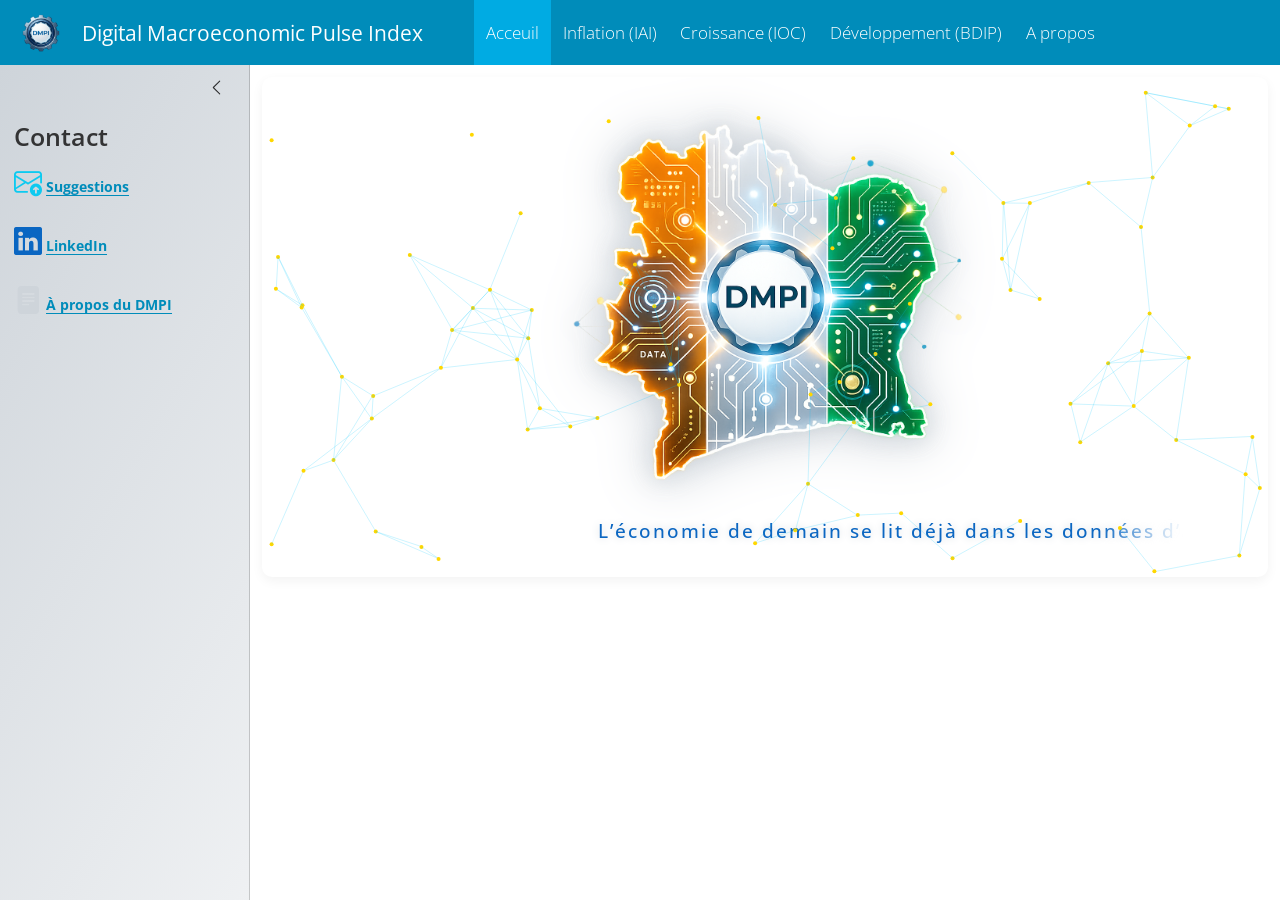
<file: index.html>
<!DOCTYPE html>
<html xmlns="http://www.w3.org/1999/xhtml" lang="en" xml:lang="en"><head>

<meta charset="utf-8">
<meta name="generator" content="quarto-1.6.42">

<meta name="viewport" content="width=device-width, initial-scale=1.0, user-scalable=yes">


<title>Digital Macroeconomic Pulse Index</title>
<style>
code{white-space: pre-wrap;}
span.smallcaps{font-variant: small-caps;}
div.columns{display: flex; gap: min(4vw, 1.5em);}
div.column{flex: auto; overflow-x: auto;}
div.hanging-indent{margin-left: 1.5em; text-indent: -1.5em;}
ul.task-list{list-style: none;}
ul.task-list li input[type="checkbox"] {
  width: 0.8em;
  margin: 0 0.8em 0.2em -1em; /* quarto-specific, see https://github.com/quarto-dev/quarto-cli/issues/4556 */ 
  vertical-align: middle;
}
</style>


<script src="index_files/libs/clipboard/clipboard.min.js"></script>
<script src="index_files/libs/quarto-html/quarto.js"></script>
<script src="index_files/libs/quarto-html/popper.min.js"></script>
<script src="index_files/libs/quarto-html/tippy.umd.min.js"></script>
<script src="index_files/libs/quarto-html/anchor.min.js"></script>
<link href="index_files/libs/quarto-html/tippy.css" rel="stylesheet">
<link href="index_files/libs/quarto-html/quarto-syntax-highlighting-2f5df379a58b258e96c21c0638c20c03.css" rel="stylesheet" id="quarto-text-highlighting-styles">
<script src="index_files/libs/bootstrap/bootstrap.min.js"></script>
<link href="index_files/libs/bootstrap/bootstrap-icons.css" rel="stylesheet">
<link href="index_files/libs/bootstrap/bootstrap-1fe56d6693da723f97b913ef6987e799.min.css" rel="stylesheet" append-hash="true" id="quarto-bootstrap" data-mode="light">
<script src="index_files/libs/quarto-dashboard/quarto-dashboard.js"></script>
<script src="index_files/libs/quarto-dashboard/stickythead.js"></script>
<script src="index_files/libs/quarto-dashboard/datatables.min.js" kdttablesentinel="true"></script>
<script src="index_files/libs/quarto-dashboard/pdfmake.min.js" kdttablesentinel="true"></script>
<script src="index_files/libs/quarto-dashboard/vfs_fonts.js" kdttablesentinel="true"></script>
<script src="index_files/libs/quarto-dashboard/web-components.js" type="module"></script>
<script src="index_files/libs/quarto-dashboard/components.js"></script>
<link href="index_files/libs/quarto-dashboard/datatables.min.css" rel="stylesheet" kdttablesentinel="true">
<link href="index_files/libs/htmltools-fill-0.5.8.1/fill.css" rel="stylesheet">

<script src="index_files/libs/htmlwidgets-1.6.4/htmlwidgets.js"></script>

<script src="index_files/libs/plotly-binding-4.11.0/plotly.js"></script>

<script src="index_files/libs/typedarray-0.1/typedarray.min.js"></script>

<script src="index_files/libs/jquery-3.5.1/jquery.min.js"></script>

<link href="index_files/libs/crosstalk-1.2.2/css/crosstalk.min.css" rel="stylesheet">

<script src="index_files/libs/crosstalk-1.2.2/js/crosstalk.min.js"></script>

<link href="index_files/libs/plotly-htmlwidgets-css-2.11.1/plotly-htmlwidgets.css" rel="stylesheet">

<script src="index_files/libs/plotly-main-2.11.1/plotly-latest.min.js"></script>

<script src="index_files/libs/bslib-component-js-0.10.0/components.min.js"></script>

<script src="index_files/libs/bslib-component-js-0.10.0/web-components.min.js" type="module"></script>

<link href="index_files/libs/bslib-component-css-0.10.0/components.css" rel="stylesheet">

<script src="index_files/libs/bslib-tag-require-0.10.0/tag-require.js"></script>



<link rel="stylesheet" href="styles10.css">
</head>

<body class="quarto-dashboard dashboard-fill dashboard-sidebar fullcontent">

<header id="quarto-dashboard-header">
<nav class="navbar navbar-expand-md slim" data-bs-theme="dark">
  <div class="navbar-container container-fluid">
    <button class="navbar-toggler" type="button" data-bs-toggle="collapse" data-bs-target="#dashboard-collapse" aria-controls="dashboard-collapse" aria-expanded="false" aria-label="Toggle navigation">
      <span class="navbar-toggler-icon"></span>
    </button>    


    <div class="navbar-brand-container">       
    <a href="#"><img src="images/dpmicercle2_small.png" alt="" class="navbar-logo d-inline-block"></a>
      <div class="navbar-title">
        <div class="navbar-title-text"><a href="#">Digital Macroeconomic Pulse Index</a></div>
        
        
      </div>
    </div>
<div id="dashboard-collapse" class="navbar-collapse collapse"><ul class="navbar-nav navbar-nav-scroll me-auto" role="tablist"><li class="nav-item" role="presentation"><a id="tab-acceuil" class="nav-link active" data-bs-toggle="tab" role="tab" data-bs-target="#acceuil" data-scrolling="false" href="#acceuil" aria-controls="acceuil" aria-selected="true"><span class="nav-link-text">Acceuil</span></a></li><li class="nav-item" role="presentation"><a id="tab-inflation-iai" class="nav-link" data-bs-toggle="tab" role="tab" data-bs-target="#inflation-iai" data-scrolling="false" href="#inflation-iai" aria-controls="inflation-iai" aria-selected="false"><span class="nav-link-text">Inflation (IAI)</span></a></li><li class="nav-item" role="presentation"><a id="tab-croissance-ioc" class="nav-link" data-bs-toggle="tab" role="tab" data-bs-target="#croissance-ioc" data-scrolling="false" href="#croissance-ioc" aria-controls="croissance-ioc" aria-selected="false"><span class="nav-link-text">Croissance (IOC)</span></a></li><li class="nav-item" role="presentation"><a id="tab-développement-bdip" class="nav-link" data-bs-toggle="tab" role="tab" data-bs-target="#développement-bdip" data-scrolling="false" href="#développement-bdip" aria-controls="développement-bdip" aria-selected="false"><span class="nav-link-text">Développement (BDIP)</span></a></li><li class="nav-item" role="presentation"><a id="tab-a-propos" class="nav-link" data-bs-toggle="tab" role="tab" data-bs-target="#a-propos" data-scrolling="true" href="#a-propos" aria-controls="a-propos" aria-selected="false"><span class="nav-link-text">A propos</span></a></li></ul></div></div>
</nav>
</header>
<div class="page-layout-custom quarto-dashboard-content bslib-gap-spacing html-fill-container bslib-page-fill quarto-dashboard-pages">  

<div class="bslib-grid-item html-fill-item tab-content bslib-grid" data-layout="fill" style="display: grid; grid-template-rows: minmax(3em, 1fr); grid-auto-columns: minmax(0, 1fr);">
<div id="acceuil" class="dashboard-page tab-pane show active html-fill-item html-fill-container dashboard-sidebar-container" data-orientation="row" aria-labelledby="tab-acceuil">
<div class="bslib-sidebar-layout html-fill-item html-fill-container" data-bslib-sidebar-open="desktop" data-bslib-sidebar-init="true" data-bslib-sidebar-border="false" data-bslib-sidebar-border-radius="false"><div class="main html-fill-container html-fill-item"><div class="sidebar-content html-fill-item html-fill-container">
<div class="html-fill-item html-fill-container bslib-grid" style="display: grid; grid-template-columns: minmax(3em, 1fr);
grid-auto-rows: minmax(0, 1fr);">
<div class="html-fill-item html-fill-container bslib-grid" data-height="350px" style="display: grid; grid-template-rows: minmax(3em, 1fr); grid-auto-columns: minmax(0, 1fr);">
<div class="dmpi-network html-fill-item html-fill-container">

  <canvas id="network-canvas"></canvas>

  <div class="logo-box html-fill-item html-fill-container">
    <img src="images/dmpilogo211.png" class="dmpi-logo">

    <div class="title-container html-fill-item html-fill-container">
      <div class="dmpi-title html-fill-item html-fill-container">
         <span>L’économie de demain se lit déjà dans les données d’aujourd’hui.</span>
      </div>
    </div>

  </div>

</div>
</div>
</div>
</div></div><aside id="bslib-sidebar-1" class="sidebar html-fill-container html-fill-item"><div class="html-fill-item html-fill-container">
<section id="section" height="40%">
<div class="h3">

</div>
</section>
<section id="section-1" height="30%">
<div class="h3">

</div>
</section>
<section id="contact" height="30%">
<div class="h3">
Contact
</div>
<p><i class="bi bi-envelope-arrow-up"></i> <a href="mailto:tanoh.ghislain.gt@gmail.com"><strong>Suggestions</strong></a></p>
<p><i class="bi bi-linkedin"></i> <a href="https://www.linkedin.com/in/ghislain-tanoh-521a2967"><strong>LinkedIn</strong></a></p>
<p><i class="bi bi-file-text-fill"></i> <a href="apropos_DMPI.pdf"><strong>À propos du DMPI</strong></a></p>
</section>
</div></aside>
<button class="collapse-toggle" type="button" title="Toggle sidebar" aria-expanded="true" aria-controls="bslib-sidebar-1">
    <svg xmlns="http://www.w3.org/2000/svg" viewbox="0 0 16 16" class="bi bi-chevron-left collapse-icon" style="fill:currentColor;" aria-hidden="true" role="img">
      <path fill-rule="evenodd" d="M11.354 1.646a.5.5 0 0 1 0 .708L5.707 8l5.647 5.646a.5.5 0 0 1-.708.708l-6-6a.5.5 0 0 1 0-.708l6-6a.5.5 0 0 1 .708 0z"></path>
    </svg>
</button>
<script data-bslib-sidebar-init="">
bslib.Sidebar.initCollapsibleAll()
</script>
</div>
</div>
<div id="inflation-iai" class="dashboard-page tab-pane grid-skip html-fill-item html-fill-container" data-orientation="rows" aria-labelledby="tab-inflation-iai">
<div class="html-fill-item html-fill-container bslib-grid" style="display: grid; grid-template-rows: minmax(3em, 1fr); grid-auto-columns: minmax(0, 1fr);">
<div class="html-fill-item html-fill-container bslib-grid" style="display: grid; grid-template-columns: minmax(3em, 80fr) minmax(3em, 20fr);
grid-auto-rows: minmax(0, 1fr);">
<div class="html-fill-item html-fill-container bslib-grid" style="display: grid; grid-template-rows: minmax(3em, 50fr) minmax(3em, 50fr); grid-auto-columns: minmax(0, 1fr);">
<div class="html-fill-item html-fill-container bslib-grid" style="display: grid; grid-template-columns: minmax(3em, 1fr);
grid-auto-rows: minmax(0, 1fr);">
<div class="card cell html-fill-item html-fill-container bslib-card" data-bslib-card-init="" data-require-bs-caller="card()" data-full-screen="false">
<div class="card-body html-fill-item html-fill-container">
<div class="cell-output-display html-fill-item html-fill-container">
<div class="plotly html-widget html-fill-item html-fill-container" id="htmlwidget-2c119bfbd5f62f7efc48" style="width:100%;height:406px;"></div>
<script type="application/json" data-for="htmlwidget-2c119bfbd5f62f7efc48">{"x":{"data":[{"x":[16801,16849.924050632912,16898.848101265823,16947.772151898735,16996.696202531646,17045.620253164558,17094.544303797469,17143.468354430381,17192.392405063292,17241.316455696204,17290.240506329115,17339.164556962027,17388.088607594938,17437.01265822785,17485.936708860758,17534.860759493669,17583.784810126581,17632.708860759492,17681.632911392404,17730.556962025315,17779.481012658227,17828.405063291139,17877.32911392405,17926.253164556962,17975.177215189873,18024.101265822785,18073.025316455696,18121.949367088608,18170.873417721519,18219.797468354431,18268.721518987342,18317.645569620254,18366.569620253165,18415.493670886077,18464.417721518988,18513.3417721519,18562.265822784811,18611.189873417723,18660.113924050635,18709.037974683546,18757.962025316454,18806.886075949369,18855.810126582277,18904.734177215189,18953.6582278481,19002.582278481012,19051.506329113923,19100.430379746835,19149.354430379746,19198.278481012658,19247.202531645569,19296.126582278481,19345.050632911392,19393.974683544304,19442.898734177215,19491.822784810127,19540.746835443038,19589.67088607595,19638.594936708861,19687.518987341773,19736.443037974685,19785.367088607596,19834.291139240508,19883.215189873419,19932.139240506331,19981.063291139242,20029.987341772154,20078.911392405062,20127.835443037977,20176.759493670885,20225.683544303796,20274.607594936708,20323.531645569619,20372.455696202531,20421.379746835442,20470.303797468354,20519.227848101265,20568.151898734177,20617.075949367088,20666],"y":[6.2307769291438886,5.866990783521878,5.5201969742221983,5.1907368688281199,4.8789518349229111,4.5851832400898473,4.3097724519121945,4.0530608379732262,3.8153897658562097,3.5971006031444173,3.397983747544842,3.2164026653308015,3.0520231586714575,2.9046240485595631,2.7739841559878844,2.6598823019491551,2.5620973074361428,2.4804079934416028,2.4145931809582883,2.3644316909789564,2.3354815314931607,2.3405987549598217,2.37583351691746,2.4363482817297824,2.5173055137604949,2.6138676773733041,2.7211972369319168,2.8344566568000404,2.9488084013413802,3.0594149349196438,3.1863588912111802,3.375342143358588,3.6120029110846308,3.8796781922282073,4.1617049846282148,4.441420286123555,4.7021610945531247,4.9272644077558247,5.1000672235705524,5.2039065398362059,5.2585934500577771,5.3228193555460654,5.3895763437944204,5.4500660532123781,5.495490122209457,5.517050189195178,5.5059478925790666,5.4533848707706403,5.3505627621794254,5.1886832052149412,4.9536341711496945,4.6432098403535145,4.275071828612143,3.8671004673295308,3.4371760879096294,3.0031790217563898,2.5829896002737631,2.1944881548657,1.8555550169361523,1.5840705178890708,1.3546108678491202,1.1149429786831726,0.86785812023255282,0.6165672766572875,0.36428143211740577,0.11421157077293474,-0.13043132321609685,-0.36643626568964499,-0.59059227248773261,-0.79968835945026517,-0.9919087388060539,-1.1685804005975726,-1.3310058382778769,-1.480485908705846,-1.6183214687403618,-1.7458133752403036,-1.8642624850645531,-1.9749696550719902,-2.0792357421214955,-2.1783616030719499],"text":["date: 16801.00<br />GA_calc:  6.2307769<br />colour: Tendance de l'IAI calculé","date: 16849.92<br />GA_calc:  5.8669908<br />colour: Tendance de l'IAI calculé","date: 16898.85<br />GA_calc:  5.5201970<br />colour: Tendance de l'IAI calculé","date: 16947.77<br />GA_calc:  5.1907369<br />colour: Tendance de l'IAI calculé","date: 16996.70<br />GA_calc:  4.8789518<br />colour: Tendance de l'IAI calculé","date: 17045.62<br />GA_calc:  4.5851832<br />colour: Tendance de l'IAI calculé","date: 17094.54<br />GA_calc:  4.3097725<br />colour: Tendance de l'IAI calculé","date: 17143.47<br />GA_calc:  4.0530608<br />colour: Tendance de l'IAI calculé","date: 17192.39<br />GA_calc:  3.8153898<br />colour: Tendance de l'IAI calculé","date: 17241.32<br />GA_calc:  3.5971006<br />colour: Tendance de l'IAI calculé","date: 17290.24<br />GA_calc:  3.3979837<br />colour: Tendance de l'IAI calculé","date: 17339.16<br />GA_calc:  3.2164027<br />colour: Tendance de l'IAI calculé","date: 17388.09<br />GA_calc:  3.0520232<br />colour: Tendance de l'IAI calculé","date: 17437.01<br />GA_calc:  2.9046240<br />colour: Tendance de l'IAI calculé","date: 17485.94<br />GA_calc:  2.7739842<br />colour: Tendance de l'IAI calculé","date: 17534.86<br />GA_calc:  2.6598823<br />colour: Tendance de l'IAI calculé","date: 17583.78<br />GA_calc:  2.5620973<br />colour: Tendance de l'IAI calculé","date: 17632.71<br />GA_calc:  2.4804080<br />colour: Tendance de l'IAI calculé","date: 17681.63<br />GA_calc:  2.4145932<br />colour: Tendance de l'IAI calculé","date: 17730.56<br />GA_calc:  2.3644317<br />colour: Tendance de l'IAI calculé","date: 17779.48<br />GA_calc:  2.3354815<br />colour: Tendance de l'IAI calculé","date: 17828.41<br />GA_calc:  2.3405988<br />colour: Tendance de l'IAI calculé","date: 17877.33<br />GA_calc:  2.3758335<br />colour: Tendance de l'IAI calculé","date: 17926.25<br />GA_calc:  2.4363483<br />colour: Tendance de l'IAI calculé","date: 17975.18<br />GA_calc:  2.5173055<br />colour: Tendance de l'IAI calculé","date: 18024.10<br />GA_calc:  2.6138677<br />colour: Tendance de l'IAI calculé","date: 18073.03<br />GA_calc:  2.7211972<br />colour: Tendance de l'IAI calculé","date: 18121.95<br />GA_calc:  2.8344567<br />colour: Tendance de l'IAI calculé","date: 18170.87<br />GA_calc:  2.9488084<br />colour: Tendance de l'IAI calculé","date: 18219.80<br />GA_calc:  3.0594149<br />colour: Tendance de l'IAI calculé","date: 18268.72<br />GA_calc:  3.1863589<br />colour: Tendance de l'IAI calculé","date: 18317.65<br />GA_calc:  3.3753421<br />colour: Tendance de l'IAI calculé","date: 18366.57<br />GA_calc:  3.6120029<br />colour: Tendance de l'IAI calculé","date: 18415.49<br />GA_calc:  3.8796782<br />colour: Tendance de l'IAI calculé","date: 18464.42<br />GA_calc:  4.1617050<br />colour: Tendance de l'IAI calculé","date: 18513.34<br />GA_calc:  4.4414203<br />colour: Tendance de l'IAI calculé","date: 18562.27<br />GA_calc:  4.7021611<br />colour: Tendance de l'IAI calculé","date: 18611.19<br />GA_calc:  4.9272644<br />colour: Tendance de l'IAI calculé","date: 18660.11<br />GA_calc:  5.1000672<br />colour: Tendance de l'IAI calculé","date: 18709.04<br />GA_calc:  5.2039065<br />colour: Tendance de l'IAI calculé","date: 18757.96<br />GA_calc:  5.2585935<br />colour: Tendance de l'IAI calculé","date: 18806.89<br />GA_calc:  5.3228194<br />colour: Tendance de l'IAI calculé","date: 18855.81<br />GA_calc:  5.3895763<br />colour: Tendance de l'IAI calculé","date: 18904.73<br />GA_calc:  5.4500661<br />colour: Tendance de l'IAI calculé","date: 18953.66<br />GA_calc:  5.4954901<br />colour: Tendance de l'IAI calculé","date: 19002.58<br />GA_calc:  5.5170502<br />colour: Tendance de l'IAI calculé","date: 19051.51<br />GA_calc:  5.5059479<br />colour: Tendance de l'IAI calculé","date: 19100.43<br />GA_calc:  5.4533849<br />colour: Tendance de l'IAI calculé","date: 19149.35<br />GA_calc:  5.3505628<br />colour: Tendance de l'IAI calculé","date: 19198.28<br />GA_calc:  5.1886832<br />colour: Tendance de l'IAI calculé","date: 19247.20<br />GA_calc:  4.9536342<br />colour: Tendance de l'IAI calculé","date: 19296.13<br />GA_calc:  4.6432098<br />colour: Tendance de l'IAI calculé","date: 19345.05<br />GA_calc:  4.2750718<br />colour: Tendance de l'IAI calculé","date: 19393.97<br />GA_calc:  3.8671005<br />colour: Tendance de l'IAI calculé","date: 19442.90<br />GA_calc:  3.4371761<br />colour: Tendance de l'IAI calculé","date: 19491.82<br />GA_calc:  3.0031790<br />colour: Tendance de l'IAI calculé","date: 19540.75<br />GA_calc:  2.5829896<br />colour: Tendance de l'IAI calculé","date: 19589.67<br />GA_calc:  2.1944882<br />colour: Tendance de l'IAI calculé","date: 19638.59<br />GA_calc:  1.8555550<br />colour: Tendance de l'IAI calculé","date: 19687.52<br />GA_calc:  1.5840705<br />colour: Tendance de l'IAI calculé","date: 19736.44<br />GA_calc:  1.3546109<br />colour: Tendance de l'IAI calculé","date: 19785.37<br />GA_calc:  1.1149430<br />colour: Tendance de l'IAI calculé","date: 19834.29<br />GA_calc:  0.8678581<br />colour: Tendance de l'IAI calculé","date: 19883.22<br />GA_calc:  0.6165673<br />colour: Tendance de l'IAI calculé","date: 19932.14<br />GA_calc:  0.3642814<br />colour: Tendance de l'IAI calculé","date: 19981.06<br />GA_calc:  0.1142116<br />colour: Tendance de l'IAI calculé","date: 20029.99<br />GA_calc: -0.1304313<br />colour: Tendance de l'IAI calculé","date: 20078.91<br />GA_calc: -0.3664363<br />colour: Tendance de l'IAI calculé","date: 20127.84<br />GA_calc: -0.5905923<br />colour: Tendance de l'IAI calculé","date: 20176.76<br />GA_calc: -0.7996884<br />colour: Tendance de l'IAI calculé","date: 20225.68<br />GA_calc: -0.9919087<br />colour: Tendance de l'IAI calculé","date: 20274.61<br />GA_calc: -1.1685804<br />colour: Tendance de l'IAI calculé","date: 20323.53<br />GA_calc: -1.3310058<br />colour: Tendance de l'IAI calculé","date: 20372.46<br />GA_calc: -1.4804859<br />colour: Tendance de l'IAI calculé","date: 20421.38<br />GA_calc: -1.6183215<br />colour: Tendance de l'IAI calculé","date: 20470.30<br />GA_calc: -1.7458134<br />colour: Tendance de l'IAI calculé","date: 20519.23<br />GA_calc: -1.8642625<br />colour: Tendance de l'IAI calculé","date: 20568.15<br />GA_calc: -1.9749697<br />colour: Tendance de l'IAI calculé","date: 20617.08<br />GA_calc: -2.0792357<br />colour: Tendance de l'IAI calculé","date: 20666.00<br />GA_calc: -2.1783616<br />colour: Tendance de l'IAI calculé"],"type":"scatter","mode":"lines","name":"Tendance de l'IAI calculé","line":{"width":3.0236220472440949,"color":"rgba(140,38,75,1)","dash":"dashdot"},"hoveron":"points","legendgroup":"Tendance de l'IAI calculé","showlegend":true,"xaxis":"x","yaxis":"y","hoverinfo":"text","frame":null,"hovertemplate":"%{y:.1f} <extra><\/extra>"},{"x":[16801,16832,16861,16892,16922,16953,16983,17014,17045,17075,17106,17136,17167,17198,17226,17257,17287,17318,17348,17379,17410,17440,17471,17501,17532,17563,17591,17622,17652,17683,17713,17744,17775,17805,17836,17866,17897,17928,17956,17987,18017,18048,18078,18109,18140,18170,18201,18231,18262,18293,18322,18353,18383,18414,18444,18475,18506,18536,18567,18597,18628,18659,18687,18718,18748,18779,18809,18840,18871,18901,18932,18962,18993,19024,19052,19083,19113,19144,19174,19205,19236,19266,19297,19327,19358,19389,19417,19448,19478,19509,19539,19570,19601,19631,19662,19692,19723,19754,19783,19814,19844,19875,19905,19936,19967,19997,20028,20058,20089,20120,20148,20179,20209,20240,20270,20301,20332,20362,20393,20423,20454,20485,20513,20544,20574,20605,20635,20666],"y":[0.29152,0.86007999999999996,0.89183000000000001,2.0318000000000001,2.30945,0.86560999999999999,0.42043000000000003,-0.43035000000000001,0.65022000000000002,0.58687999999999996,0.37119000000000002,-0.21937999999999999,0.49393999999999999,0.62334000000000001,0.29021000000000002,-0.62466999999999995,-1.43926,-0.39563999999999999,0.32473000000000002,0.80384,1.41584,1.21221,0.94840999999999998,1.24614,0.57010000000000005,0.45569999999999999,0.33195000000000002,0.42720999999999998,0.71494000000000002,0.74777000000000005,0.41136,0.84624999999999995,0.65122999999999998,0.91508,0.81427000000000005,0.60216000000000003,0.76593999999999995,0.34759000000000001,0.57799,0.74046000000000001,0.84560999999999997,1.24281,1.1791400000000001,0.40027000000000001,0.50580999999999998,0.26939000000000002,1.24997,1.5660400000000001,1.99257,2.5718999999999999,2.4255100000000001,2.3481800000000002,2.3005200000000001,2.8090700000000002,2.734,2.7312799999999999,1.9259299999999999,3.0604800000000001,1.7417400000000001,2.3115199999999998,2.2877399999999999,3.2306900000000001,3.3386800000000001,3.8999000000000001,4.1821799999999998,3.54067,3.9207000000000001,4.7190799999999999,5.2137399999999996,4.4731300000000003,5.4987199999999996,5.5789200000000001,5.6015800000000002,4.5857700000000001,4.48001,4.02339,3.5209600000000001,5.4164099999999999,5.4109699999999998,6.1703000000000001,6.2797200000000002,6.33866,5.7314800000000004,5.2119200000000001,4.7969499999999998,4.8557300000000003,5.2151800000000001,5.2259000000000002,4.7910000000000004,4.1427199999999997,4.5551300000000001,3.6242999999999999,4.2320000000000002,3.5722700000000001,3.6672899999999999,3.86429,3.07531,3.5312800000000002,3.76823,3.6414200000000001,4.9219299999999997,4.0139800000000001,3.9681099999999998,4.5208700000000004,2.7791999999999999,2.6232500000000001,2.5457700000000001,2.0682399999999999,1.728247324,0.73303596299999996,0.51343259900000005,0.75853345500000002,-0.140876062,-0.56793215399999997,-0.84572246799999995,0.060112533000000003,-0.210684186,0.32343482699999998,0.040059998999999999,0.060100000000000001,1.4149,1.8878999999999999,1.973906945,1.3835082000000001,1.569505446,1.815925598,1.8858873970000001,1.1600687430000001],"text":["date: 2016-01-01<br />GA_off:  0.29152000<br />colour: Inflation officielle (ANStat-Côte d'Ivoire)","date: 2016-02-01<br />GA_off:  0.86008000<br />colour: Inflation officielle (ANStat-Côte d'Ivoire)","date: 2016-03-01<br />GA_off:  0.89183000<br />colour: Inflation officielle (ANStat-Côte d'Ivoire)","date: 2016-04-01<br />GA_off:  2.03180000<br />colour: Inflation officielle (ANStat-Côte d'Ivoire)","date: 2016-05-01<br />GA_off:  2.30945000<br />colour: Inflation officielle (ANStat-Côte d'Ivoire)","date: 2016-06-01<br />GA_off:  0.86561000<br />colour: Inflation officielle (ANStat-Côte d'Ivoire)","date: 2016-07-01<br />GA_off:  0.42043000<br />colour: Inflation officielle (ANStat-Côte d'Ivoire)","date: 2016-08-01<br />GA_off: -0.43035000<br />colour: Inflation officielle (ANStat-Côte d'Ivoire)","date: 2016-09-01<br />GA_off:  0.65022000<br />colour: Inflation officielle (ANStat-Côte d'Ivoire)","date: 2016-10-01<br />GA_off:  0.58688000<br />colour: Inflation officielle (ANStat-Côte d'Ivoire)","date: 2016-11-01<br />GA_off:  0.37119000<br />colour: Inflation officielle (ANStat-Côte d'Ivoire)","date: 2016-12-01<br />GA_off: -0.21938000<br />colour: Inflation officielle (ANStat-Côte d'Ivoire)","date: 2017-01-01<br />GA_off:  0.49394000<br />colour: Inflation officielle (ANStat-Côte d'Ivoire)","date: 2017-02-01<br />GA_off:  0.62334000<br />colour: Inflation officielle (ANStat-Côte d'Ivoire)","date: 2017-03-01<br />GA_off:  0.29021000<br />colour: Inflation officielle (ANStat-Côte d'Ivoire)","date: 2017-04-01<br />GA_off: -0.62467000<br />colour: Inflation officielle (ANStat-Côte d'Ivoire)","date: 2017-05-01<br />GA_off: -1.43926000<br />colour: Inflation officielle (ANStat-Côte d'Ivoire)","date: 2017-06-01<br />GA_off: -0.39564000<br />colour: Inflation officielle (ANStat-Côte d'Ivoire)","date: 2017-07-01<br />GA_off:  0.32473000<br />colour: Inflation officielle (ANStat-Côte d'Ivoire)","date: 2017-08-01<br />GA_off:  0.80384000<br />colour: Inflation officielle (ANStat-Côte d'Ivoire)","date: 2017-09-01<br />GA_off:  1.41584000<br />colour: Inflation officielle (ANStat-Côte d'Ivoire)","date: 2017-10-01<br />GA_off:  1.21221000<br />colour: Inflation officielle (ANStat-Côte d'Ivoire)","date: 2017-11-01<br />GA_off:  0.94841000<br />colour: Inflation officielle (ANStat-Côte d'Ivoire)","date: 2017-12-01<br />GA_off:  1.24614000<br />colour: Inflation officielle (ANStat-Côte d'Ivoire)","date: 2018-01-01<br />GA_off:  0.57010000<br />colour: Inflation officielle (ANStat-Côte d'Ivoire)","date: 2018-02-01<br />GA_off:  0.45570000<br />colour: Inflation officielle (ANStat-Côte d'Ivoire)","date: 2018-03-01<br />GA_off:  0.33195000<br />colour: Inflation officielle (ANStat-Côte d'Ivoire)","date: 2018-04-01<br />GA_off:  0.42721000<br />colour: Inflation officielle (ANStat-Côte d'Ivoire)","date: 2018-05-01<br />GA_off:  0.71494000<br />colour: Inflation officielle (ANStat-Côte d'Ivoire)","date: 2018-06-01<br />GA_off:  0.74777000<br />colour: Inflation officielle (ANStat-Côte d'Ivoire)","date: 2018-07-01<br />GA_off:  0.41136000<br />colour: Inflation officielle (ANStat-Côte d'Ivoire)","date: 2018-08-01<br />GA_off:  0.84625000<br />colour: Inflation officielle (ANStat-Côte d'Ivoire)","date: 2018-09-01<br />GA_off:  0.65123000<br />colour: Inflation officielle (ANStat-Côte d'Ivoire)","date: 2018-10-01<br />GA_off:  0.91508000<br />colour: Inflation officielle (ANStat-Côte d'Ivoire)","date: 2018-11-01<br />GA_off:  0.81427000<br />colour: Inflation officielle (ANStat-Côte d'Ivoire)","date: 2018-12-01<br />GA_off:  0.60216000<br />colour: Inflation officielle (ANStat-Côte d'Ivoire)","date: 2019-01-01<br />GA_off:  0.76594000<br />colour: Inflation officielle (ANStat-Côte d'Ivoire)","date: 2019-02-01<br />GA_off:  0.34759000<br />colour: Inflation officielle (ANStat-Côte d'Ivoire)","date: 2019-03-01<br />GA_off:  0.57799000<br />colour: Inflation officielle (ANStat-Côte d'Ivoire)","date: 2019-04-01<br />GA_off:  0.74046000<br />colour: Inflation officielle (ANStat-Côte d'Ivoire)","date: 2019-05-01<br />GA_off:  0.84561000<br />colour: Inflation officielle (ANStat-Côte d'Ivoire)","date: 2019-06-01<br />GA_off:  1.24281000<br />colour: Inflation officielle (ANStat-Côte d'Ivoire)","date: 2019-07-01<br />GA_off:  1.17914000<br />colour: Inflation officielle (ANStat-Côte d'Ivoire)","date: 2019-08-01<br />GA_off:  0.40027000<br />colour: Inflation officielle (ANStat-Côte d'Ivoire)","date: 2019-09-01<br />GA_off:  0.50581000<br />colour: Inflation officielle (ANStat-Côte d'Ivoire)","date: 2019-10-01<br />GA_off:  0.26939000<br />colour: Inflation officielle (ANStat-Côte d'Ivoire)","date: 2019-11-01<br />GA_off:  1.24997000<br />colour: Inflation officielle (ANStat-Côte d'Ivoire)","date: 2019-12-01<br />GA_off:  1.56604000<br />colour: Inflation officielle (ANStat-Côte d'Ivoire)","date: 2020-01-01<br />GA_off:  1.99257000<br />colour: Inflation officielle (ANStat-Côte d'Ivoire)","date: 2020-02-01<br />GA_off:  2.57190000<br />colour: Inflation officielle (ANStat-Côte d'Ivoire)","date: 2020-03-01<br />GA_off:  2.42551000<br />colour: Inflation officielle (ANStat-Côte d'Ivoire)","date: 2020-04-01<br />GA_off:  2.34818000<br />colour: Inflation officielle (ANStat-Côte d'Ivoire)","date: 2020-05-01<br />GA_off:  2.30052000<br />colour: Inflation officielle (ANStat-Côte d'Ivoire)","date: 2020-06-01<br />GA_off:  2.80907000<br />colour: Inflation officielle (ANStat-Côte d'Ivoire)","date: 2020-07-01<br />GA_off:  2.73400000<br />colour: Inflation officielle (ANStat-Côte d'Ivoire)","date: 2020-08-01<br />GA_off:  2.73128000<br />colour: Inflation officielle (ANStat-Côte d'Ivoire)","date: 2020-09-01<br />GA_off:  1.92593000<br />colour: Inflation officielle (ANStat-Côte d'Ivoire)","date: 2020-10-01<br />GA_off:  3.06048000<br />colour: Inflation officielle (ANStat-Côte d'Ivoire)","date: 2020-11-01<br />GA_off:  1.74174000<br />colour: Inflation officielle (ANStat-Côte d'Ivoire)","date: 2020-12-01<br />GA_off:  2.31152000<br />colour: Inflation officielle (ANStat-Côte d'Ivoire)","date: 2021-01-01<br />GA_off:  2.28774000<br />colour: Inflation officielle (ANStat-Côte d'Ivoire)","date: 2021-02-01<br />GA_off:  3.23069000<br />colour: Inflation officielle (ANStat-Côte d'Ivoire)","date: 2021-03-01<br />GA_off:  3.33868000<br />colour: Inflation officielle (ANStat-Côte d'Ivoire)","date: 2021-04-01<br />GA_off:  3.89990000<br />colour: Inflation officielle (ANStat-Côte d'Ivoire)","date: 2021-05-01<br />GA_off:  4.18218000<br />colour: Inflation officielle (ANStat-Côte d'Ivoire)","date: 2021-06-01<br />GA_off:  3.54067000<br />colour: Inflation officielle (ANStat-Côte d'Ivoire)","date: 2021-07-01<br />GA_off:  3.92070000<br />colour: Inflation officielle (ANStat-Côte d'Ivoire)","date: 2021-08-01<br />GA_off:  4.71908000<br />colour: Inflation officielle (ANStat-Côte d'Ivoire)","date: 2021-09-01<br />GA_off:  5.21374000<br />colour: Inflation officielle (ANStat-Côte d'Ivoire)","date: 2021-10-01<br />GA_off:  4.47313000<br />colour: Inflation officielle (ANStat-Côte d'Ivoire)","date: 2021-11-01<br />GA_off:  5.49872000<br />colour: Inflation officielle (ANStat-Côte d'Ivoire)","date: 2021-12-01<br />GA_off:  5.57892000<br />colour: Inflation officielle (ANStat-Côte d'Ivoire)","date: 2022-01-01<br />GA_off:  5.60158000<br />colour: Inflation officielle (ANStat-Côte d'Ivoire)","date: 2022-02-01<br />GA_off:  4.58577000<br />colour: Inflation officielle (ANStat-Côte d'Ivoire)","date: 2022-03-01<br />GA_off:  4.48001000<br />colour: Inflation officielle (ANStat-Côte d'Ivoire)","date: 2022-04-01<br />GA_off:  4.02339000<br />colour: Inflation officielle (ANStat-Côte d'Ivoire)","date: 2022-05-01<br />GA_off:  3.52096000<br />colour: Inflation officielle (ANStat-Côte d'Ivoire)","date: 2022-06-01<br />GA_off:  5.41641000<br />colour: Inflation officielle (ANStat-Côte d'Ivoire)","date: 2022-07-01<br />GA_off:  5.41097000<br />colour: Inflation officielle (ANStat-Côte d'Ivoire)","date: 2022-08-01<br />GA_off:  6.17030000<br />colour: Inflation officielle (ANStat-Côte d'Ivoire)","date: 2022-09-01<br />GA_off:  6.27972000<br />colour: Inflation officielle (ANStat-Côte d'Ivoire)","date: 2022-10-01<br />GA_off:  6.33866000<br />colour: Inflation officielle (ANStat-Côte d'Ivoire)","date: 2022-11-01<br />GA_off:  5.73148000<br />colour: Inflation officielle (ANStat-Côte d'Ivoire)","date: 2022-12-01<br />GA_off:  5.21192000<br />colour: Inflation officielle (ANStat-Côte d'Ivoire)","date: 2023-01-01<br />GA_off:  4.79695000<br />colour: Inflation officielle (ANStat-Côte d'Ivoire)","date: 2023-02-01<br />GA_off:  4.85573000<br />colour: Inflation officielle (ANStat-Côte d'Ivoire)","date: 2023-03-01<br />GA_off:  5.21518000<br />colour: Inflation officielle (ANStat-Côte d'Ivoire)","date: 2023-04-01<br />GA_off:  5.22590000<br />colour: Inflation officielle (ANStat-Côte d'Ivoire)","date: 2023-05-01<br />GA_off:  4.79100000<br />colour: Inflation officielle (ANStat-Côte d'Ivoire)","date: 2023-06-01<br />GA_off:  4.14272000<br />colour: Inflation officielle (ANStat-Côte d'Ivoire)","date: 2023-07-01<br />GA_off:  4.55513000<br />colour: Inflation officielle (ANStat-Côte d'Ivoire)","date: 2023-08-01<br />GA_off:  3.62430000<br />colour: Inflation officielle (ANStat-Côte d'Ivoire)","date: 2023-09-01<br />GA_off:  4.23200000<br />colour: Inflation officielle (ANStat-Côte d'Ivoire)","date: 2023-10-01<br />GA_off:  3.57227000<br />colour: Inflation officielle (ANStat-Côte d'Ivoire)","date: 2023-11-01<br />GA_off:  3.66729000<br />colour: Inflation officielle (ANStat-Côte d'Ivoire)","date: 2023-12-01<br />GA_off:  3.86429000<br />colour: Inflation officielle (ANStat-Côte d'Ivoire)","date: 2024-01-01<br />GA_off:  3.07531000<br />colour: Inflation officielle (ANStat-Côte d'Ivoire)","date: 2024-02-01<br />GA_off:  3.53128000<br />colour: Inflation officielle (ANStat-Côte d'Ivoire)","date: 2024-03-01<br />GA_off:  3.76823000<br />colour: Inflation officielle (ANStat-Côte d'Ivoire)","date: 2024-04-01<br />GA_off:  3.64142000<br />colour: Inflation officielle (ANStat-Côte d'Ivoire)","date: 2024-05-01<br />GA_off:  4.92193000<br />colour: Inflation officielle (ANStat-Côte d'Ivoire)","date: 2024-06-01<br />GA_off:  4.01398000<br />colour: Inflation officielle (ANStat-Côte d'Ivoire)","date: 2024-07-01<br />GA_off:  3.96811000<br />colour: Inflation officielle (ANStat-Côte d'Ivoire)","date: 2024-08-01<br />GA_off:  4.52087000<br />colour: Inflation officielle (ANStat-Côte d'Ivoire)","date: 2024-09-01<br />GA_off:  2.77920000<br />colour: Inflation officielle (ANStat-Côte d'Ivoire)","date: 2024-10-01<br />GA_off:  2.62325000<br />colour: Inflation officielle (ANStat-Côte d'Ivoire)","date: 2024-11-01<br />GA_off:  2.54577000<br />colour: Inflation officielle (ANStat-Côte d'Ivoire)","date: 2024-12-01<br />GA_off:  2.06824000<br />colour: Inflation officielle (ANStat-Côte d'Ivoire)","date: 2025-01-01<br />GA_off:  1.72824732<br />colour: Inflation officielle (ANStat-Côte d'Ivoire)","date: 2025-02-01<br />GA_off:  0.73303596<br />colour: Inflation officielle (ANStat-Côte d'Ivoire)","date: 2025-03-01<br />GA_off:  0.51343260<br />colour: Inflation officielle (ANStat-Côte d'Ivoire)","date: 2025-04-01<br />GA_off:  0.75853346<br />colour: Inflation officielle (ANStat-Côte d'Ivoire)","date: 2025-05-01<br />GA_off: -0.14087606<br />colour: Inflation officielle (ANStat-Côte d'Ivoire)","date: 2025-06-01<br />GA_off: -0.56793215<br />colour: Inflation officielle (ANStat-Côte d'Ivoire)","date: 2025-07-01<br />GA_off: -0.84572247<br />colour: Inflation officielle (ANStat-Côte d'Ivoire)","date: 2025-08-01<br />GA_off:  0.06011253<br />colour: Inflation officielle (ANStat-Côte d'Ivoire)","date: 2025-09-01<br />GA_off: -0.21068419<br />colour: Inflation officielle (ANStat-Côte d'Ivoire)","date: 2025-10-01<br />GA_off:  0.32343483<br />colour: Inflation officielle (ANStat-Côte d'Ivoire)","date: 2025-11-01<br />GA_off:  0.04006000<br />colour: Inflation officielle (ANStat-Côte d'Ivoire)","date: 2025-12-01<br />GA_off:  0.06010000<br />colour: Inflation officielle (ANStat-Côte d'Ivoire)","date: 2026-01-01<br />GA_off:  1.41490000<br />colour: Inflation officielle (ANStat-Côte d'Ivoire)","date: 2026-02-01<br />GA_off:  1.88790000<br />colour: Inflation officielle (ANStat-Côte d'Ivoire)","date: 2026-03-01<br />GA_off:  1.97390694<br />colour: Inflation officielle (ANStat-Côte d'Ivoire)","date: 2026-04-01<br />GA_off:  1.38350820<br />colour: Inflation officielle (ANStat-Côte d'Ivoire)","date: 2026-05-01<br />GA_off:  1.56950545<br />colour: Inflation officielle (ANStat-Côte d'Ivoire)","date: 2026-06-01<br />GA_off:  1.81592560<br />colour: Inflation officielle (ANStat-Côte d'Ivoire)","date: 2026-07-01<br />GA_off:  1.88588740<br />colour: Inflation officielle (ANStat-Côte d'Ivoire)","date: 2026-08-01<br />GA_off:  1.16006874<br />colour: Inflation officielle (ANStat-Côte d'Ivoire)"],"type":"scatter","mode":"lines","line":{"width":3.7795275590551185,"color":"rgba(31,114,155,1)","dash":"solid"},"hoveron":"points","name":"Inflation officielle (ANStat-Côte d'Ivoire)","legendgroup":"Inflation officielle (ANStat-Côte d'Ivoire)","showlegend":true,"xaxis":"x","yaxis":"y","hoverinfo":"text","frame":null,"hovertemplate":"%{y:.1f} <extra><\/extra>"},{"x":[16801,16849.924050632912,16898.848101265823,16947.772151898735,16996.696202531646,17045.620253164558,17094.544303797469,17143.468354430381,17192.392405063292,17241.316455696204,17290.240506329115,17339.164556962027,17388.088607594938,17437.01265822785,17485.936708860758,17534.860759493669,17583.784810126581,17632.708860759492,17681.632911392404,17730.556962025315,17779.481012658227,17828.405063291139,17877.32911392405,17926.253164556962,17975.177215189873,18024.101265822785,18073.025316455696,18121.949367088608,18170.873417721519,18219.797468354431,18268.721518987342,18317.645569620254,18366.569620253165,18415.493670886077,18464.417721518988,18513.3417721519,18562.265822784811,18611.189873417723,18660.113924050635,18709.037974683546,18757.962025316454,18806.886075949369,18855.810126582277,18904.734177215189,18953.6582278481,19002.582278481012,19051.506329113923,19100.430379746835,19149.354430379746,19198.278481012658,19247.202531645569,19296.126582278481,19345.050632911392,19393.974683544304,19442.898734177215,19491.822784810127,19540.746835443038,19589.67088607595,19638.594936708861,19687.518987341773,19736.443037974685,19785.367088607596,19834.291139240508,19883.215189873419,19932.139240506331,19981.063291139242,20029.987341772154,20078.911392405062,20127.835443037977,20176.759493670885,20225.683544303796,20274.607594936708,20323.531645569619,20372.455696202531,20421.379746835442,20470.303797468354,20519.227848101265,20568.151898734177,20617.075949367088,20666],"y":[0.96233249425765022,0.86832388466115706,0.78234684984151626,0.70447503375046372,0.63478208033973627,0.57334163356107049,0.52022733736620275,0.4755128357068697,0.43927177253480765,0.41157779180175336,0.39259695299396563,0.38256298198606609,0.38130388638688262,0.38862246184333055,0.40432150400232442,0.42820380851078244,0.46007217101561926,0.49972938716375098,0.54697825260209321,0.60162156297756153,0.66492281946304921,0.74013778750814574,0.82642075423648642,0.92270538604596952,1.0279253493344942,1.1410143104999584,1.260905935940261,1.3865338920533004,1.5168318452369758,1.6507334618891849,1.798366396132717,1.9802255294340889,2.1888031145996267,2.4155386400607033,2.6518715942486901,2.8892414655949619,3.1190877425308905,3.3328499134878489,3.5219674668972103,3.6778798911903468,3.8153339064643146,3.9715708373829113,4.1399516925552966,4.3126694776570611,4.4819171983637505,4.6398878603509175,4.7787744692941203,4.8907700308689126,4.9680675507508498,5.002860034615491,4.9946172540334599,4.9547622909588513,4.887969858372248,4.7987688913722977,4.6916883250576484,4.5712570945269455,4.4420041348788359,4.3084583812119659,4.1751487686249851,4.046604232216537,3.9169827755532021,3.7738718277306451,3.6179398673981353,3.4499555453508775,3.2706875123840744,3.0809044192929314,2.8813749168726517,2.6728676559184565,2.4561512872255014,2.2319944615890548,2.0005216310229321,1.7610657823941225,1.5133475879757363,1.2570888379532985,0.99201132251233459,0.71783683183836844,0.43428715611692614,0.14108408553353224,-0.16205058972628839,-0.47539507947701121],"text":["date: 16801.00<br />GA_off:  0.9623325<br />colour: Inflation officielle (ANStat-Côte d'Ivoire)","date: 16849.92<br />GA_off:  0.8683239<br />colour: Inflation officielle (ANStat-Côte d'Ivoire)","date: 16898.85<br />GA_off:  0.7823468<br />colour: Inflation officielle (ANStat-Côte d'Ivoire)","date: 16947.77<br />GA_off:  0.7044750<br />colour: Inflation officielle (ANStat-Côte d'Ivoire)","date: 16996.70<br />GA_off:  0.6347821<br />colour: Inflation officielle (ANStat-Côte d'Ivoire)","date: 17045.62<br />GA_off:  0.5733416<br />colour: Inflation officielle (ANStat-Côte d'Ivoire)","date: 17094.54<br />GA_off:  0.5202273<br />colour: Inflation officielle (ANStat-Côte d'Ivoire)","date: 17143.47<br />GA_off:  0.4755128<br />colour: Inflation officielle (ANStat-Côte d'Ivoire)","date: 17192.39<br />GA_off:  0.4392718<br />colour: Inflation officielle (ANStat-Côte d'Ivoire)","date: 17241.32<br />GA_off:  0.4115778<br />colour: Inflation officielle (ANStat-Côte d'Ivoire)","date: 17290.24<br />GA_off:  0.3925970<br />colour: Inflation officielle (ANStat-Côte d'Ivoire)","date: 17339.16<br />GA_off:  0.3825630<br />colour: Inflation officielle (ANStat-Côte d'Ivoire)","date: 17388.09<br />GA_off:  0.3813039<br />colour: Inflation officielle (ANStat-Côte d'Ivoire)","date: 17437.01<br />GA_off:  0.3886225<br />colour: Inflation officielle (ANStat-Côte d'Ivoire)","date: 17485.94<br />GA_off:  0.4043215<br />colour: Inflation officielle (ANStat-Côte d'Ivoire)","date: 17534.86<br />GA_off:  0.4282038<br />colour: Inflation officielle (ANStat-Côte d'Ivoire)","date: 17583.78<br />GA_off:  0.4600722<br />colour: Inflation officielle (ANStat-Côte d'Ivoire)","date: 17632.71<br />GA_off:  0.4997294<br />colour: Inflation officielle (ANStat-Côte d'Ivoire)","date: 17681.63<br />GA_off:  0.5469783<br />colour: Inflation officielle (ANStat-Côte d'Ivoire)","date: 17730.56<br />GA_off:  0.6016216<br />colour: Inflation officielle (ANStat-Côte d'Ivoire)","date: 17779.48<br />GA_off:  0.6649228<br />colour: Inflation officielle (ANStat-Côte d'Ivoire)","date: 17828.41<br />GA_off:  0.7401378<br />colour: Inflation officielle (ANStat-Côte d'Ivoire)","date: 17877.33<br />GA_off:  0.8264208<br />colour: Inflation officielle (ANStat-Côte d'Ivoire)","date: 17926.25<br />GA_off:  0.9227054<br />colour: Inflation officielle (ANStat-Côte d'Ivoire)","date: 17975.18<br />GA_off:  1.0279253<br />colour: Inflation officielle (ANStat-Côte d'Ivoire)","date: 18024.10<br />GA_off:  1.1410143<br />colour: Inflation officielle (ANStat-Côte d'Ivoire)","date: 18073.03<br />GA_off:  1.2609059<br />colour: Inflation officielle (ANStat-Côte d'Ivoire)","date: 18121.95<br />GA_off:  1.3865339<br />colour: Inflation officielle (ANStat-Côte d'Ivoire)","date: 18170.87<br />GA_off:  1.5168318<br />colour: Inflation officielle (ANStat-Côte d'Ivoire)","date: 18219.80<br />GA_off:  1.6507335<br />colour: Inflation officielle (ANStat-Côte d'Ivoire)","date: 18268.72<br />GA_off:  1.7983664<br />colour: Inflation officielle (ANStat-Côte d'Ivoire)","date: 18317.65<br />GA_off:  1.9802255<br />colour: Inflation officielle (ANStat-Côte d'Ivoire)","date: 18366.57<br />GA_off:  2.1888031<br />colour: Inflation officielle (ANStat-Côte d'Ivoire)","date: 18415.49<br />GA_off:  2.4155386<br />colour: Inflation officielle (ANStat-Côte d'Ivoire)","date: 18464.42<br />GA_off:  2.6518716<br />colour: Inflation officielle (ANStat-Côte d'Ivoire)","date: 18513.34<br />GA_off:  2.8892415<br />colour: Inflation officielle (ANStat-Côte d'Ivoire)","date: 18562.27<br />GA_off:  3.1190877<br />colour: Inflation officielle (ANStat-Côte d'Ivoire)","date: 18611.19<br />GA_off:  3.3328499<br />colour: Inflation officielle (ANStat-Côte d'Ivoire)","date: 18660.11<br />GA_off:  3.5219675<br />colour: Inflation officielle (ANStat-Côte d'Ivoire)","date: 18709.04<br />GA_off:  3.6778799<br />colour: Inflation officielle (ANStat-Côte d'Ivoire)","date: 18757.96<br />GA_off:  3.8153339<br />colour: Inflation officielle (ANStat-Côte d'Ivoire)","date: 18806.89<br />GA_off:  3.9715708<br />colour: Inflation officielle (ANStat-Côte d'Ivoire)","date: 18855.81<br />GA_off:  4.1399517<br />colour: Inflation officielle (ANStat-Côte d'Ivoire)","date: 18904.73<br />GA_off:  4.3126695<br />colour: Inflation officielle (ANStat-Côte d'Ivoire)","date: 18953.66<br />GA_off:  4.4819172<br />colour: Inflation officielle (ANStat-Côte d'Ivoire)","date: 19002.58<br />GA_off:  4.6398879<br />colour: Inflation officielle (ANStat-Côte d'Ivoire)","date: 19051.51<br />GA_off:  4.7787745<br />colour: Inflation officielle (ANStat-Côte d'Ivoire)","date: 19100.43<br />GA_off:  4.8907700<br />colour: Inflation officielle (ANStat-Côte d'Ivoire)","date: 19149.35<br />GA_off:  4.9680676<br />colour: Inflation officielle (ANStat-Côte d'Ivoire)","date: 19198.28<br />GA_off:  5.0028600<br />colour: Inflation officielle (ANStat-Côte d'Ivoire)","date: 19247.20<br />GA_off:  4.9946173<br />colour: Inflation officielle (ANStat-Côte d'Ivoire)","date: 19296.13<br />GA_off:  4.9547623<br />colour: Inflation officielle (ANStat-Côte d'Ivoire)","date: 19345.05<br />GA_off:  4.8879699<br />colour: Inflation officielle (ANStat-Côte d'Ivoire)","date: 19393.97<br />GA_off:  4.7987689<br />colour: Inflation officielle (ANStat-Côte d'Ivoire)","date: 19442.90<br />GA_off:  4.6916883<br />colour: Inflation officielle (ANStat-Côte d'Ivoire)","date: 19491.82<br />GA_off:  4.5712571<br />colour: Inflation officielle (ANStat-Côte d'Ivoire)","date: 19540.75<br />GA_off:  4.4420041<br />colour: Inflation officielle (ANStat-Côte d'Ivoire)","date: 19589.67<br />GA_off:  4.3084584<br />colour: Inflation officielle (ANStat-Côte d'Ivoire)","date: 19638.59<br />GA_off:  4.1751488<br />colour: Inflation officielle (ANStat-Côte d'Ivoire)","date: 19687.52<br />GA_off:  4.0466042<br />colour: Inflation officielle (ANStat-Côte d'Ivoire)","date: 19736.44<br />GA_off:  3.9169828<br />colour: Inflation officielle (ANStat-Côte d'Ivoire)","date: 19785.37<br />GA_off:  3.7738718<br />colour: Inflation officielle (ANStat-Côte d'Ivoire)","date: 19834.29<br />GA_off:  3.6179399<br />colour: Inflation officielle (ANStat-Côte d'Ivoire)","date: 19883.22<br />GA_off:  3.4499555<br />colour: Inflation officielle (ANStat-Côte d'Ivoire)","date: 19932.14<br />GA_off:  3.2706875<br />colour: Inflation officielle (ANStat-Côte d'Ivoire)","date: 19981.06<br />GA_off:  3.0809044<br />colour: Inflation officielle (ANStat-Côte d'Ivoire)","date: 20029.99<br />GA_off:  2.8813749<br />colour: Inflation officielle (ANStat-Côte d'Ivoire)","date: 20078.91<br />GA_off:  2.6728677<br />colour: Inflation officielle (ANStat-Côte d'Ivoire)","date: 20127.84<br />GA_off:  2.4561513<br />colour: Inflation officielle (ANStat-Côte d'Ivoire)","date: 20176.76<br />GA_off:  2.2319945<br />colour: Inflation officielle (ANStat-Côte d'Ivoire)","date: 20225.68<br />GA_off:  2.0005216<br />colour: Inflation officielle (ANStat-Côte d'Ivoire)","date: 20274.61<br />GA_off:  1.7610658<br />colour: Inflation officielle (ANStat-Côte d'Ivoire)","date: 20323.53<br />GA_off:  1.5133476<br />colour: Inflation officielle (ANStat-Côte d'Ivoire)","date: 20372.46<br />GA_off:  1.2570888<br />colour: Inflation officielle (ANStat-Côte d'Ivoire)","date: 20421.38<br />GA_off:  0.9920113<br />colour: Inflation officielle (ANStat-Côte d'Ivoire)","date: 20470.30<br />GA_off:  0.7178368<br />colour: Inflation officielle (ANStat-Côte d'Ivoire)","date: 20519.23<br />GA_off:  0.4342872<br />colour: Inflation officielle (ANStat-Côte d'Ivoire)","date: 20568.15<br />GA_off:  0.1410841<br />colour: Inflation officielle (ANStat-Côte d'Ivoire)","date: 20617.08<br />GA_off: -0.1620506<br />colour: Inflation officielle (ANStat-Côte d'Ivoire)","date: 20666.00<br />GA_off: -0.4753951<br />colour: Inflation officielle (ANStat-Côte d'Ivoire)"],"type":"scatter","mode":"lines","name":"Inflation officielle (ANStat-Côte d'Ivoire)","line":{"width":2.6456692913385824,"color":"rgba(31,114,155,1)","dash":"dot"},"hoveron":"points","legendgroup":"Inflation officielle (ANStat-Côte d'Ivoire)","showlegend":false,"xaxis":"x","yaxis":"y","hoverinfo":"text","frame":null,"hovertemplate":"%{y:.1f} <extra><\/extra>"}],"layout":{"margin":{"t":37.917808219178085,"r":7.3059360730593621,"b":21.585720215857201,"l":44.167704441677046},"paper_bgcolor":"rgba(255,255,255,1)","font":{"color":"rgba(0,0,0,1)","family":"","size":14.611872146118724},"title":{"text":"<b> Signal de l'IAI VS inflation réalisée <\/b>","font":{"color":"rgba(0,0,0,1)","family":"","size":14.611872146118724},"x":0.5,"xref":"paper"},"xaxis":{"domain":[0,1],"automargin":true,"type":"linear","autorange":false,"range":[16607.75,20859.25],"tickmode":"array","ticktext":["2016","2018","2020","2022","2024","2026"],"tickvals":[16801,17532,18262,18993,19723,20454],"categoryorder":"array","categoryarray":["2016","2018","2020","2022","2024","2026"],"nticks":null,"ticks":"","tickcolor":null,"ticklen":3.6529680365296811,"tickwidth":0,"showticklabels":true,"tickfont":{"color":"rgba(77,77,77,1)","family":"","size":10.62681610626816},"tickangle":-0,"showline":false,"linecolor":null,"linewidth":0,"showgrid":true,"gridcolor":"rgba(235,235,235,1)","gridwidth":0,"zeroline":false,"anchor":"y","title":{"text":"","font":{"color":"rgba(0,0,0,1)","family":"","size":14.611872146118724}},"hoverformat":".2f"},"yaxis":{"domain":[0,1],"automargin":true,"type":"linear","autorange":false,"range":[-2.6042126832255477,6.7645110801535973],"tickmode":"array","ticktext":["-2.5","0.0","2.5","5.0"],"tickvals":[-2.5,-4.4408920985006262e-16,2.5000000000000009,5],"categoryorder":"array","categoryarray":["-2.5","0.0","2.5","5.0"],"nticks":null,"ticks":"","tickcolor":null,"ticklen":3.6529680365296811,"tickwidth":0,"showticklabels":true,"tickfont":{"color":"rgba(77,77,77,1)","family":"","size":10.62681610626816},"tickangle":-0,"showline":false,"linecolor":null,"linewidth":0,"showgrid":true,"gridcolor":"rgba(235,235,235,1)","gridwidth":0,"zeroline":false,"anchor":"x","title":{"text":"<b> Glissement annuel (%) <\/b>","font":{"color":"rgba(0,0,0,1)","family":"","size":11.955168119551683}},"hoverformat":".2f"},"shapes":[{"type":"rect","fillcolor":null,"line":{"color":null,"width":0,"linetype":[]},"yref":"paper","xref":"paper","layer":"below","x0":0,"x1":1,"y0":0,"y1":1}],"showlegend":true,"legend":{"bgcolor":null,"bordercolor":null,"borderwidth":0,"font":{"color":"rgba(0,0,0,1)","family":"","size":11.955168119551683},"title":{"text":"","font":{"color":"rgba(0,0,0,1)","family":"","size":14.611872146118724}},"orientation":"h","x":0.5,"xanchor":"center","y":-0.20000000000000001},"hovermode":"closest","barmode":"relative"},"config":{"doubleClick":"reset","modeBarButtonsToAdd":["hoverclosest","hovercompare"],"showSendToCloud":false},"source":"A","attrs":{"56201a94ca6":{"x":{},"y":{},"colour":{},"type":"scatter"},"562075e55e36":{"x":{},"y":{},"colour":{}},"562051c76778":{"x":{},"y":{},"colour":{}}},"cur_data":"56201a94ca6","visdat":{"56201a94ca6":["function (y) ","x"],"562075e55e36":["function (y) ","x"],"562051c76778":["function (y) ","x"]},"highlight":{"on":"plotly_click","persistent":false,"dynamic":false,"selectize":false,"opacityDim":0.20000000000000001,"selected":{"opacity":1},"debounce":0},"shinyEvents":["plotly_hover","plotly_click","plotly_selected","plotly_relayout","plotly_brushed","plotly_brushing","plotly_clickannotation","plotly_doubleclick","plotly_deselect","plotly_afterplot","plotly_sunburstclick"],"base_url":"https://plot.ly"},"evals":[],"jsHooks":[]}</script>
</div>
</div>
<bslib-tooltip placement="auto" bsoptions="[]" data-require-bs-version="5" data-require-bs-caller="tooltip()">
    <template>Expand</template>
    <span class="bslib-full-screen-enter badge rounded-pill">
        <svg xmlns="http://www.w3.org/2000/svg" viewbox="0 0 24 24" style="height:1em;width:1em;" aria-hidden="true" role="img"><path d="M20 5C20 4.4 19.6 4 19 4H13C12.4 4 12 3.6 12 3C12 2.4 12.4 2 13 2H21C21.6 2 22 2.4 22 3V11C22 11.6 21.6 12 21 12C20.4 12 20 11.6 20 11V5ZM4 19C4 19.6 4.4 20 5 20H11C11.6 20 12 20.4 12 21C12 21.6 11.6 22 11 22H3C2.4 22 2 21.6 2 21V13C2 12.4 2.4 12 3 12C3.6 12 4 12.4 4 13V19Z"></path></svg>
    </span>
</bslib-tooltip><script data-bslib-card-init="">bslib.Card.initializeAllCards();</script></div>
</div>
<div class="html-fill-item html-fill-container bslib-grid" style="display: grid; grid-template-columns: minmax(3em, 60fr) minmax(3em, 40fr);
grid-auto-rows: minmax(0, 1fr);">
<div class="html-fill-item html-fill-container bslib-grid" style="display: grid; grid-template-rows: minmax(3em, 1fr); grid-auto-columns: minmax(0, 1fr);">
<div class="card cell html-fill-item html-fill-container bslib-card" data-title="Projection du signal de l'IAI" data-bslib-card-init="" data-require-bs-caller="card()" data-full-screen="false">
<div class="card-header"><div class="card-title"><span style="display: inline">
Projection du signal de l’IAI
</span></div></div>
<div class="card-body html-fill-item html-fill-container">
<div class="cell-output-display html-fill-item html-fill-container">
<div class="plotly html-widget html-fill-item html-fill-container" id="htmlwidget-cc0c163fc612963009e7" style="width:100%;height:406px;"></div>
<script type="application/json" data-for="htmlwidget-cc0c163fc612963009e7">{"x":{"data":[{"x":[19723,19754,19783,19814,19844,19875,19905,19936,19967,19997,20028,20058,20089,20120,20148,20179,20209,20240,20270,20301,20332,20362,20393,20423,20454,20485,20513,20544,20574,20605,20635,20666],"y":[-8.2763719736595096,-2.5803406404695002,-4.71243122257449,-4.3997699465759803,-2.4221352701353802,-7.4090629253696596,-6.5158525097211903,-3.1038792568927902,-5.2958116707415899,-5.7235770436014102,-6.2520195778644396,-7.4101310254669404,-0.76164536568269503,-4.58687433321903,-5.4797760813100398,-5.6483842328133704,-8.0411746247634408,-2.5922459320875202,-0.526150443352014,-1.4600066203761399,-0.0068934843510115602,-1.1031809756492601,2.2010686991044399,-1.8582544688301099,-1.1048883449801901,6.1767912466778903,5.9706729752280898,5.05574390049832,6.6072517550023599,-6.5282253589332404,-0.78553996577698204,-1.7004957991873999],"text":["date1: 2024-01-01<br />GA_calcv1: -8.276371974<br />colour: Signal indice IAI","date1: 2024-02-01<br />GA_calcv1: -2.580340640<br />colour: Signal indice IAI","date1: 2024-03-01<br />GA_calcv1: -4.712431223<br />colour: Signal indice IAI","date1: 2024-04-01<br />GA_calcv1: -4.399769947<br />colour: Signal indice IAI","date1: 2024-05-01<br />GA_calcv1: -2.422135270<br />colour: Signal indice IAI","date1: 2024-06-01<br />GA_calcv1: -7.409062925<br />colour: Signal indice IAI","date1: 2024-07-01<br />GA_calcv1: -6.515852510<br />colour: Signal indice IAI","date1: 2024-08-01<br />GA_calcv1: -3.103879257<br />colour: Signal indice IAI","date1: 2024-09-01<br />GA_calcv1: -5.295811671<br />colour: Signal indice IAI","date1: 2024-10-01<br />GA_calcv1: -5.723577044<br />colour: Signal indice IAI","date1: 2024-11-01<br />GA_calcv1: -6.252019578<br />colour: Signal indice IAI","date1: 2024-12-01<br />GA_calcv1: -7.410131025<br />colour: Signal indice IAI","date1: 2025-01-01<br />GA_calcv1: -0.761645366<br />colour: Signal indice IAI","date1: 2025-02-01<br />GA_calcv1: -4.586874333<br />colour: Signal indice IAI","date1: 2025-03-01<br />GA_calcv1: -5.479776081<br />colour: Signal indice IAI","date1: 2025-04-01<br />GA_calcv1: -5.648384233<br />colour: Signal indice IAI","date1: 2025-05-01<br />GA_calcv1: -8.041174625<br />colour: Signal indice IAI","date1: 2025-06-01<br />GA_calcv1: -2.592245932<br />colour: Signal indice IAI","date1: 2025-07-01<br />GA_calcv1: -0.526150443<br />colour: Signal indice IAI","date1: 2025-08-01<br />GA_calcv1: -1.460006620<br />colour: Signal indice IAI","date1: 2025-09-01<br />GA_calcv1: -0.006893484<br />colour: Signal indice IAI","date1: 2025-10-01<br />GA_calcv1: -1.103180976<br />colour: Signal indice IAI","date1: 2025-11-01<br />GA_calcv1:  2.201068699<br />colour: Signal indice IAI","date1: 2025-12-01<br />GA_calcv1: -1.858254469<br />colour: Signal indice IAI","date1: 2026-01-01<br />GA_calcv1: -1.104888345<br />colour: Signal indice IAI","date1: 2026-02-01<br />GA_calcv1:  6.176791247<br />colour: Signal indice IAI","date1: 2026-03-01<br />GA_calcv1:  5.970672975<br />colour: Signal indice IAI","date1: 2026-04-01<br />GA_calcv1:  5.055743900<br />colour: Signal indice IAI","date1: 2026-05-01<br />GA_calcv1:  6.607251755<br />colour: Signal indice IAI","date1: 2026-06-01<br />GA_calcv1: -6.528225359<br />colour: Signal indice IAI","date1: 2026-07-01<br />GA_calcv1: -0.785539966<br />colour: Signal indice IAI","date1: 2026-08-01<br />GA_calcv1: -1.700495799<br />colour: Signal indice IAI"],"type":"scatter","mode":"lines","line":{"width":1.8897637795275593,"color":"rgba(31,151,182,1)","dash":"solid"},"hoveron":"points","name":"Signal indice IAI","legendgroup":"Signal indice IAI","showlegend":true,"xaxis":"x","yaxis":"y","hoverinfo":"text","frame":null,"hovertemplate":"%{y:.1f} <extra><\/extra>"},{"x":[20666,20697,20727,20758,20788],"y":[-1.7004957991873999,1.9382664267255401,2.9507899274998199,0.95253478879804299,3.1891959268574501],"text":["date: 2026-08-01<br />GA_fc: -1.7004958<br />colour: Prévisions","date: 2026-09-01<br />GA_fc:  1.9382664<br />colour: Prévisions","date: 2026-10-01<br />GA_fc:  2.9507899<br />colour: Prévisions","date: 2026-11-01<br />GA_fc:  0.9525348<br />colour: Prévisions","date: 2026-12-01<br />GA_fc:  3.1891959<br />colour: Prévisions"],"type":"scatter","mode":"lines","line":{"width":1.8897637795275593,"color":"rgba(214,39,40,1)","dash":"dash"},"hoveron":"points","name":"Prévisions","legendgroup":"Prévisions","showlegend":true,"xaxis":"x","yaxis":"y","hoverinfo":"text","frame":null,"hovertemplate":"%{y:.1f} <extra><\/extra>"},{"x":[20666,20697,20727,20758,20788,20788,20788,20758,20727,20697,20666,20666],"y":[-1.7004957991873999,1.2382664267255401,-2.6273213576427401,-5.7741142568827897,-4.4271436502916197,-4.4271436502916197,10.8055355040065,7.6791838344788799,8.5289012126423795,2.63826642672554,-1.7004957991873999,-1.7004957991873999],"text":["date: 2026-08-01<br />lower: -1.700496<br />upper: -1.700496","date: 2026-09-01<br />lower:  1.238266<br />upper:  2.638266","date: 2026-10-01<br />lower: -2.627321<br />upper:  8.528901","date: 2026-11-01<br />lower: -5.774114<br />upper:  7.679184","date: 2026-12-01<br />lower: -4.427144<br />upper: 10.805536","date: 2026-12-01<br />lower: -4.427144<br />upper: 10.805536","date: 2026-12-01<br />lower: -4.427144<br />upper: 10.805536","date: 2026-11-01<br />lower: -5.774114<br />upper:  7.679184","date: 2026-10-01<br />lower: -2.627321<br />upper:  8.528901","date: 2026-09-01<br />lower:  1.238266<br />upper:  2.638266","date: 2026-08-01<br />lower: -1.700496<br />upper: -1.700496","date: 2026-08-01<br />lower: -1.700496<br />upper: -1.700496"],"type":"scatter","mode":"lines","line":{"width":1.8897637795275593,"color":"transparent","dash":"solid"},"fill":"toself","fillcolor":"rgba(255,0,0,0.15)","hoveron":"points","showlegend":false,"xaxis":"x","yaxis":"y","hoverinfo":"text","frame":null,"hovertemplate":"%{y:.1f} <extra><\/extra>"},{"x":[20605,20605],"y":[-9.2304673475428096,11.7596308778898],"text":"xintercept: 20605","type":"scatter","mode":"lines","line":{"width":3.7795275590551185,"color":"rgba(102,102,102,1)","dash":"longdash"},"hoveron":"points","showlegend":false,"xaxis":"x","yaxis":"y","hoverinfo":"text","frame":null}],"layout":{"margin":{"t":23.305936073059364,"r":7.3059360730593621,"b":21.585720215857201,"l":33.54088833540888},"paper_bgcolor":"rgba(255,255,255,1)","font":{"color":"rgba(0,0,0,1)","family":"","size":14.611872146118724},"xaxis":{"domain":[0,1],"automargin":true,"type":"linear","autorange":false,"range":[19669.75,20841.25],"tickmode":"array","ticktext":["2024","2025","2026","2027"],"tickvals":[19723,20089,20454,20819],"categoryorder":"array","categoryarray":["2024","2025","2026","2027"],"nticks":null,"ticks":"","tickcolor":null,"ticklen":3.6529680365296811,"tickwidth":0,"showticklabels":true,"tickfont":{"color":"rgba(77,77,77,1)","family":"","size":10.62681610626816},"tickangle":-0,"showline":false,"linecolor":null,"linewidth":0,"showgrid":true,"gridcolor":"rgba(235,235,235,1)","gridwidth":0,"zeroline":false,"anchor":"y","title":{"text":"","font":{"color":"rgba(0,0,0,1)","family":"","size":14.611872146118724}},"hoverformat":".2f"},"yaxis":{"domain":[0,1],"automargin":true,"type":"linear","autorange":false,"range":[-9.2304673475428096,11.7596308778898],"tickmode":"array","ticktext":["-5","0","5","10"],"tickvals":[-5,0,5,10],"categoryorder":"array","categoryarray":["-5","0","5","10"],"nticks":null,"ticks":"","tickcolor":null,"ticklen":3.6529680365296811,"tickwidth":0,"showticklabels":true,"tickfont":{"color":"rgba(77,77,77,1)","family":"","size":10.62681610626816},"tickangle":-0,"showline":false,"linecolor":null,"linewidth":0,"showgrid":true,"gridcolor":"rgba(235,235,235,1)","gridwidth":0,"zeroline":false,"anchor":"x","title":{"text":"<b> Glissement annuel (%) <\/b>","font":{"color":"rgba(0,0,0,1)","family":"","size":11.955168119551683}},"hoverformat":".2f"},"shapes":[{"type":"rect","fillcolor":null,"line":{"color":null,"width":0,"linetype":[]},"yref":"paper","xref":"paper","layer":"below","x0":0,"x1":1,"y0":0,"y1":1}],"showlegend":true,"legend":{"bgcolor":null,"bordercolor":null,"borderwidth":0,"font":{"color":"rgba(0,0,0,1)","family":"","size":14.611872146118724},"title":{"text":"","font":{"color":"rgba(0,0,0,1)","family":"","size":14.611872146118724}},"orientation":"h","x":0.5,"xanchor":"center","y":-0.25},"hovermode":"closest","barmode":"relative"},"config":{"doubleClick":"reset","modeBarButtonsToAdd":["hoverclosest","hovercompare"],"showSendToCloud":false},"source":"A","attrs":{"562060ca7001":{"x":{},"y":{},"colour":{},"type":"scatter"},"56205e12522e":{"x":{},"y":{},"colour":{}},"5620469d13fa":{"x":{},"ymin":{},"ymax":{}},"5620151a5a86":{"xintercept":{}}},"cur_data":"562060ca7001","visdat":{"562060ca7001":["function (y) ","x"],"56205e12522e":["function (y) ","x"],"5620469d13fa":["function (y) ","x"],"5620151a5a86":["function (y) ","x"]},"highlight":{"on":"plotly_click","persistent":false,"dynamic":false,"selectize":false,"opacityDim":0.20000000000000001,"selected":{"opacity":1},"debounce":0},"shinyEvents":["plotly_hover","plotly_click","plotly_selected","plotly_relayout","plotly_brushed","plotly_brushing","plotly_clickannotation","plotly_doubleclick","plotly_deselect","plotly_afterplot","plotly_sunburstclick"],"base_url":"https://plot.ly"},"evals":[],"jsHooks":[]}</script>
</div>
</div>
<bslib-tooltip placement="auto" bsoptions="[]" data-require-bs-version="5" data-require-bs-caller="tooltip()">
    <template>Expand</template>
    <span class="bslib-full-screen-enter badge rounded-pill">
        <svg xmlns="http://www.w3.org/2000/svg" viewbox="0 0 24 24" style="height:1em;width:1em;" aria-hidden="true" role="img"><path d="M20 5C20 4.4 19.6 4 19 4H13C12.4 4 12 3.6 12 3C12 2.4 12.4 2 13 2H21C21.6 2 22 2.4 22 3V11C22 11.6 21.6 12 21 12C20.4 12 20 11.6 20 11V5ZM4 19C4 19.6 4.4 20 5 20H11C11.6 20 12 20.4 12 21C12 21.6 11.6 22 11 22H3C2.4 22 2 21.6 2 21V13C2 12.4 2.4 12 3 12C3.6 12 4 12.4 4 13V19Z"></path></svg>
    </span>
</bslib-tooltip><script data-bslib-card-init="">bslib.Card.initializeAllCards();</script></div>
</div><div class="html-fill-item html-fill-container bslib-grid" style="display: grid; grid-template-rows: minmax(3em, 1fr); grid-auto-columns: minmax(0, 1fr);">
<div class="card html-fill-item html-fill-container bslib-card" data-title="Commentaires" data-bslib-card-init="" data-require-bs-caller="card()" data-full-screen="false">
<div class="card-header"><div class="card-title"><span style="display: inline">
Commentaires
</span></div></div>
<div class="cell card-body html-fill-item html-fill-container" data-title="commentaire de box IAI">
<div class="cell-output-display html-fill-item html-fill-container">
<span style="font-size:13px;text-align: justify;">Comparé au mois précédent, les perceptions relatives aux pressions inflationnistes suggèrent un maintien de la tendance haussière des prix. Les agents économiques anticipent ainsi une persisitance du renchérissement de leurs dépenses au cours du mois de septembre 2026. <br><br><b style=";font-weight:600;">En glissement annuel, l’indice devrait se situer à  1.9 % en septembre 2026. Soit une augmentation de 3.6 points de pourcentage (pdp).</b>  </span>
</div>
</div>
<bslib-tooltip placement="auto" bsoptions="[]" data-require-bs-version="5" data-require-bs-caller="tooltip()">
    <template>Expand</template>
    <span class="bslib-full-screen-enter badge rounded-pill">
        <svg xmlns="http://www.w3.org/2000/svg" viewbox="0 0 24 24" style="height:1em;width:1em;" aria-hidden="true" role="img"><path d="M20 5C20 4.4 19.6 4 19 4H13C12.4 4 12 3.6 12 3C12 2.4 12.4 2 13 2H21C21.6 2 22 2.4 22 3V11C22 11.6 21.6 12 21 12C20.4 12 20 11.6 20 11V5ZM4 19C4 19.6 4.4 20 5 20H11C11.6 20 12 20.4 12 21C12 21.6 11.6 22 11 22H3C2.4 22 2 21.6 2 21V13C2 12.4 2.4 12 3 12C3.6 12 4 12.4 4 13V19Z"></path></svg>
    </span>
</bslib-tooltip><script data-bslib-card-init="">bslib.Card.initializeAllCards();</script></div>
</div>
</div>
</div><div class="html-fill-item html-fill-container bslib-grid" style="display: grid; grid-template-columns: minmax(3em, 1fr);
grid-auto-rows: minmax(0, 1fr);">
<div class="html-fill-item html-fill-container bslib-grid" style="display: grid; grid-template-rows: minmax(3em, 1fr) minmax(3em, 1fr); grid-auto-columns: minmax(0, 1fr);">
<div class="card bslib-card bslib-mb-spacing html-fill-item html-fill-container bslib-value-box bg-secondary" data-bslib-card-init="" data-require-bs-caller="card()" data-require-bs-version="5 5" style="color:#0B538E;--bslib-color-fg:#0B538E;" data-full-screen="false">
<div class="card-body bslib-gap-spacing html-fill-item html-fill-container" style="margin-top:auto;margin-bottom:auto;flex:1 1 auto;">
<div class="value-box-area html-fill-item html-fill-container">
<div class="value-box-title html-fill-item html-fill-container"><span style="font-size:26px;text-align:center;">Signal prévu<div style="font-size:26px;text-align:center;" class="html-fill-item html-fill-container">en septembre 2026</div></span></div>
<div class="value-box-value html-fill-item html-fill-container"><div style="text-align:center" class="html-fill-item html-fill-container"><div style="font-size:26px;" class="html-fill-item html-fill-container">🔴 ▲+</div><span style="font-size:48px;font-weight:700;">1.9%</span></div></div>
</div>
</div>
<script data-bslib-card-init="">bslib.Card.initializeAllCards();</script>
<bslib-tooltip placement="auto" bsoptions="[]" data-require-bs-version="5" data-require-bs-caller="tooltip()">
    <template>Expand</template>
    <span class="bslib-full-screen-enter badge rounded-pill">
        <svg xmlns="http://www.w3.org/2000/svg" viewbox="0 0 24 24" style="height:1em;width:1em;" aria-hidden="true" role="img"><path d="M20 5C20 4.4 19.6 4 19 4H13C12.4 4 12 3.6 12 3C12 2.4 12.4 2 13 2H21C21.6 2 22 2.4 22 3V11C22 11.6 21.6 12 21 12C20.4 12 20 11.6 20 11V5ZM4 19C4 19.6 4.4 20 5 20H11C11.6 20 12 20.4 12 21C12 21.6 11.6 22 11 22H3C2.4 22 2 21.6 2 21V13C2 12.4 2.4 12 3 12C3.6 12 4 12.4 4 13V19Z"></path></svg>
    </span>
</bslib-tooltip><script data-bslib-card-init="">bslib.Card.initializeAllCards();</script></div>
<div class="card bslib-card bslib-mb-spacing html-fill-item html-fill-container bslib-value-box bg-danger border" data-bslib-card-init="" data-require-bs-caller="card()" data-require-bs-version="5 5" style="color:#FFFFFF;background-color:danger;--bslib-color-fg:#FFFFFF;--bslib-color-bg:danger;" data-full-screen="false">
<div class="card-body bslib-gap-spacing html-fill-item html-fill-container" style="margin-top:auto;margin-bottom:auto;flex:1 1 auto;">
<div class="value-box-area html-fill-item html-fill-container">
<p class="value-box-title"></p>
<div class="value-box-value html-fill-item html-fill-container"><div style="text-align:center" class="html-fill-item html-fill-container"><span style="font-size:35px;font-weight:500;">Anxiété d'inflation en hausse</span></div></div>
</div>
</div>
<script data-bslib-card-init="">bslib.Card.initializeAllCards();</script>
<bslib-tooltip placement="auto" bsoptions="[]" data-require-bs-version="5" data-require-bs-caller="tooltip()">
    <template>Expand</template>
    <span class="bslib-full-screen-enter badge rounded-pill">
        <svg xmlns="http://www.w3.org/2000/svg" viewbox="0 0 24 24" style="height:1em;width:1em;" aria-hidden="true" role="img"><path d="M20 5C20 4.4 19.6 4 19 4H13C12.4 4 12 3.6 12 3C12 2.4 12.4 2 13 2H21C21.6 2 22 2.4 22 3V11C22 11.6 21.6 12 21 12C20.4 12 20 11.6 20 11V5ZM4 19C4 19.6 4.4 20 5 20H11C11.6 20 12 20.4 12 21C12 21.6 11.6 22 11 22H3C2.4 22 2 21.6 2 21V13C2 12.4 2.4 12 3 12C3.6 12 4 12.4 4 13V19Z"></path></svg>
    </span>
</bslib-tooltip><script data-bslib-card-init="">bslib.Card.initializeAllCards();</script></div>
</div>
</div>
</div>
</div>
</div>
<div id="croissance-ioc" class="dashboard-page tab-pane grid-skip html-fill-item html-fill-container" data-orientation="rows" aria-labelledby="tab-croissance-ioc">
<div class="html-fill-item html-fill-container bslib-grid" style="display: grid; grid-template-rows: minmax(3em, 1fr); grid-auto-columns: minmax(0, 1fr);">
<div class="html-fill-item html-fill-container bslib-grid" style="display: grid; grid-template-columns: minmax(3em, 80fr) minmax(3em, 20fr);
grid-auto-rows: minmax(0, 1fr);">
<div class="html-fill-item html-fill-container bslib-grid" style="display: grid; grid-template-rows: minmax(3em, 50fr) minmax(3em, 50fr); grid-auto-columns: minmax(0, 1fr);">
<div class="html-fill-item html-fill-container bslib-grid" style="display: grid; grid-template-columns: minmax(3em, 1fr);
grid-auto-rows: minmax(0, 1fr);">
<div class="card cell html-fill-item html-fill-container bslib-card" data-bslib-card-init="" data-require-bs-caller="card()" data-full-screen="false">
<div class="card-body html-fill-item html-fill-container">
<div class="cell-output-display html-fill-item html-fill-container">
<div class="plotly html-widget html-fill-item html-fill-container" id="htmlwidget-f2a8fc219426961a2c47" style="width:100%;height:406px;"></div>
<script type="application/json" data-for="htmlwidget-f2a8fc219426961a2c47">{"x":{"data":[{"x":[16801,16847.240506329115,16893.481012658227,16939.721518987342,16985.962025316454,17032.202531645569,17078.443037974685,17124.683544303796,17170.924050632912,17217.164556962027,17263.405063291139,17309.645569620254,17355.886075949365,17402.126582278481,17448.367088607596,17494.607594936708,17540.848101265823,17587.088607594938,17633.32911392405,17679.569620253165,17725.810126582277,17772.050632911392,17818.291139240508,17864.531645569619,17910.772151898735,17957.012658227846,18003.253164556962,18049.493670886077,18095.734177215189,18141.974683544304,18188.215189873419,18234.455696202531,18280.696202531646,18326.936708860761,18373.177215189873,18419.417721518988,18465.6582278481,18511.898734177215,18558.139240506331,18604.379746835442,18650.620253164558,18696.860759493669,18743.101265822785,18789.3417721519,18835.582278481012,18881.822784810127,18928.063291139242,18974.303797468354,19020.544303797469,19066.784810126581,19113.025316455696,19159.265822784811,19205.506329113923,19251.746835443038,19297.987341772154,19344.227848101265,19390.468354430381,19436.708860759492,19482.949367088608,19529.189873417723,19575.430379746835,19621.67088607595,19667.911392405062,19714.151898734177,19760.392405063292,19806.632911392404,19852.873417721519,19899.113924050635,19945.354430379746,19991.594936708861,20037.835443037977,20084.075949367088,20130.316455696204,20176.556962025315,20222.797468354431,20269.037974683546,20315.278481012658,20361.518987341773,20407.759493670885,20454],"y":[-6.4139032954492148,-5.6154502040944179,-4.8595631934062453,-4.1470194743561537,-3.4785962579158318,-2.8550707550567509,-2.2772201767505424,-1.7458217339688225,-1.2616526376830841,-0.82549009886494806,-0.43819490991200494,-0.10491461356648407,0.17450040778353076,0.40401990934322018,0.58761364631769597,0.7292513739120855,0.83290284733154707,0.90253782178120479,0.94212605246619252,0.95563729459165303,0.94254815786201784,0.82989013672816725,0.60802060592378304,0.29951838417810361,-0.073037709779710469,-0.48706885722039428,-0.91999623941480224,-1.3492410376336945,-1.7522244331478278,-2.1063676072280577,-2.4029052885869229,-2.750572645216629,-3.158877806356843,-3.6045896341278931,-4.0644769906500953,-4.5153087380438741,-4.9338537384295149,-5.2968808539274397,-5.5811589466579612,-5.7634568787414233,-5.8357198300499711,-5.876288769958939,-5.8951955453461222,-5.886684155281281,-5.8449985988341808,-5.7643828750745794,-5.6390809830722404,-5.4633369218969454,-5.2313946906184254,-4.9374982883064824,-4.5671659322031193,-4.0964061844936372,-3.5425943973434202,-2.9261880833152816,-2.2676447549721663,-1.5874219248770316,-0.90597710559267219,-0.24376780968209433,0.3787484502919039,0.94111416176636598,1.4600997484764968,2.0036292186963438,2.5695092482487212,3.1529646085356831,3.749220070959153,4.3535004069210492,4.961030387823433,5.5670347850682234,6.1667383700573417,6.7553659141928488,7.3326729581136627,7.9043097111347889,8.471347842899867,9.0347928091640313,9.5956500656826105,10.154925068210783,10.713623272503737,11.272750134316796,11.833311109405097,12.396311653523961],"text":["date_ioc: 16801.00<br />GA_calc_ioc: -6.41390330<br />colour: Tendance de l'IOC calculé","date_ioc: 16847.24<br />GA_calc_ioc: -5.61545020<br />colour: Tendance de l'IOC calculé","date_ioc: 16893.48<br />GA_calc_ioc: -4.85956319<br />colour: Tendance de l'IOC calculé","date_ioc: 16939.72<br />GA_calc_ioc: -4.14701947<br />colour: Tendance de l'IOC calculé","date_ioc: 16985.96<br />GA_calc_ioc: -3.47859626<br />colour: Tendance de l'IOC calculé","date_ioc: 17032.20<br />GA_calc_ioc: -2.85507076<br />colour: Tendance de l'IOC calculé","date_ioc: 17078.44<br />GA_calc_ioc: -2.27722018<br />colour: Tendance de l'IOC calculé","date_ioc: 17124.68<br />GA_calc_ioc: -1.74582173<br />colour: Tendance de l'IOC calculé","date_ioc: 17170.92<br />GA_calc_ioc: -1.26165264<br />colour: Tendance de l'IOC calculé","date_ioc: 17217.16<br />GA_calc_ioc: -0.82549010<br />colour: Tendance de l'IOC calculé","date_ioc: 17263.41<br />GA_calc_ioc: -0.43819491<br />colour: Tendance de l'IOC calculé","date_ioc: 17309.65<br />GA_calc_ioc: -0.10491461<br />colour: Tendance de l'IOC calculé","date_ioc: 17355.89<br />GA_calc_ioc:  0.17450041<br />colour: Tendance de l'IOC calculé","date_ioc: 17402.13<br />GA_calc_ioc:  0.40401991<br />colour: Tendance de l'IOC calculé","date_ioc: 17448.37<br />GA_calc_ioc:  0.58761365<br />colour: Tendance de l'IOC calculé","date_ioc: 17494.61<br />GA_calc_ioc:  0.72925137<br />colour: Tendance de l'IOC calculé","date_ioc: 17540.85<br />GA_calc_ioc:  0.83290285<br />colour: Tendance de l'IOC calculé","date_ioc: 17587.09<br />GA_calc_ioc:  0.90253782<br />colour: Tendance de l'IOC calculé","date_ioc: 17633.33<br />GA_calc_ioc:  0.94212605<br />colour: Tendance de l'IOC calculé","date_ioc: 17679.57<br />GA_calc_ioc:  0.95563729<br />colour: Tendance de l'IOC calculé","date_ioc: 17725.81<br />GA_calc_ioc:  0.94254816<br />colour: Tendance de l'IOC calculé","date_ioc: 17772.05<br />GA_calc_ioc:  0.82989014<br />colour: Tendance de l'IOC calculé","date_ioc: 17818.29<br />GA_calc_ioc:  0.60802061<br />colour: Tendance de l'IOC calculé","date_ioc: 17864.53<br />GA_calc_ioc:  0.29951838<br />colour: Tendance de l'IOC calculé","date_ioc: 17910.77<br />GA_calc_ioc: -0.07303771<br />colour: Tendance de l'IOC calculé","date_ioc: 17957.01<br />GA_calc_ioc: -0.48706886<br />colour: Tendance de l'IOC calculé","date_ioc: 18003.25<br />GA_calc_ioc: -0.91999624<br />colour: Tendance de l'IOC calculé","date_ioc: 18049.49<br />GA_calc_ioc: -1.34924104<br />colour: Tendance de l'IOC calculé","date_ioc: 18095.73<br />GA_calc_ioc: -1.75222443<br />colour: Tendance de l'IOC calculé","date_ioc: 18141.97<br />GA_calc_ioc: -2.10636761<br />colour: Tendance de l'IOC calculé","date_ioc: 18188.22<br />GA_calc_ioc: -2.40290529<br />colour: Tendance de l'IOC calculé","date_ioc: 18234.46<br />GA_calc_ioc: -2.75057265<br />colour: Tendance de l'IOC calculé","date_ioc: 18280.70<br />GA_calc_ioc: -3.15887781<br />colour: Tendance de l'IOC calculé","date_ioc: 18326.94<br />GA_calc_ioc: -3.60458963<br />colour: Tendance de l'IOC calculé","date_ioc: 18373.18<br />GA_calc_ioc: -4.06447699<br />colour: Tendance de l'IOC calculé","date_ioc: 18419.42<br />GA_calc_ioc: -4.51530874<br />colour: Tendance de l'IOC calculé","date_ioc: 18465.66<br />GA_calc_ioc: -4.93385374<br />colour: Tendance de l'IOC calculé","date_ioc: 18511.90<br />GA_calc_ioc: -5.29688085<br />colour: Tendance de l'IOC calculé","date_ioc: 18558.14<br />GA_calc_ioc: -5.58115895<br />colour: Tendance de l'IOC calculé","date_ioc: 18604.38<br />GA_calc_ioc: -5.76345688<br />colour: Tendance de l'IOC calculé","date_ioc: 18650.62<br />GA_calc_ioc: -5.83571983<br />colour: Tendance de l'IOC calculé","date_ioc: 18696.86<br />GA_calc_ioc: -5.87628877<br />colour: Tendance de l'IOC calculé","date_ioc: 18743.10<br />GA_calc_ioc: -5.89519555<br />colour: Tendance de l'IOC calculé","date_ioc: 18789.34<br />GA_calc_ioc: -5.88668416<br />colour: Tendance de l'IOC calculé","date_ioc: 18835.58<br />GA_calc_ioc: -5.84499860<br />colour: Tendance de l'IOC calculé","date_ioc: 18881.82<br />GA_calc_ioc: -5.76438288<br />colour: Tendance de l'IOC calculé","date_ioc: 18928.06<br />GA_calc_ioc: -5.63908098<br />colour: Tendance de l'IOC calculé","date_ioc: 18974.30<br />GA_calc_ioc: -5.46333692<br />colour: Tendance de l'IOC calculé","date_ioc: 19020.54<br />GA_calc_ioc: -5.23139469<br />colour: Tendance de l'IOC calculé","date_ioc: 19066.78<br />GA_calc_ioc: -4.93749829<br />colour: Tendance de l'IOC calculé","date_ioc: 19113.03<br />GA_calc_ioc: -4.56716593<br />colour: Tendance de l'IOC calculé","date_ioc: 19159.27<br />GA_calc_ioc: -4.09640618<br />colour: Tendance de l'IOC calculé","date_ioc: 19205.51<br />GA_calc_ioc: -3.54259440<br />colour: Tendance de l'IOC calculé","date_ioc: 19251.75<br />GA_calc_ioc: -2.92618808<br />colour: Tendance de l'IOC calculé","date_ioc: 19297.99<br />GA_calc_ioc: -2.26764475<br />colour: Tendance de l'IOC calculé","date_ioc: 19344.23<br />GA_calc_ioc: -1.58742192<br />colour: Tendance de l'IOC calculé","date_ioc: 19390.47<br />GA_calc_ioc: -0.90597711<br />colour: Tendance de l'IOC calculé","date_ioc: 19436.71<br />GA_calc_ioc: -0.24376781<br />colour: Tendance de l'IOC calculé","date_ioc: 19482.95<br />GA_calc_ioc:  0.37874845<br />colour: Tendance de l'IOC calculé","date_ioc: 19529.19<br />GA_calc_ioc:  0.94111416<br />colour: Tendance de l'IOC calculé","date_ioc: 19575.43<br />GA_calc_ioc:  1.46009975<br />colour: Tendance de l'IOC calculé","date_ioc: 19621.67<br />GA_calc_ioc:  2.00362922<br />colour: Tendance de l'IOC calculé","date_ioc: 19667.91<br />GA_calc_ioc:  2.56950925<br />colour: Tendance de l'IOC calculé","date_ioc: 19714.15<br />GA_calc_ioc:  3.15296461<br />colour: Tendance de l'IOC calculé","date_ioc: 19760.39<br />GA_calc_ioc:  3.74922007<br />colour: Tendance de l'IOC calculé","date_ioc: 19806.63<br />GA_calc_ioc:  4.35350041<br />colour: Tendance de l'IOC calculé","date_ioc: 19852.87<br />GA_calc_ioc:  4.96103039<br />colour: Tendance de l'IOC calculé","date_ioc: 19899.11<br />GA_calc_ioc:  5.56703479<br />colour: Tendance de l'IOC calculé","date_ioc: 19945.35<br />GA_calc_ioc:  6.16673837<br />colour: Tendance de l'IOC calculé","date_ioc: 19991.59<br />GA_calc_ioc:  6.75536591<br />colour: Tendance de l'IOC calculé","date_ioc: 20037.84<br />GA_calc_ioc:  7.33267296<br />colour: Tendance de l'IOC calculé","date_ioc: 20084.08<br />GA_calc_ioc:  7.90430971<br />colour: Tendance de l'IOC calculé","date_ioc: 20130.32<br />GA_calc_ioc:  8.47134784<br />colour: Tendance de l'IOC calculé","date_ioc: 20176.56<br />GA_calc_ioc:  9.03479281<br />colour: Tendance de l'IOC calculé","date_ioc: 20222.80<br />GA_calc_ioc:  9.59565007<br />colour: Tendance de l'IOC calculé","date_ioc: 20269.04<br />GA_calc_ioc: 10.15492507<br />colour: Tendance de l'IOC calculé","date_ioc: 20315.28<br />GA_calc_ioc: 10.71362327<br />colour: Tendance de l'IOC calculé","date_ioc: 20361.52<br />GA_calc_ioc: 11.27275013<br />colour: Tendance de l'IOC calculé","date_ioc: 20407.76<br />GA_calc_ioc: 11.83331111<br />colour: Tendance de l'IOC calculé","date_ioc: 20454.00<br />GA_calc_ioc: 12.39631165<br />colour: Tendance de l'IOC calculé"],"type":"scatter","mode":"lines","name":"Tendance de l'IOC calculé","line":{"width":3.0236220472440949,"color":"rgba(140,38,75,1)","dash":"dashdot"},"hoveron":"points","legendgroup":"Tendance de l'IOC calculé","showlegend":true,"xaxis":"x","yaxis":"y","hoverinfo":"text","frame":null,"hovertemplate":"%{y:.1f} <extra><\/extra>"},{"x":[16801,16847.240506329115,16893.481012658227,16939.721518987342,16985.962025316454,17032.202531645569,17078.443037974685,17124.683544303796,17170.924050632912,17217.164556962027,17263.405063291139,17309.645569620254,17355.886075949365,17402.126582278481,17448.367088607596,17494.607594936708,17540.848101265823,17587.088607594938,17633.32911392405,17679.569620253165,17725.810126582277,17772.050632911392,17818.291139240508,17864.531645569619,17910.772151898735,17957.012658227846,18003.253164556962,18049.493670886077,18095.734177215189,18141.974683544304,18188.215189873419,18234.455696202531,18280.696202531646,18326.936708860761,18373.177215189873,18419.417721518988,18465.6582278481,18511.898734177215,18558.139240506331,18604.379746835442,18650.620253164558,18696.860759493669,18743.101265822785,18789.3417721519,18835.582278481012,18881.822784810127,18928.063291139242,18974.303797468354,19020.544303797469,19066.784810126581,19113.025316455696,19159.265822784811,19205.506329113923,19251.746835443038,19297.987341772154,19344.227848101265,19390.468354430381,19436.708860759492,19482.949367088608,19529.189873417723,19575.430379746835,19621.67088607595,19667.911392405062,19714.151898734177,19760.392405063292,19806.632911392404,19852.873417721519,19899.113924050635,19945.354430379746,19991.594936708861,20037.835443037977,20084.075949367088,20130.316455696204,20176.556962025315,20222.797468354431,20269.037974683546,20315.278481012658,20361.518987341773,20407.759493670885,20454,20454,20454,20407.759493670885,20361.518987341773,20315.278481012658,20269.037974683546,20222.797468354431,20176.556962025315,20130.316455696204,20084.075949367088,20037.835443037977,19991.594936708861,19945.354430379746,19899.113924050635,19852.873417721519,19806.632911392404,19760.392405063292,19714.151898734177,19667.911392405062,19621.67088607595,19575.430379746835,19529.189873417723,19482.949367088608,19436.708860759492,19390.468354430381,19344.227848101265,19297.987341772154,19251.746835443038,19205.506329113923,19159.265822784811,19113.025316455696,19066.784810126581,19020.544303797469,18974.303797468354,18928.063291139242,18881.822784810127,18835.582278481012,18789.3417721519,18743.101265822785,18696.860759493669,18650.620253164558,18604.379746835442,18558.139240506331,18511.898734177215,18465.6582278481,18419.417721518988,18373.177215189873,18326.936708860761,18280.696202531646,18234.455696202531,18188.215189873419,18141.974683544304,18095.734177215189,18049.493670886077,18003.253164556962,17957.012658227846,17910.772151898735,17864.531645569619,17818.291139240508,17772.050632911392,17725.810126582277,17679.569620253165,17633.32911392405,17587.088607594938,17540.848101265823,17494.607594936708,17448.367088607596,17402.126582278481,17355.886075949365,17309.645569620254,17263.405063291139,17217.164556962027,17170.924050632912,17124.683544303796,17078.443037974685,17032.202531645569,16985.962025316454,16939.721518987342,16893.481012658227,16847.240506329115,16801,16801],"y":[-14.302052511356628,-12.850329565058427,-11.491155719216186,-10.228252106313372,-9.0654585651078392,-8.0065134196227579,-7.054690712708453,-6.2122896359553366,-5.4800359400535816,-4.8565440713081944,-4.3381136928517581,-3.9219024159669722,-3.5989506515009766,-3.3573641425697227,-3.185899631320547,-3.0741558585617326,-3.0126229864655123,-2.9926344595774541,-3.0062712804735128,-3.0462595837768718,-3.1092812814753019,-3.2490791518016877,-3.4784530320777272,-3.7888791520341663,-4.1704915071322715,-4.6088915177635688,-5.0830954844634055,-5.5649922002368504,-6.0203520866100453,-6.4109850368034564,-6.7100696765589669,-7.0118653193010019,-7.3480444338642741,-7.7239180905054425,-8.1404058849952214,-8.5886271711580644,-9.0461866272877351,-9.4769447290707305,-9.8343996787507137,-10.067003156251472,-10.13972842108001,-10.130470799423804,-10.076250282040549,-9.9998551364316377,-9.9189779977168193,-9.8408239761165035,-9.7586955640844906,-9.6522542650676293,-9.4913179051240348,-9.241369981902027,-8.8665936518556236,-8.3584960436917175,-7.7523382791495568,-7.084101805077835,-6.3856521481854367,-5.6826103390031788,-4.9934146122169949,-4.329958340670105,-3.6997334454985937,-3.1090946353691282,-2.5399456014737845,-1.9431816152900057,-1.3243952923559013,-0.69166938209056594,-0.053730539991228454,0.57994702630786676,1.1990452183014639,1.792354015455468,2.347821740660482,2.8527474181438399,3.2980510434617107,3.6814617474244828,3.9995358506677094,4.2511495472575938,4.4372790712891259,4.560462507443364,4.6242035587586701,4.6324642311771225,4.5893049578133915,4.4986664138019465,4.4986664138019465,20.293956893245976,19.0773172609968,17.913036037456472,16.803042986248805,15.749387628978202,14.754021060076095,13.818436071070469,12.943159835132025,12.127157674845094,11.367294872765616,10.657984410241857,9.9856549994542014,9.3417155546809791,8.723015557345402,8.1270537875342317,7.5521706819095344,6.9975985991619325,6.4634137888533436,5.9504400526826933,5.4601450984267785,4.9913229589018604,4.4572303460824019,3.8424227213059168,3.1814604010316501,2.5077664892491152,1.850362638241104,1.2317256384472719,0.66714948446271682,0.16568367470444301,-0.26773821255061492,-0.63362659471093785,-0.97147147611281515,-1.2744195787262615,-1.5194664020599893,-1.6879417740326552,-1.7710191999515414,-1.7735131741309242,-1.7141408086516954,-1.6221067404940746,-1.5317112390199323,-1.4599106012313747,-1.3279182145652086,-1.116816978784148,-0.82152084957129468,-0.44199030492968383,0.011451903695031795,0.51473882224965628,1.0302888211505881,1.5107200288677443,1.9042590993851212,2.198249822347341,2.5159032203143896,2.8665101249694613,3.2431030056338015,3.6347538033227806,4.0244160875728499,4.3879159203903733,4.694494243925293,4.9088594252580222,4.994377597199338,4.9575341729601776,4.8905233854058974,4.7977101031398641,4.6784286811286062,4.5326586063859038,4.3611269239559389,4.1654039612561631,3.9479514670680378,3.7120731888340037,3.4617238730277484,3.2055638735782979,2.9567306646874139,2.7206461680176921,2.5002503592073677,2.2963719095092561,2.108266049276176,1.9342131576010644,1.7720293324036955,1.6194291568695904,1.4742459204581984,-14.302052511356628],"text":["date_ioc: 16801.00<br />GA_calc_ioc: -6.41390330<br />colour: Tendance de l'IOC calculé","date_ioc: 16847.24<br />GA_calc_ioc: -5.61545020<br />colour: Tendance de l'IOC calculé","date_ioc: 16893.48<br />GA_calc_ioc: -4.85956319<br />colour: Tendance de l'IOC calculé","date_ioc: 16939.72<br />GA_calc_ioc: -4.14701947<br />colour: Tendance de l'IOC calculé","date_ioc: 16985.96<br />GA_calc_ioc: -3.47859626<br />colour: Tendance de l'IOC calculé","date_ioc: 17032.20<br />GA_calc_ioc: -2.85507076<br />colour: Tendance de l'IOC calculé","date_ioc: 17078.44<br />GA_calc_ioc: -2.27722018<br />colour: Tendance de l'IOC calculé","date_ioc: 17124.68<br />GA_calc_ioc: -1.74582173<br />colour: Tendance de l'IOC calculé","date_ioc: 17170.92<br />GA_calc_ioc: -1.26165264<br />colour: Tendance de l'IOC calculé","date_ioc: 17217.16<br />GA_calc_ioc: -0.82549010<br />colour: Tendance de l'IOC calculé","date_ioc: 17263.41<br />GA_calc_ioc: -0.43819491<br />colour: Tendance de l'IOC calculé","date_ioc: 17309.65<br />GA_calc_ioc: -0.10491461<br />colour: Tendance de l'IOC calculé","date_ioc: 17355.89<br />GA_calc_ioc:  0.17450041<br />colour: Tendance de l'IOC calculé","date_ioc: 17402.13<br />GA_calc_ioc:  0.40401991<br />colour: Tendance de l'IOC calculé","date_ioc: 17448.37<br />GA_calc_ioc:  0.58761365<br />colour: Tendance de l'IOC calculé","date_ioc: 17494.61<br />GA_calc_ioc:  0.72925137<br />colour: Tendance de l'IOC calculé","date_ioc: 17540.85<br />GA_calc_ioc:  0.83290285<br />colour: Tendance de l'IOC calculé","date_ioc: 17587.09<br />GA_calc_ioc:  0.90253782<br />colour: Tendance de l'IOC calculé","date_ioc: 17633.33<br />GA_calc_ioc:  0.94212605<br />colour: Tendance de l'IOC calculé","date_ioc: 17679.57<br />GA_calc_ioc:  0.95563729<br />colour: Tendance de l'IOC calculé","date_ioc: 17725.81<br />GA_calc_ioc:  0.94254816<br />colour: Tendance de l'IOC calculé","date_ioc: 17772.05<br />GA_calc_ioc:  0.82989014<br />colour: Tendance de l'IOC calculé","date_ioc: 17818.29<br />GA_calc_ioc:  0.60802061<br />colour: Tendance de l'IOC calculé","date_ioc: 17864.53<br />GA_calc_ioc:  0.29951838<br />colour: Tendance de l'IOC calculé","date_ioc: 17910.77<br />GA_calc_ioc: -0.07303771<br />colour: Tendance de l'IOC calculé","date_ioc: 17957.01<br />GA_calc_ioc: -0.48706886<br />colour: Tendance de l'IOC calculé","date_ioc: 18003.25<br />GA_calc_ioc: -0.91999624<br />colour: Tendance de l'IOC calculé","date_ioc: 18049.49<br />GA_calc_ioc: -1.34924104<br />colour: Tendance de l'IOC calculé","date_ioc: 18095.73<br />GA_calc_ioc: -1.75222443<br />colour: Tendance de l'IOC calculé","date_ioc: 18141.97<br />GA_calc_ioc: -2.10636761<br />colour: Tendance de l'IOC calculé","date_ioc: 18188.22<br />GA_calc_ioc: -2.40290529<br />colour: Tendance de l'IOC calculé","date_ioc: 18234.46<br />GA_calc_ioc: -2.75057265<br />colour: Tendance de l'IOC calculé","date_ioc: 18280.70<br />GA_calc_ioc: -3.15887781<br />colour: Tendance de l'IOC calculé","date_ioc: 18326.94<br />GA_calc_ioc: -3.60458963<br />colour: Tendance de l'IOC calculé","date_ioc: 18373.18<br />GA_calc_ioc: -4.06447699<br />colour: Tendance de l'IOC calculé","date_ioc: 18419.42<br />GA_calc_ioc: -4.51530874<br />colour: Tendance de l'IOC calculé","date_ioc: 18465.66<br />GA_calc_ioc: -4.93385374<br />colour: Tendance de l'IOC calculé","date_ioc: 18511.90<br />GA_calc_ioc: -5.29688085<br />colour: Tendance de l'IOC calculé","date_ioc: 18558.14<br />GA_calc_ioc: -5.58115895<br />colour: Tendance de l'IOC calculé","date_ioc: 18604.38<br />GA_calc_ioc: -5.76345688<br />colour: Tendance de l'IOC calculé","date_ioc: 18650.62<br />GA_calc_ioc: -5.83571983<br />colour: Tendance de l'IOC calculé","date_ioc: 18696.86<br />GA_calc_ioc: -5.87628877<br />colour: Tendance de l'IOC calculé","date_ioc: 18743.10<br />GA_calc_ioc: -5.89519555<br />colour: Tendance de l'IOC calculé","date_ioc: 18789.34<br />GA_calc_ioc: -5.88668416<br />colour: Tendance de l'IOC calculé","date_ioc: 18835.58<br />GA_calc_ioc: -5.84499860<br />colour: Tendance de l'IOC calculé","date_ioc: 18881.82<br />GA_calc_ioc: -5.76438288<br />colour: Tendance de l'IOC calculé","date_ioc: 18928.06<br />GA_calc_ioc: -5.63908098<br />colour: Tendance de l'IOC calculé","date_ioc: 18974.30<br />GA_calc_ioc: -5.46333692<br />colour: Tendance de l'IOC calculé","date_ioc: 19020.54<br />GA_calc_ioc: -5.23139469<br />colour: Tendance de l'IOC calculé","date_ioc: 19066.78<br />GA_calc_ioc: -4.93749829<br />colour: Tendance de l'IOC calculé","date_ioc: 19113.03<br />GA_calc_ioc: -4.56716593<br />colour: Tendance de l'IOC calculé","date_ioc: 19159.27<br />GA_calc_ioc: -4.09640618<br />colour: Tendance de l'IOC calculé","date_ioc: 19205.51<br />GA_calc_ioc: -3.54259440<br />colour: Tendance de l'IOC calculé","date_ioc: 19251.75<br />GA_calc_ioc: -2.92618808<br />colour: Tendance de l'IOC calculé","date_ioc: 19297.99<br />GA_calc_ioc: -2.26764475<br />colour: Tendance de l'IOC calculé","date_ioc: 19344.23<br />GA_calc_ioc: -1.58742192<br />colour: Tendance de l'IOC calculé","date_ioc: 19390.47<br />GA_calc_ioc: -0.90597711<br />colour: Tendance de l'IOC calculé","date_ioc: 19436.71<br />GA_calc_ioc: -0.24376781<br />colour: Tendance de l'IOC calculé","date_ioc: 19482.95<br />GA_calc_ioc:  0.37874845<br />colour: Tendance de l'IOC calculé","date_ioc: 19529.19<br />GA_calc_ioc:  0.94111416<br />colour: Tendance de l'IOC calculé","date_ioc: 19575.43<br />GA_calc_ioc:  1.46009975<br />colour: Tendance de l'IOC calculé","date_ioc: 19621.67<br />GA_calc_ioc:  2.00362922<br />colour: Tendance de l'IOC calculé","date_ioc: 19667.91<br />GA_calc_ioc:  2.56950925<br />colour: Tendance de l'IOC calculé","date_ioc: 19714.15<br />GA_calc_ioc:  3.15296461<br />colour: Tendance de l'IOC calculé","date_ioc: 19760.39<br />GA_calc_ioc:  3.74922007<br />colour: Tendance de l'IOC calculé","date_ioc: 19806.63<br />GA_calc_ioc:  4.35350041<br />colour: Tendance de l'IOC calculé","date_ioc: 19852.87<br />GA_calc_ioc:  4.96103039<br />colour: Tendance de l'IOC calculé","date_ioc: 19899.11<br />GA_calc_ioc:  5.56703479<br />colour: Tendance de l'IOC calculé","date_ioc: 19945.35<br />GA_calc_ioc:  6.16673837<br />colour: Tendance de l'IOC calculé","date_ioc: 19991.59<br />GA_calc_ioc:  6.75536591<br />colour: Tendance de l'IOC calculé","date_ioc: 20037.84<br />GA_calc_ioc:  7.33267296<br />colour: Tendance de l'IOC calculé","date_ioc: 20084.08<br />GA_calc_ioc:  7.90430971<br />colour: Tendance de l'IOC calculé","date_ioc: 20130.32<br />GA_calc_ioc:  8.47134784<br />colour: Tendance de l'IOC calculé","date_ioc: 20176.56<br />GA_calc_ioc:  9.03479281<br />colour: Tendance de l'IOC calculé","date_ioc: 20222.80<br />GA_calc_ioc:  9.59565007<br />colour: Tendance de l'IOC calculé","date_ioc: 20269.04<br />GA_calc_ioc: 10.15492507<br />colour: Tendance de l'IOC calculé","date_ioc: 20315.28<br />GA_calc_ioc: 10.71362327<br />colour: Tendance de l'IOC calculé","date_ioc: 20361.52<br />GA_calc_ioc: 11.27275013<br />colour: Tendance de l'IOC calculé","date_ioc: 20407.76<br />GA_calc_ioc: 11.83331111<br />colour: Tendance de l'IOC calculé","date_ioc: 20454.00<br />GA_calc_ioc: 12.39631165<br />colour: Tendance de l'IOC calculé","date_ioc: 20454.00<br />GA_calc_ioc: 12.39631165<br />colour: Tendance de l'IOC calculé","date_ioc: 20454.00<br />GA_calc_ioc: 12.39631165<br />colour: Tendance de l'IOC calculé","date_ioc: 20407.76<br />GA_calc_ioc: 11.83331111<br />colour: Tendance de l'IOC calculé","date_ioc: 20361.52<br />GA_calc_ioc: 11.27275013<br />colour: Tendance de l'IOC calculé","date_ioc: 20315.28<br />GA_calc_ioc: 10.71362327<br />colour: Tendance de l'IOC calculé","date_ioc: 20269.04<br />GA_calc_ioc: 10.15492507<br />colour: Tendance de l'IOC calculé","date_ioc: 20222.80<br />GA_calc_ioc:  9.59565007<br />colour: Tendance de l'IOC calculé","date_ioc: 20176.56<br />GA_calc_ioc:  9.03479281<br />colour: Tendance de l'IOC calculé","date_ioc: 20130.32<br />GA_calc_ioc:  8.47134784<br />colour: Tendance de l'IOC calculé","date_ioc: 20084.08<br />GA_calc_ioc:  7.90430971<br />colour: Tendance de l'IOC calculé","date_ioc: 20037.84<br />GA_calc_ioc:  7.33267296<br />colour: Tendance de l'IOC calculé","date_ioc: 19991.59<br />GA_calc_ioc:  6.75536591<br />colour: Tendance de l'IOC calculé","date_ioc: 19945.35<br />GA_calc_ioc:  6.16673837<br />colour: Tendance de l'IOC calculé","date_ioc: 19899.11<br />GA_calc_ioc:  5.56703479<br />colour: Tendance de l'IOC calculé","date_ioc: 19852.87<br />GA_calc_ioc:  4.96103039<br />colour: Tendance de l'IOC calculé","date_ioc: 19806.63<br />GA_calc_ioc:  4.35350041<br />colour: Tendance de l'IOC calculé","date_ioc: 19760.39<br />GA_calc_ioc:  3.74922007<br />colour: Tendance de l'IOC calculé","date_ioc: 19714.15<br />GA_calc_ioc:  3.15296461<br />colour: Tendance de l'IOC calculé","date_ioc: 19667.91<br />GA_calc_ioc:  2.56950925<br />colour: Tendance de l'IOC calculé","date_ioc: 19621.67<br />GA_calc_ioc:  2.00362922<br />colour: Tendance de l'IOC calculé","date_ioc: 19575.43<br />GA_calc_ioc:  1.46009975<br />colour: Tendance de l'IOC calculé","date_ioc: 19529.19<br />GA_calc_ioc:  0.94111416<br />colour: Tendance de l'IOC calculé","date_ioc: 19482.95<br />GA_calc_ioc:  0.37874845<br />colour: Tendance de l'IOC calculé","date_ioc: 19436.71<br />GA_calc_ioc: -0.24376781<br />colour: Tendance de l'IOC calculé","date_ioc: 19390.47<br />GA_calc_ioc: -0.90597711<br />colour: Tendance de l'IOC calculé","date_ioc: 19344.23<br />GA_calc_ioc: -1.58742192<br />colour: Tendance de l'IOC calculé","date_ioc: 19297.99<br />GA_calc_ioc: -2.26764475<br />colour: Tendance de l'IOC calculé","date_ioc: 19251.75<br />GA_calc_ioc: -2.92618808<br />colour: Tendance de l'IOC calculé","date_ioc: 19205.51<br />GA_calc_ioc: -3.54259440<br />colour: Tendance de l'IOC calculé","date_ioc: 19159.27<br />GA_calc_ioc: -4.09640618<br />colour: Tendance de l'IOC calculé","date_ioc: 19113.03<br />GA_calc_ioc: -4.56716593<br />colour: Tendance de l'IOC calculé","date_ioc: 19066.78<br />GA_calc_ioc: -4.93749829<br />colour: Tendance de l'IOC calculé","date_ioc: 19020.54<br />GA_calc_ioc: -5.23139469<br />colour: Tendance de l'IOC calculé","date_ioc: 18974.30<br />GA_calc_ioc: -5.46333692<br />colour: Tendance de l'IOC calculé","date_ioc: 18928.06<br />GA_calc_ioc: -5.63908098<br />colour: Tendance de l'IOC calculé","date_ioc: 18881.82<br />GA_calc_ioc: -5.76438288<br />colour: Tendance de l'IOC calculé","date_ioc: 18835.58<br />GA_calc_ioc: -5.84499860<br />colour: Tendance de l'IOC calculé","date_ioc: 18789.34<br />GA_calc_ioc: -5.88668416<br />colour: Tendance de l'IOC calculé","date_ioc: 18743.10<br />GA_calc_ioc: -5.89519555<br />colour: Tendance de l'IOC calculé","date_ioc: 18696.86<br />GA_calc_ioc: -5.87628877<br />colour: Tendance de l'IOC calculé","date_ioc: 18650.62<br />GA_calc_ioc: -5.83571983<br />colour: Tendance de l'IOC calculé","date_ioc: 18604.38<br />GA_calc_ioc: -5.76345688<br />colour: Tendance de l'IOC calculé","date_ioc: 18558.14<br />GA_calc_ioc: -5.58115895<br />colour: Tendance de l'IOC calculé","date_ioc: 18511.90<br />GA_calc_ioc: -5.29688085<br />colour: Tendance de l'IOC calculé","date_ioc: 18465.66<br />GA_calc_ioc: -4.93385374<br />colour: Tendance de l'IOC calculé","date_ioc: 18419.42<br />GA_calc_ioc: -4.51530874<br />colour: Tendance de l'IOC calculé","date_ioc: 18373.18<br />GA_calc_ioc: -4.06447699<br />colour: Tendance de l'IOC calculé","date_ioc: 18326.94<br />GA_calc_ioc: -3.60458963<br />colour: Tendance de l'IOC calculé","date_ioc: 18280.70<br />GA_calc_ioc: -3.15887781<br />colour: Tendance de l'IOC calculé","date_ioc: 18234.46<br />GA_calc_ioc: -2.75057265<br />colour: Tendance de l'IOC calculé","date_ioc: 18188.22<br />GA_calc_ioc: -2.40290529<br />colour: Tendance de l'IOC calculé","date_ioc: 18141.97<br />GA_calc_ioc: -2.10636761<br />colour: Tendance de l'IOC calculé","date_ioc: 18095.73<br />GA_calc_ioc: -1.75222443<br />colour: Tendance de l'IOC calculé","date_ioc: 18049.49<br />GA_calc_ioc: -1.34924104<br />colour: Tendance de l'IOC calculé","date_ioc: 18003.25<br />GA_calc_ioc: -0.91999624<br />colour: Tendance de l'IOC calculé","date_ioc: 17957.01<br />GA_calc_ioc: -0.48706886<br />colour: Tendance de l'IOC calculé","date_ioc: 17910.77<br />GA_calc_ioc: -0.07303771<br />colour: Tendance de l'IOC calculé","date_ioc: 17864.53<br />GA_calc_ioc:  0.29951838<br />colour: Tendance de l'IOC calculé","date_ioc: 17818.29<br />GA_calc_ioc:  0.60802061<br />colour: Tendance de l'IOC calculé","date_ioc: 17772.05<br />GA_calc_ioc:  0.82989014<br />colour: Tendance de l'IOC calculé","date_ioc: 17725.81<br />GA_calc_ioc:  0.94254816<br />colour: Tendance de l'IOC calculé","date_ioc: 17679.57<br />GA_calc_ioc:  0.95563729<br />colour: Tendance de l'IOC calculé","date_ioc: 17633.33<br />GA_calc_ioc:  0.94212605<br />colour: Tendance de l'IOC calculé","date_ioc: 17587.09<br />GA_calc_ioc:  0.90253782<br />colour: Tendance de l'IOC calculé","date_ioc: 17540.85<br />GA_calc_ioc:  0.83290285<br />colour: Tendance de l'IOC calculé","date_ioc: 17494.61<br />GA_calc_ioc:  0.72925137<br />colour: Tendance de l'IOC calculé","date_ioc: 17448.37<br />GA_calc_ioc:  0.58761365<br />colour: Tendance de l'IOC calculé","date_ioc: 17402.13<br />GA_calc_ioc:  0.40401991<br />colour: Tendance de l'IOC calculé","date_ioc: 17355.89<br />GA_calc_ioc:  0.17450041<br />colour: Tendance de l'IOC calculé","date_ioc: 17309.65<br />GA_calc_ioc: -0.10491461<br />colour: Tendance de l'IOC calculé","date_ioc: 17263.41<br />GA_calc_ioc: -0.43819491<br />colour: Tendance de l'IOC calculé","date_ioc: 17217.16<br />GA_calc_ioc: -0.82549010<br />colour: Tendance de l'IOC calculé","date_ioc: 17170.92<br />GA_calc_ioc: -1.26165264<br />colour: Tendance de l'IOC calculé","date_ioc: 17124.68<br />GA_calc_ioc: -1.74582173<br />colour: Tendance de l'IOC calculé","date_ioc: 17078.44<br />GA_calc_ioc: -2.27722018<br />colour: Tendance de l'IOC calculé","date_ioc: 17032.20<br />GA_calc_ioc: -2.85507076<br />colour: Tendance de l'IOC calculé","date_ioc: 16985.96<br />GA_calc_ioc: -3.47859626<br />colour: Tendance de l'IOC calculé","date_ioc: 16939.72<br />GA_calc_ioc: -4.14701947<br />colour: Tendance de l'IOC calculé","date_ioc: 16893.48<br />GA_calc_ioc: -4.85956319<br />colour: Tendance de l'IOC calculé","date_ioc: 16847.24<br />GA_calc_ioc: -5.61545020<br />colour: Tendance de l'IOC calculé","date_ioc: 16801.00<br />GA_calc_ioc: -6.41390330<br />colour: Tendance de l'IOC calculé","date_ioc: 16801.00<br />GA_calc_ioc: -6.41390330<br />colour: Tendance de l'IOC calculé"],"type":"scatter","mode":"lines","line":{"width":3.0236220472440949,"color":"transparent","dash":"dashdot"},"fill":"toself","fillcolor":"rgba(153,153,153,0.4)","hoveron":"points","hoverinfo":"x+y","name":"Tendance de l'IOC calculé","legendgroup":"Tendance de l'IOC calculé","showlegend":false,"xaxis":"x","yaxis":"y","frame":null,"hovertemplate":"%{y:.1f} <extra><\/extra>"},{"x":[16801,16892,16983,17075,17167,17257,17348,17440,17532,17622,17713,17805,17897,17987,18078,18170,18262,18353,18444,18536,18628,18718,18809,18901,18993,19083,19174,19266,19358,19448,19539,19631,19723,19814,19905,19997,20089,20179,20270,20362,20454],"y":[7.92035,7.0130800000000004,6.6898,7.1034199999999998,7.8376799999999998,8.8502600000000005,6.8948099999999997,6.1320800000000002,5.7571300000000001,3.2443300000000002,4.6131399999999996,5.7729100000000004,6.1396600000000001,8.6403099999999995,7.4161400000000004,4.7590700000000004,3.5786799999999999,-2.8794300000000002,0.11439000000000001,2.0747100000000001,4.9628100000000002,9.5097500000000004,6.4306599999999996,7.4106699999999996,6.8110999999999997,6.2722199999999999,6.94672,5.60365,6.4532100000000003,5.5198900000000002,7.9797500000000001,5.8603300000000003,5.3293699999999999,5.9123700000000001,5.4888399999999997,7.05403,6.2938000000000001,6.36531,5.9195099999999998,6.6970999999999998,6.6650700000000001],"text":["date_ioc: 2016-01-01<br />ga_off_ioc:  7.92035<br />colour: PIB officiel","date_ioc: 2016-04-01<br />ga_off_ioc:  7.01308<br />colour: PIB officiel","date_ioc: 2016-07-01<br />ga_off_ioc:  6.68980<br />colour: PIB officiel","date_ioc: 2016-10-01<br />ga_off_ioc:  7.10342<br />colour: PIB officiel","date_ioc: 2017-01-01<br />ga_off_ioc:  7.83768<br />colour: PIB officiel","date_ioc: 2017-04-01<br />ga_off_ioc:  8.85026<br />colour: PIB officiel","date_ioc: 2017-07-01<br />ga_off_ioc:  6.89481<br />colour: PIB officiel","date_ioc: 2017-10-01<br />ga_off_ioc:  6.13208<br />colour: PIB officiel","date_ioc: 2018-01-01<br />ga_off_ioc:  5.75713<br />colour: PIB officiel","date_ioc: 2018-04-01<br />ga_off_ioc:  3.24433<br />colour: PIB officiel","date_ioc: 2018-07-01<br />ga_off_ioc:  4.61314<br />colour: PIB officiel","date_ioc: 2018-10-01<br />ga_off_ioc:  5.77291<br />colour: PIB officiel","date_ioc: 2019-01-01<br />ga_off_ioc:  6.13966<br />colour: PIB officiel","date_ioc: 2019-04-01<br />ga_off_ioc:  8.64031<br />colour: PIB officiel","date_ioc: 2019-07-01<br />ga_off_ioc:  7.41614<br />colour: PIB officiel","date_ioc: 2019-10-01<br />ga_off_ioc:  4.75907<br />colour: PIB officiel","date_ioc: 2020-01-01<br />ga_off_ioc:  3.57868<br />colour: PIB officiel","date_ioc: 2020-04-01<br />ga_off_ioc: -2.87943<br />colour: PIB officiel","date_ioc: 2020-07-01<br />ga_off_ioc:  0.11439<br />colour: PIB officiel","date_ioc: 2020-10-01<br />ga_off_ioc:  2.07471<br />colour: PIB officiel","date_ioc: 2021-01-01<br />ga_off_ioc:  4.96281<br />colour: PIB officiel","date_ioc: 2021-04-01<br />ga_off_ioc:  9.50975<br />colour: PIB officiel","date_ioc: 2021-07-01<br />ga_off_ioc:  6.43066<br />colour: PIB officiel","date_ioc: 2021-10-01<br />ga_off_ioc:  7.41067<br />colour: PIB officiel","date_ioc: 2022-01-01<br />ga_off_ioc:  6.81110<br />colour: PIB officiel","date_ioc: 2022-04-01<br />ga_off_ioc:  6.27222<br />colour: PIB officiel","date_ioc: 2022-07-01<br />ga_off_ioc:  6.94672<br />colour: PIB officiel","date_ioc: 2022-10-01<br />ga_off_ioc:  5.60365<br />colour: PIB officiel","date_ioc: 2023-01-01<br />ga_off_ioc:  6.45321<br />colour: PIB officiel","date_ioc: 2023-04-01<br />ga_off_ioc:  5.51989<br />colour: PIB officiel","date_ioc: 2023-07-01<br />ga_off_ioc:  7.97975<br />colour: PIB officiel","date_ioc: 2023-10-01<br />ga_off_ioc:  5.86033<br />colour: PIB officiel","date_ioc: 2024-01-01<br />ga_off_ioc:  5.32937<br />colour: PIB officiel","date_ioc: 2024-04-01<br />ga_off_ioc:  5.91237<br />colour: PIB officiel","date_ioc: 2024-07-01<br />ga_off_ioc:  5.48884<br />colour: PIB officiel","date_ioc: 2024-10-01<br />ga_off_ioc:  7.05403<br />colour: PIB officiel","date_ioc: 2025-01-01<br />ga_off_ioc:  6.29380<br />colour: PIB officiel","date_ioc: 2025-04-01<br />ga_off_ioc:  6.36531<br />colour: PIB officiel","date_ioc: 2025-07-01<br />ga_off_ioc:  5.91951<br />colour: PIB officiel","date_ioc: 2025-10-01<br />ga_off_ioc:  6.69710<br />colour: PIB officiel","date_ioc: 2026-01-01<br />ga_off_ioc:  6.66507<br />colour: PIB officiel"],"type":"scatter","mode":"lines","line":{"width":3.7795275590551185,"color":"rgba(31,114,155,1)","dash":"solid"},"hoveron":"points","name":"PIB officiel","legendgroup":"PIB officiel","showlegend":true,"xaxis":"x","yaxis":"y","hoverinfo":"text","frame":null,"hovertemplate":"%{y:.1f} <extra><\/extra>"},{"x":[16801,16847.240506329115,16893.481012658227,16939.721518987342,16985.962025316454,17032.202531645569,17078.443037974685,17124.683544303796,17170.924050632912,17217.164556962027,17263.405063291139,17309.645569620254,17355.886075949365,17402.126582278481,17448.367088607596,17494.607594936708,17540.848101265823,17587.088607594938,17633.32911392405,17679.569620253165,17725.810126582277,17772.050632911392,17818.291139240508,17864.531645569619,17910.772151898735,17957.012658227846,18003.253164556962,18049.493670886077,18095.734177215189,18141.974683544304,18188.215189873419,18234.455696202531,18280.696202531646,18326.936708860761,18373.177215189873,18419.417721518988,18465.6582278481,18511.898734177215,18558.139240506331,18604.379746835442,18650.620253164558,18696.860759493669,18743.101265822785,18789.3417721519,18835.582278481012,18881.822784810127,18928.063291139242,18974.303797468354,19020.544303797469,19066.784810126581,19113.025316455696,19159.265822784811,19205.506329113923,19251.746835443038,19297.987341772154,19344.227848101265,19390.468354430381,19436.708860759492,19482.949367088608,19529.189873417723,19575.430379746835,19621.67088607595,19667.911392405062,19714.151898734177,19760.392405063292,19806.632911392404,19852.873417721519,19899.113924050635,19945.354430379746,19991.594936708861,20037.835443037977,20084.075949367088,20130.316455696204,20176.556962025315,20222.797468354431,20269.037974683546,20315.278481012658,20361.518987341773,20407.759493670885,20454],"y":[8.1671096447416147,7.9976174376760474,7.831688950890026,7.6690048623201568,7.5092458499031016,7.352092591575472,7.1972257652739167,7.0443260489350843,6.8930741204955828,6.7431506578920644,6.5941908394426942,6.443373454942809,6.29038565279025,6.1369238641716937,5.9846845202738521,5.8353640522834391,5.6906588913871312,5.5522654687716457,5.4218802156236876,5.3011995631299413,5.1906231804582568,5.0693486298699844,4.9341569245644541,4.7910343115002538,4.6459670376359332,4.5049413499300899,4.3739434953412761,4.2589597208280789,4.1659762733490764,4.1009793998628297,4.0695669763621858,4.0704547342274919,4.0983527163639799,4.1482149016124303,4.214995268813615,4.2936477968083233,4.3791264644373227,4.4663852505414052,4.5503781339613436,4.6260590935379096,4.696897878151117,4.8090275722372517,4.9610175803569216,5.1418941748830012,5.3406836281883567,5.5464122126459054,5.7481062006285129,5.9347918645090507,6.0954954766604272,6.2192433094555053,6.304133083486847,6.3759266302822324,6.4380103524132064,6.4913700325035739,6.5369914531771256,6.5758603970576557,6.6089626467689646,6.637283984934844,6.661810194179095,6.6835270571255094,6.7005326412746831,6.707648562894537,6.7057320848753781,6.6958504811782724,6.6790710257642862,6.6564609925944866,6.6290876556299398,6.5980182888317103,6.5643201661608694,6.5290605615784765,6.4921973170635487,6.4523150963827813,6.409168018737053,6.362526687453367,6.3121617058587267,6.2578436772801336,6.1993432050445962,6.1364308924791082,6.0688773429106844,5.9964531596663146],"text":["date_ioc: 16801.00<br />ga_off_ioc: 8.167110<br />colour: PIB officiel","date_ioc: 16847.24<br />ga_off_ioc: 7.997617<br />colour: PIB officiel","date_ioc: 16893.48<br />ga_off_ioc: 7.831689<br />colour: PIB officiel","date_ioc: 16939.72<br />ga_off_ioc: 7.669005<br />colour: PIB officiel","date_ioc: 16985.96<br />ga_off_ioc: 7.509246<br />colour: PIB officiel","date_ioc: 17032.20<br />ga_off_ioc: 7.352093<br />colour: PIB officiel","date_ioc: 17078.44<br />ga_off_ioc: 7.197226<br />colour: PIB officiel","date_ioc: 17124.68<br />ga_off_ioc: 7.044326<br />colour: PIB officiel","date_ioc: 17170.92<br />ga_off_ioc: 6.893074<br />colour: PIB officiel","date_ioc: 17217.16<br />ga_off_ioc: 6.743151<br />colour: PIB officiel","date_ioc: 17263.41<br />ga_off_ioc: 6.594191<br />colour: PIB officiel","date_ioc: 17309.65<br />ga_off_ioc: 6.443373<br />colour: PIB officiel","date_ioc: 17355.89<br />ga_off_ioc: 6.290386<br />colour: PIB officiel","date_ioc: 17402.13<br />ga_off_ioc: 6.136924<br />colour: PIB officiel","date_ioc: 17448.37<br />ga_off_ioc: 5.984685<br />colour: PIB officiel","date_ioc: 17494.61<br />ga_off_ioc: 5.835364<br />colour: PIB officiel","date_ioc: 17540.85<br />ga_off_ioc: 5.690659<br />colour: PIB officiel","date_ioc: 17587.09<br />ga_off_ioc: 5.552265<br />colour: PIB officiel","date_ioc: 17633.33<br />ga_off_ioc: 5.421880<br />colour: PIB officiel","date_ioc: 17679.57<br />ga_off_ioc: 5.301200<br />colour: PIB officiel","date_ioc: 17725.81<br />ga_off_ioc: 5.190623<br />colour: PIB officiel","date_ioc: 17772.05<br />ga_off_ioc: 5.069349<br />colour: PIB officiel","date_ioc: 17818.29<br />ga_off_ioc: 4.934157<br />colour: PIB officiel","date_ioc: 17864.53<br />ga_off_ioc: 4.791034<br />colour: PIB officiel","date_ioc: 17910.77<br />ga_off_ioc: 4.645967<br />colour: PIB officiel","date_ioc: 17957.01<br />ga_off_ioc: 4.504941<br />colour: PIB officiel","date_ioc: 18003.25<br />ga_off_ioc: 4.373943<br />colour: PIB officiel","date_ioc: 18049.49<br />ga_off_ioc: 4.258960<br />colour: PIB officiel","date_ioc: 18095.73<br />ga_off_ioc: 4.165976<br />colour: PIB officiel","date_ioc: 18141.97<br />ga_off_ioc: 4.100979<br />colour: PIB officiel","date_ioc: 18188.22<br />ga_off_ioc: 4.069567<br />colour: PIB officiel","date_ioc: 18234.46<br />ga_off_ioc: 4.070455<br />colour: PIB officiel","date_ioc: 18280.70<br />ga_off_ioc: 4.098353<br />colour: PIB officiel","date_ioc: 18326.94<br />ga_off_ioc: 4.148215<br />colour: PIB officiel","date_ioc: 18373.18<br />ga_off_ioc: 4.214995<br />colour: PIB officiel","date_ioc: 18419.42<br />ga_off_ioc: 4.293648<br />colour: PIB officiel","date_ioc: 18465.66<br />ga_off_ioc: 4.379126<br />colour: PIB officiel","date_ioc: 18511.90<br />ga_off_ioc: 4.466385<br />colour: PIB officiel","date_ioc: 18558.14<br />ga_off_ioc: 4.550378<br />colour: PIB officiel","date_ioc: 18604.38<br />ga_off_ioc: 4.626059<br />colour: PIB officiel","date_ioc: 18650.62<br />ga_off_ioc: 4.696898<br />colour: PIB officiel","date_ioc: 18696.86<br />ga_off_ioc: 4.809028<br />colour: PIB officiel","date_ioc: 18743.10<br />ga_off_ioc: 4.961018<br />colour: PIB officiel","date_ioc: 18789.34<br />ga_off_ioc: 5.141894<br />colour: PIB officiel","date_ioc: 18835.58<br />ga_off_ioc: 5.340684<br />colour: PIB officiel","date_ioc: 18881.82<br />ga_off_ioc: 5.546412<br />colour: PIB officiel","date_ioc: 18928.06<br />ga_off_ioc: 5.748106<br />colour: PIB officiel","date_ioc: 18974.30<br />ga_off_ioc: 5.934792<br />colour: PIB officiel","date_ioc: 19020.54<br />ga_off_ioc: 6.095495<br />colour: PIB officiel","date_ioc: 19066.78<br />ga_off_ioc: 6.219243<br />colour: PIB officiel","date_ioc: 19113.03<br />ga_off_ioc: 6.304133<br />colour: PIB officiel","date_ioc: 19159.27<br />ga_off_ioc: 6.375927<br />colour: PIB officiel","date_ioc: 19205.51<br />ga_off_ioc: 6.438010<br />colour: PIB officiel","date_ioc: 19251.75<br />ga_off_ioc: 6.491370<br />colour: PIB officiel","date_ioc: 19297.99<br />ga_off_ioc: 6.536991<br />colour: PIB officiel","date_ioc: 19344.23<br />ga_off_ioc: 6.575860<br />colour: PIB officiel","date_ioc: 19390.47<br />ga_off_ioc: 6.608963<br />colour: PIB officiel","date_ioc: 19436.71<br />ga_off_ioc: 6.637284<br />colour: PIB officiel","date_ioc: 19482.95<br />ga_off_ioc: 6.661810<br />colour: PIB officiel","date_ioc: 19529.19<br />ga_off_ioc: 6.683527<br />colour: PIB officiel","date_ioc: 19575.43<br />ga_off_ioc: 6.700533<br />colour: PIB officiel","date_ioc: 19621.67<br />ga_off_ioc: 6.707649<br />colour: PIB officiel","date_ioc: 19667.91<br />ga_off_ioc: 6.705732<br />colour: PIB officiel","date_ioc: 19714.15<br />ga_off_ioc: 6.695850<br />colour: PIB officiel","date_ioc: 19760.39<br />ga_off_ioc: 6.679071<br />colour: PIB officiel","date_ioc: 19806.63<br />ga_off_ioc: 6.656461<br />colour: PIB officiel","date_ioc: 19852.87<br />ga_off_ioc: 6.629088<br />colour: PIB officiel","date_ioc: 19899.11<br />ga_off_ioc: 6.598018<br />colour: PIB officiel","date_ioc: 19945.35<br />ga_off_ioc: 6.564320<br />colour: PIB officiel","date_ioc: 19991.59<br />ga_off_ioc: 6.529061<br />colour: PIB officiel","date_ioc: 20037.84<br />ga_off_ioc: 6.492197<br />colour: PIB officiel","date_ioc: 20084.08<br />ga_off_ioc: 6.452315<br />colour: PIB officiel","date_ioc: 20130.32<br />ga_off_ioc: 6.409168<br />colour: PIB officiel","date_ioc: 20176.56<br />ga_off_ioc: 6.362527<br />colour: PIB officiel","date_ioc: 20222.80<br />ga_off_ioc: 6.312162<br />colour: PIB officiel","date_ioc: 20269.04<br />ga_off_ioc: 6.257844<br />colour: PIB officiel","date_ioc: 20315.28<br />ga_off_ioc: 6.199343<br />colour: PIB officiel","date_ioc: 20361.52<br />ga_off_ioc: 6.136431<br />colour: PIB officiel","date_ioc: 20407.76<br />ga_off_ioc: 6.068877<br />colour: PIB officiel","date_ioc: 20454.00<br />ga_off_ioc: 5.996453<br />colour: PIB officiel"],"type":"scatter","mode":"lines","name":"PIB officiel","line":{"width":2.6456692913385824,"color":"rgba(31,114,155,1)","dash":"dot"},"hoveron":"points","legendgroup":"PIB officiel","showlegend":false,"xaxis":"x","yaxis":"y","hoverinfo":"text","frame":null,"hovertemplate":"%{y:.1f} <extra><\/extra>"},{"hovertemplate":"%{y:.1f} <extra><\/extra>","xaxis":"x","yaxis":"y","frame":null}],"layout":{"margin":{"t":39.246160232461605,"r":7.3059360730593621,"b":21.585720215857201,"l":38.854296388542963},"paper_bgcolor":"rgba(255,255,255,1)","font":{"color":"rgba(0,0,0,1)","family":"","size":14.611872146118724},"title":{"text":"<b> Comparaison du signal de l'IOC et du PIB trimestriel réalisé <\/b>","font":{"color":"rgba(0,0,0,1)","family":"","size":15.940224159402243},"x":0.5,"xref":"paper"},"xaxis":{"domain":[0,1],"automargin":true,"type":"linear","autorange":false,"range":[16618.349999999999,20636.650000000001],"tickmode":"array","ticktext":["2016","2018","2020","2022","2024","2026"],"tickvals":[16801,17532,18262,18993,19723,20454],"categoryorder":"array","categoryarray":["2016","2018","2020","2022","2024","2026"],"nticks":null,"ticks":"","tickcolor":null,"ticklen":3.6529680365296811,"tickwidth":0,"showticklabels":true,"tickfont":{"color":"rgba(77,77,77,1)","family":"","size":10.62681610626816},"tickangle":-0,"showline":false,"linecolor":null,"linewidth":0,"showgrid":true,"gridcolor":"rgba(235,235,235,1)","gridwidth":0,"zeroline":false,"anchor":"y","title":{"text":"","font":{"color":"rgba(0,0,0,1)","family":"","size":14.611872146118724}},"hoverformat":".2f"},"yaxis":{"domain":[0,1],"automargin":true,"type":"linear","autorange":false,"range":[-16.031852981586759,22.023757363476108],"tickmode":"array","ticktext":["-10","0","10","20"],"tickvals":[-10,0,9.9999999999999964,20],"categoryorder":"array","categoryarray":["-10","0","10","20"],"nticks":null,"ticks":"","tickcolor":null,"ticklen":3.6529680365296811,"tickwidth":0,"showticklabels":true,"tickfont":{"color":"rgba(77,77,77,1)","family":"","size":10.62681610626816},"tickangle":-0,"showline":false,"linecolor":null,"linewidth":0,"showgrid":true,"gridcolor":"rgba(235,235,235,1)","gridwidth":0,"zeroline":false,"anchor":"x","title":{"text":"<b> Glissement annuel (%) <\/b>","font":{"color":"rgba(0,0,0,1)","family":"","size":11.955168119551683}},"hoverformat":".2f"},"shapes":[{"type":"rect","fillcolor":null,"line":{"color":null,"width":0,"linetype":[]},"yref":"paper","xref":"paper","layer":"below","x0":0,"x1":1,"y0":0,"y1":1}],"showlegend":true,"legend":{"bgcolor":null,"bordercolor":null,"borderwidth":0,"font":{"color":"rgba(0,0,0,1)","family":"","size":14.611872146118724},"title":{"text":"","font":{"color":"rgba(0,0,0,1)","family":"","size":14.611872146118724}},"orientation":"h","x":0.5,"xanchor":"center","y":-0.20000000000000001},"hovermode":"closest","barmode":"relative"},"config":{"doubleClick":"reset","modeBarButtonsToAdd":["hoverclosest","hovercompare"],"showSendToCloud":false},"source":"A","attrs":{"5620154a4b7":{"x":{},"y":{},"colour":{},"type":"scatter"},"562077640e":{"x":{},"y":{},"colour":{}},"562055f56ab":{"x":{},"y":{},"colour":{}}},"cur_data":"5620154a4b7","visdat":{"5620154a4b7":["function (y) ","x"],"562077640e":["function (y) ","x"],"562055f56ab":["function (y) ","x"]},"highlight":{"on":"plotly_click","persistent":false,"dynamic":false,"selectize":false,"opacityDim":0.20000000000000001,"selected":{"opacity":1},"debounce":0},"shinyEvents":["plotly_hover","plotly_click","plotly_selected","plotly_relayout","plotly_brushed","plotly_brushing","plotly_clickannotation","plotly_doubleclick","plotly_deselect","plotly_afterplot","plotly_sunburstclick"],"base_url":"https://plot.ly"},"evals":[],"jsHooks":[]}</script>
</div>
</div>
<bslib-tooltip placement="auto" bsoptions="[]" data-require-bs-version="5" data-require-bs-caller="tooltip()">
    <template>Expand</template>
    <span class="bslib-full-screen-enter badge rounded-pill">
        <svg xmlns="http://www.w3.org/2000/svg" viewbox="0 0 24 24" style="height:1em;width:1em;" aria-hidden="true" role="img"><path d="M20 5C20 4.4 19.6 4 19 4H13C12.4 4 12 3.6 12 3C12 2.4 12.4 2 13 2H21C21.6 2 22 2.4 22 3V11C22 11.6 21.6 12 21 12C20.4 12 20 11.6 20 11V5ZM4 19C4 19.6 4.4 20 5 20H11C11.6 20 12 20.4 12 21C12 21.6 11.6 22 11 22H3C2.4 22 2 21.6 2 21V13C2 12.4 2.4 12 3 12C3.6 12 4 12.4 4 13V19Z"></path></svg>
    </span>
</bslib-tooltip><script data-bslib-card-init="">bslib.Card.initializeAllCards();</script></div>
</div>
<div class="html-fill-item html-fill-container bslib-grid" style="display: grid; grid-template-columns: minmax(3em, 60fr) minmax(3em, 40fr);
grid-auto-rows: minmax(0, 1fr);">
<div class="html-fill-item html-fill-container bslib-grid" style="display: grid; grid-template-rows: minmax(3em, 1fr); grid-auto-columns: minmax(0, 1fr);">
<div class="card cell html-fill-item html-fill-container bslib-card" data-title="Projection du signal de l'IOC" data-bslib-card-init="" data-require-bs-caller="card()" data-full-screen="false">
<div class="card-header"><div class="card-title"><span style="display: inline">
Projection du signal de l’IOC
</span></div></div>
<div class="card-body html-fill-item html-fill-container">
<div class="cell-output-display html-fill-item html-fill-container">
<div class="plotly html-widget html-fill-item html-fill-container" id="htmlwidget-7fc1332b2759f666c8a9" style="width:100%;height:406px;"></div>
<script type="application/json" data-for="htmlwidget-7fc1332b2759f666c8a9">{"x":{"data":[{"x":[19723,19814,19905,19997,20089,20179,20270,20362,20454],"y":[10.4579051857698,10.408052542407001,4.2075633751880801,11.798731366371999,11.356657374331199,13.567636818817199,1.6093051788097299,7.9965679696359899,11.015935656442901],"text":["date1_ioc: 2024-01-01<br />GA_calcv1_ioc: 10.457905<br />colour: Signal Indice IOC","date1_ioc: 2024-04-01<br />GA_calcv1_ioc: 10.408053<br />colour: Signal Indice IOC","date1_ioc: 2024-07-01<br />GA_calcv1_ioc:  4.207563<br />colour: Signal Indice IOC","date1_ioc: 2024-10-01<br />GA_calcv1_ioc: 11.798731<br />colour: Signal Indice IOC","date1_ioc: 2025-01-01<br />GA_calcv1_ioc: 11.356657<br />colour: Signal Indice IOC","date1_ioc: 2025-04-01<br />GA_calcv1_ioc: 13.567637<br />colour: Signal Indice IOC","date1_ioc: 2025-07-01<br />GA_calcv1_ioc:  1.609305<br />colour: Signal Indice IOC","date1_ioc: 2025-10-01<br />GA_calcv1_ioc:  7.996568<br />colour: Signal Indice IOC","date1_ioc: 2026-01-01<br />GA_calcv1_ioc: 11.015936<br />colour: Signal Indice IOC"],"type":"scatter","mode":"lines","line":{"width":3.0236220472440949,"color":"rgba(31,151,182,1)","dash":"solid"},"hoveron":"points","name":"Signal Indice IOC","legendgroup":"Signal Indice IOC","showlegend":true,"xaxis":"x","yaxis":"y","hoverinfo":"text","frame":null,"hovertemplate":"%{y:.1f} <extra><\/extra>"},{"x":[20454,20544,20635],"y":[11.015935656442901,4.5610494656866098,12.8171835450584],"text":["date_ioc: 2026-01-01<br />GA_fc_ioc: 11.015936<br />colour: Prévisions","date_ioc: 2026-04-01<br />GA_fc_ioc:  4.561049<br />colour: Prévisions","date_ioc: 2026-07-01<br />GA_fc_ioc: 12.817184<br />colour: Prévisions"],"type":"scatter","mode":"lines","line":{"width":3.0236220472440949,"color":"rgba(214,39,40,1)","dash":"dash"},"hoveron":"points","name":"Prévisions","legendgroup":"Prévisions","showlegend":true,"xaxis":"x","yaxis":"y","hoverinfo":"text","frame":null,"hovertemplate":"%{y:.1f} <extra><\/extra>"},{"x":[20454,20544,20635,20635,20635,20544,20454,20454],"y":[11.015935656442901,4.5610494656866098,0.96002902656535705,0.96002902656535705,24.674338063551399,4.5610494656866098,11.015935656442901,11.015935656442901],"text":["date_ioc: 2026-01-01<br />lower_ioc: 11.015936<br />upper_ioc: 11.015936","date_ioc: 2026-04-01<br />lower_ioc:  4.561049<br />upper_ioc:  4.561049","date_ioc: 2026-07-01<br />lower_ioc:  0.960029<br />upper_ioc: 24.674338","date_ioc: 2026-07-01<br />lower_ioc:  0.960029<br />upper_ioc: 24.674338","date_ioc: 2026-07-01<br />lower_ioc:  0.960029<br />upper_ioc: 24.674338","date_ioc: 2026-04-01<br />lower_ioc:  4.561049<br />upper_ioc:  4.561049","date_ioc: 2026-01-01<br />lower_ioc: 11.015936<br />upper_ioc: 11.015936","date_ioc: 2026-01-01<br />lower_ioc: 11.015936<br />upper_ioc: 11.015936"],"type":"scatter","mode":"lines","line":{"width":1.8897637795275593,"color":"transparent","dash":"solid"},"fill":"toself","fillcolor":"rgba(214,39,40,0.15)","hoveron":"points","showlegend":false,"xaxis":"x","yaxis":"y","hoverinfo":"text","frame":null,"hovertemplate":"%{y:.1f} <extra><\/extra>"},{"x":[20454,20454],"y":[-0.225686425283945,25.860053515400701],"text":"xintercept: 20454","type":"scatter","mode":"lines","line":{"width":3.7795275590551185,"color":"rgba(102,102,102,1)","dash":"longdash"},"hoveron":"points","showlegend":false,"xaxis":"x","yaxis":"y","hoverinfo":"text","frame":null}],"layout":{"margin":{"t":23.305936073059364,"r":7.3059360730593621,"b":21.585720215857201,"l":33.54088833540888},"paper_bgcolor":"rgba(255,255,255,1)","font":{"color":"rgba(0,0,0,1)","family":"","size":14.611872146118724},"xaxis":{"domain":[0,1],"automargin":true,"type":"linear","autorange":false,"range":[19677.400000000001,20680.599999999999],"tickmode":"array","ticktext":["2024","2025","2026"],"tickvals":[19723,20089,20454],"categoryorder":"array","categoryarray":["2024","2025","2026"],"nticks":null,"ticks":"","tickcolor":null,"ticklen":3.6529680365296811,"tickwidth":0,"showticklabels":true,"tickfont":{"color":"rgba(77,77,77,1)","family":"","size":10.62681610626816},"tickangle":-0,"showline":false,"linecolor":null,"linewidth":0,"showgrid":true,"gridcolor":"rgba(235,235,235,1)","gridwidth":0,"zeroline":false,"anchor":"y","title":{"text":"","font":{"color":"rgba(0,0,0,1)","family":"","size":14.611872146118724}},"hoverformat":".2f"},"yaxis":{"domain":[0,1],"automargin":true,"type":"linear","autorange":false,"range":[-0.225686425283945,25.860053515400701],"tickmode":"array","ticktext":["0","5","10","15","20","25"],"tickvals":[-2.7755575615628914e-17,5,10,15.000000000000002,20,25],"categoryorder":"array","categoryarray":["0","5","10","15","20","25"],"nticks":null,"ticks":"","tickcolor":null,"ticklen":3.6529680365296811,"tickwidth":0,"showticklabels":true,"tickfont":{"color":"rgba(77,77,77,1)","family":"","size":10.62681610626816},"tickangle":-0,"showline":false,"linecolor":null,"linewidth":0,"showgrid":true,"gridcolor":"rgba(235,235,235,1)","gridwidth":0,"zeroline":false,"anchor":"x","title":{"text":"<b> Glissement annuel(%) <\/b>","font":{"color":"rgba(0,0,0,1)","family":"","size":11.955168119551683}},"hoverformat":".2f"},"shapes":[{"type":"rect","fillcolor":null,"line":{"color":null,"width":0,"linetype":[]},"yref":"paper","xref":"paper","layer":"below","x0":0,"x1":1,"y0":0,"y1":1}],"showlegend":true,"legend":{"bgcolor":null,"bordercolor":null,"borderwidth":0,"font":{"color":"rgba(0,0,0,1)","family":"","size":13.283520132835198},"title":{"text":"","font":{"color":"rgba(0,0,0,1)","family":"","size":14.611872146118724}},"orientation":"h","x":0.5,"xanchor":"center","y":-0.25},"hovermode":"closest","barmode":"relative"},"config":{"doubleClick":"reset","modeBarButtonsToAdd":["hoverclosest","hovercompare"],"showSendToCloud":false},"source":"A","attrs":{"5620544c465b":{"x":{},"y":{},"colour":{},"type":"scatter"},"562079cfe7b":{"x":{},"y":{},"colour":{}},"56201f8d2a89":{"x":{},"ymin":{},"ymax":{}},"5620cab63f4":{"xintercept":{}}},"cur_data":"5620544c465b","visdat":{"5620544c465b":["function (y) ","x"],"562079cfe7b":["function (y) ","x"],"56201f8d2a89":["function (y) ","x"],"5620cab63f4":["function (y) ","x"]},"highlight":{"on":"plotly_click","persistent":false,"dynamic":false,"selectize":false,"opacityDim":0.20000000000000001,"selected":{"opacity":1},"debounce":0},"shinyEvents":["plotly_hover","plotly_click","plotly_selected","plotly_relayout","plotly_brushed","plotly_brushing","plotly_clickannotation","plotly_doubleclick","plotly_deselect","plotly_afterplot","plotly_sunburstclick"],"base_url":"https://plot.ly"},"evals":[],"jsHooks":[]}</script>
</div>
</div>
<bslib-tooltip placement="auto" bsoptions="[]" data-require-bs-version="5" data-require-bs-caller="tooltip()">
    <template>Expand</template>
    <span class="bslib-full-screen-enter badge rounded-pill">
        <svg xmlns="http://www.w3.org/2000/svg" viewbox="0 0 24 24" style="height:1em;width:1em;" aria-hidden="true" role="img"><path d="M20 5C20 4.4 19.6 4 19 4H13C12.4 4 12 3.6 12 3C12 2.4 12.4 2 13 2H21C21.6 2 22 2.4 22 3V11C22 11.6 21.6 12 21 12C20.4 12 20 11.6 20 11V5ZM4 19C4 19.6 4.4 20 5 20H11C11.6 20 12 20.4 12 21C12 21.6 11.6 22 11 22H3C2.4 22 2 21.6 2 21V13C2 12.4 2.4 12 3 12C3.6 12 4 12.4 4 13V19Z"></path></svg>
    </span>
</bslib-tooltip><script data-bslib-card-init="">bslib.Card.initializeAllCards();</script></div>
</div><div class="html-fill-item html-fill-container bslib-grid" style="display: grid; grid-template-rows: minmax(3em, 1fr); grid-auto-columns: minmax(0, 1fr);">
<div class="card html-fill-item html-fill-container bslib-card" data-title="Commentaires" data-bslib-card-init="" data-require-bs-caller="card()" data-full-screen="false">
<div class="card-header"><div class="card-title"><span style="display: inline">
Commentaires
</span></div></div>
<div class="cell card-body html-fill-item html-fill-container" data-title="commentaire de box IOC">
<div class="cell-output-display html-fill-item html-fill-container">
<span style="font-size:13px;text-align: justify;">Au T2 2026, la prévision de la variation de l’Indice d’Optimisme de Croissance (IOC), en glissement annuel, demeure orientée à la hausse, traduisant le maintien d’anticipations favorables des agents économiques quant à l’évolution de l’activité économique. Toutefois, cette dynamique ressort moins soutenue qu’au trimestre précédent, indiquant un ralentissement du rythme de progression du sentiment d’optimisme. <br><br><b style=";font-weight:600;">En effet, le glissement annuel de l’indice passerait de  11 % au T1 2026 à 4.6 % au T2 2026.</b>  soit une décélération de  <b style="color:#1f97b6;font-weight:600;">6.5 points de pourcentage (pdp)</b> au T2 2026.</span>
</div>
</div>
<bslib-tooltip placement="auto" bsoptions="[]" data-require-bs-version="5" data-require-bs-caller="tooltip()">
    <template>Expand</template>
    <span class="bslib-full-screen-enter badge rounded-pill">
        <svg xmlns="http://www.w3.org/2000/svg" viewbox="0 0 24 24" style="height:1em;width:1em;" aria-hidden="true" role="img"><path d="M20 5C20 4.4 19.6 4 19 4H13C12.4 4 12 3.6 12 3C12 2.4 12.4 2 13 2H21C21.6 2 22 2.4 22 3V11C22 11.6 21.6 12 21 12C20.4 12 20 11.6 20 11V5ZM4 19C4 19.6 4.4 20 5 20H11C11.6 20 12 20.4 12 21C12 21.6 11.6 22 11 22H3C2.4 22 2 21.6 2 21V13C2 12.4 2.4 12 3 12C3.6 12 4 12.4 4 13V19Z"></path></svg>
    </span>
</bslib-tooltip><script data-bslib-card-init="">bslib.Card.initializeAllCards();</script></div>
</div>
</div>
</div><div class="html-fill-item html-fill-container bslib-grid" style="display: grid; grid-template-columns: minmax(3em, 1fr);
grid-auto-rows: minmax(0, 1fr);">
<div class="html-fill-item html-fill-container bslib-grid" style="display: grid; grid-template-rows: minmax(3em, 1fr) minmax(3em, 1fr); grid-auto-columns: minmax(0, 1fr);">
<div class="card bslib-card bslib-mb-spacing html-fill-item html-fill-container bslib-value-box bg-light" data-bslib-card-init="" data-require-bs-caller="card()" data-require-bs-version="5 5" style="color:#0B538E;--bslib-color-fg:#0B538E;" data-full-screen="false">
<div class="card-body bslib-gap-spacing html-fill-item html-fill-container" style="margin-top:auto;margin-bottom:auto;flex:1 1 auto;">
<div class="value-box-area html-fill-item html-fill-container">
<div class="value-box-title html-fill-item html-fill-container"><span style="font-size:26px;text-align:center;">Glissement annuel prévu<div style="font-size:26px;" class="html-fill-item html-fill-container">au T2 2026.</div></span></div>
<div class="value-box-value html-fill-item html-fill-container"><div style="text-align:center" class="html-fill-item html-fill-container"><div style="font-size:26px;" class="html-fill-item html-fill-container">🟢 ▲+</div><span style="font-size:48px;font-weight:700;">4.6%</span></div></div>
</div>
</div>
<script data-bslib-card-init="">bslib.Card.initializeAllCards();</script>
<bslib-tooltip placement="auto" bsoptions="[]" data-require-bs-version="5" data-require-bs-caller="tooltip()">
    <template>Expand</template>
    <span class="bslib-full-screen-enter badge rounded-pill">
        <svg xmlns="http://www.w3.org/2000/svg" viewbox="0 0 24 24" style="height:1em;width:1em;" aria-hidden="true" role="img"><path d="M20 5C20 4.4 19.6 4 19 4H13C12.4 4 12 3.6 12 3C12 2.4 12.4 2 13 2H21C21.6 2 22 2.4 22 3V11C22 11.6 21.6 12 21 12C20.4 12 20 11.6 20 11V5ZM4 19C4 19.6 4.4 20 5 20H11C11.6 20 12 20.4 12 21C12 21.6 11.6 22 11 22H3C2.4 22 2 21.6 2 21V13C2 12.4 2.4 12 3 12C3.6 12 4 12.4 4 13V19Z"></path></svg>
    </span>
</bslib-tooltip><script data-bslib-card-init="">bslib.Card.initializeAllCards();</script></div>
<div class="card bslib-card bslib-mb-spacing html-fill-item html-fill-container bslib-value-box bg-#FEEAA1 border" data-bslib-card-init="" data-require-bs-caller="card()" data-require-bs-version="5 5" style="color:#1E0F1C;background-color:#FEEAA1;--bslib-color-fg:#1E0F1C;--bslib-color-bg:#FEEAA1;" data-full-screen="false">
<div class="card-body bslib-gap-spacing html-fill-item html-fill-container" style="margin-top:auto;margin-bottom:auto;flex:1 1 auto;">
<div class="value-box-area html-fill-item html-fill-container">
<p class="value-box-title"></p>
<div class="value-box-value html-fill-item html-fill-container"><div style="text-align:center" class="html-fill-item html-fill-container"><span style="font-size:33px;font-weight:500;">Modération de l'optimisme de croissance</span></div></div>
</div>
</div>
<script data-bslib-card-init="">bslib.Card.initializeAllCards();</script>
<bslib-tooltip placement="auto" bsoptions="[]" data-require-bs-version="5" data-require-bs-caller="tooltip()">
    <template>Expand</template>
    <span class="bslib-full-screen-enter badge rounded-pill">
        <svg xmlns="http://www.w3.org/2000/svg" viewbox="0 0 24 24" style="height:1em;width:1em;" aria-hidden="true" role="img"><path d="M20 5C20 4.4 19.6 4 19 4H13C12.4 4 12 3.6 12 3C12 2.4 12.4 2 13 2H21C21.6 2 22 2.4 22 3V11C22 11.6 21.6 12 21 12C20.4 12 20 11.6 20 11V5ZM4 19C4 19.6 4.4 20 5 20H11C11.6 20 12 20.4 12 21C12 21.6 11.6 22 11 22H3C2.4 22 2 21.6 2 21V13C2 12.4 2.4 12 3 12C3.6 12 4 12.4 4 13V19Z"></path></svg>
    </span>
</bslib-tooltip><script data-bslib-card-init="">bslib.Card.initializeAllCards();</script></div>
</div>
</div>
</div>
</div>
</div>
<div id="développement-bdip" class="dashboard-page tab-pane grid-skip html-fill-item html-fill-container" data-orientation="rows" aria-labelledby="tab-développement-bdip">
<div class="html-fill-item html-fill-container bslib-grid" style="display: grid; grid-template-rows: minmax(3em, 1fr); grid-auto-columns: minmax(0, 1fr);">
<div class="html-fill-item html-fill-container bslib-grid" style="display: grid; grid-template-columns: minmax(3em, 80fr) minmax(3em, 20fr);
grid-auto-rows: minmax(0, 1fr);">
<div class="html-fill-item html-fill-container bslib-grid" style="display: grid; grid-template-rows: minmax(3em, 70fr) minmax(3em, 30fr); grid-auto-columns: minmax(0, 1fr);">
<div class="html-fill-item html-fill-container bslib-grid" style="display: grid; grid-template-columns: minmax(3em, 1fr);
grid-auto-rows: minmax(0, 1fr);">
<div class="card cell html-fill-item html-fill-container bslib-card" data-bslib-card-init="" data-require-bs-caller="card()" data-full-screen="false">
<div class="card-body html-fill-item html-fill-container">
<div class="cell-output-display html-fill-item html-fill-container">
<div class="plotly html-widget html-fill-item html-fill-container" id="htmlwidget-d5ade5a0401469c34d1d" style="width:100%;height:406px;"></div>
<script type="application/json" data-for="htmlwidget-d5ade5a0401469c34d1d">{"x":{"data":[{"x":[16436,16467,16495,16526,16556,16587,16617,16648,16679,16709,16740,16770,16801,16832,16861,16892,16922,16953,16983,17014,17045,17075,17106,17136,17167,17198,17226,17257,17287,17318,17348,17379,17410,17440,17471,17501,17532,17563,17591,17622,17652,17683,17713,17744,17775,17805,17836,17866,17897,17928,17956,17987,18017,18048,18078,18109,18140,18170,18201,18231,18262,18293,18322,18353,18383,18414,18444,18475,18506,18536,18567,18597,18628,18659,18687,18718,18748,18779,18809,18840,18871,18901,18932,18962,18993,19024,19052,19083,19113,19144,19174,19205,19236,19266,19297,19327,19358,19389,19417,19448,19478,19509,19539,19570,19601,19631,19662,19692,19723,19754,19783,19814,19844,19875,19905,19936,19967,19997,20028,20058,20089,20120,20148,20179,20209,20240,20270,20301,20332,20362,20393,20423,20454,20485,20513,20544,20574,20605,20635,20666,20697],"y":[95.600713312584602,93.137903731884904,99.620937508585897,90.592347008190899,88.639493188884998,83.5218807789132,88.592057666911799,92.711200650237103,89.130989880145506,87.863776801112806,86.719120822211295,89.378030143848306,97.744937247547895,101.67114048185201,90.988207851274197,98.952663463596096,96.339029132334204,92.834938894269499,93.697772909064497,90.855546100713795,92.085868956548396,92.496477543611704,90.924577300817802,84.691255339256401,84.953594780447204,99.739958679072799,99.900342654843101,88.584848122321503,85.630812122033106,84.608840312936806,85.812914651809393,87.588970017964996,85.401375785465405,91.532255832863598,95.559339050128798,87.499488596763896,95.168766913108996,97.346426150167204,94.544077043764901,95.095697469619907,94.087122474149595,85.981452409951203,80.261433338479705,84.717306138712999,87.530847787589295,92.318964275141596,94.407428319353102,91.663258376301101,94.320311845180498,96.110832939064906,95.768644644750196,93.951903641973402,97.699137755323406,89.230403929383698,89.957779413141196,84.690095086381206,91.8047849712692,104.14827201138399,103.951089160442,91.939041295079505,108.431772784003,96.2827200830408,96.283066389389205,100.12673839754,91.928860781938695,105.038753077479,101.861949325984,102.834770141776,92.904253283526302,98.021013458597693,100.00594556442201,96.866534100911096,95.482347935430894,100.765497360231,96.414913571345906,105.58852726574899,99.847586479420201,98.237248907764993,92.284838987683599,90.882399456957899,98.649648902556805,97.684273295265001,99.790265827793903,94.740020652487601,109.918690464394,122.531013481998,127.420575501206,113.690694201054,114.32230873576,110.91570090994399,105.08882825623,98.084890221558297,103.517068966126,113.83506505928101,116.77281798219001,110.451485083961,120.458078362496,122.012757633158,128.497291280882,111.050110064423,119.510564617966,114.280942104519,105.492352453732,102.513620139235,109.97925140725999,112.308702349315,117.034539875468,114.82206878385701,108.679760773542,121.881038885129,113.544787256085,114.72057086602899,106.397410323803,103.212760186089,103.168797892714,106.957214358071,102.43030457596799,107.692016015595,112.306106376575,104.538854676497,109.15149514760699,110.58282575371101,108.831959781386,101.53165618661301,104.334547695648,103.76572499369701,104.95742843668199,101.688369888021,105.056344797674,107.522253684349,108.95257208536,98.624495680630105,103.139638541476,112.341738492614,108.889461280906,110.02258682496699,102.126668768222,96.000921864430893,100.784050442194,97.026602791420203,101.376985998225],"text":["mois: 2015-01-01<br />BDIP:  95.60071<br />colour: BDIP","mois: 2015-02-01<br />BDIP:  93.13790<br />colour: BDIP","mois: 2015-03-01<br />BDIP:  99.62094<br />colour: BDIP","mois: 2015-04-01<br />BDIP:  90.59235<br />colour: BDIP","mois: 2015-05-01<br />BDIP:  88.63949<br />colour: BDIP","mois: 2015-06-01<br />BDIP:  83.52188<br />colour: BDIP","mois: 2015-07-01<br />BDIP:  88.59206<br />colour: BDIP","mois: 2015-08-01<br />BDIP:  92.71120<br />colour: BDIP","mois: 2015-09-01<br />BDIP:  89.13099<br />colour: BDIP","mois: 2015-10-01<br />BDIP:  87.86378<br />colour: BDIP","mois: 2015-11-01<br />BDIP:  86.71912<br />colour: BDIP","mois: 2015-12-01<br />BDIP:  89.37803<br />colour: BDIP","mois: 2016-01-01<br />BDIP:  97.74494<br />colour: BDIP","mois: 2016-02-01<br />BDIP: 101.67114<br />colour: BDIP","mois: 2016-03-01<br />BDIP:  90.98821<br />colour: BDIP","mois: 2016-04-01<br />BDIP:  98.95266<br />colour: BDIP","mois: 2016-05-01<br />BDIP:  96.33903<br />colour: BDIP","mois: 2016-06-01<br />BDIP:  92.83494<br />colour: BDIP","mois: 2016-07-01<br />BDIP:  93.69777<br />colour: BDIP","mois: 2016-08-01<br />BDIP:  90.85555<br />colour: BDIP","mois: 2016-09-01<br />BDIP:  92.08587<br />colour: BDIP","mois: 2016-10-01<br />BDIP:  92.49648<br />colour: BDIP","mois: 2016-11-01<br />BDIP:  90.92458<br />colour: BDIP","mois: 2016-12-01<br />BDIP:  84.69126<br />colour: BDIP","mois: 2017-01-01<br />BDIP:  84.95359<br />colour: BDIP","mois: 2017-02-01<br />BDIP:  99.73996<br />colour: BDIP","mois: 2017-03-01<br />BDIP:  99.90034<br />colour: BDIP","mois: 2017-04-01<br />BDIP:  88.58485<br />colour: BDIP","mois: 2017-05-01<br />BDIP:  85.63081<br />colour: BDIP","mois: 2017-06-01<br />BDIP:  84.60884<br />colour: BDIP","mois: 2017-07-01<br />BDIP:  85.81291<br />colour: BDIP","mois: 2017-08-01<br />BDIP:  87.58897<br />colour: BDIP","mois: 2017-09-01<br />BDIP:  85.40138<br />colour: BDIP","mois: 2017-10-01<br />BDIP:  91.53226<br />colour: BDIP","mois: 2017-11-01<br />BDIP:  95.55934<br />colour: BDIP","mois: 2017-12-01<br />BDIP:  87.49949<br />colour: BDIP","mois: 2018-01-01<br />BDIP:  95.16877<br />colour: BDIP","mois: 2018-02-01<br />BDIP:  97.34643<br />colour: BDIP","mois: 2018-03-01<br />BDIP:  94.54408<br />colour: BDIP","mois: 2018-04-01<br />BDIP:  95.09570<br />colour: BDIP","mois: 2018-05-01<br />BDIP:  94.08712<br />colour: BDIP","mois: 2018-06-01<br />BDIP:  85.98145<br />colour: BDIP","mois: 2018-07-01<br />BDIP:  80.26143<br />colour: BDIP","mois: 2018-08-01<br />BDIP:  84.71731<br />colour: BDIP","mois: 2018-09-01<br />BDIP:  87.53085<br />colour: BDIP","mois: 2018-10-01<br />BDIP:  92.31896<br />colour: BDIP","mois: 2018-11-01<br />BDIP:  94.40743<br />colour: BDIP","mois: 2018-12-01<br />BDIP:  91.66326<br />colour: BDIP","mois: 2019-01-01<br />BDIP:  94.32031<br />colour: BDIP","mois: 2019-02-01<br />BDIP:  96.11083<br />colour: BDIP","mois: 2019-03-01<br />BDIP:  95.76864<br />colour: BDIP","mois: 2019-04-01<br />BDIP:  93.95190<br />colour: BDIP","mois: 2019-05-01<br />BDIP:  97.69914<br />colour: BDIP","mois: 2019-06-01<br />BDIP:  89.23040<br />colour: BDIP","mois: 2019-07-01<br />BDIP:  89.95778<br />colour: BDIP","mois: 2019-08-01<br />BDIP:  84.69010<br />colour: BDIP","mois: 2019-09-01<br />BDIP:  91.80478<br />colour: BDIP","mois: 2019-10-01<br />BDIP: 104.14827<br />colour: BDIP","mois: 2019-11-01<br />BDIP: 103.95109<br />colour: BDIP","mois: 2019-12-01<br />BDIP:  91.93904<br />colour: BDIP","mois: 2020-01-01<br />BDIP: 108.43177<br />colour: BDIP","mois: 2020-02-01<br />BDIP:  96.28272<br />colour: BDIP","mois: 2020-03-01<br />BDIP:  96.28307<br />colour: BDIP","mois: 2020-04-01<br />BDIP: 100.12674<br />colour: BDIP","mois: 2020-05-01<br />BDIP:  91.92886<br />colour: BDIP","mois: 2020-06-01<br />BDIP: 105.03875<br />colour: BDIP","mois: 2020-07-01<br />BDIP: 101.86195<br />colour: BDIP","mois: 2020-08-01<br />BDIP: 102.83477<br />colour: BDIP","mois: 2020-09-01<br />BDIP:  92.90425<br />colour: BDIP","mois: 2020-10-01<br />BDIP:  98.02101<br />colour: BDIP","mois: 2020-11-01<br />BDIP: 100.00595<br />colour: BDIP","mois: 2020-12-01<br />BDIP:  96.86653<br />colour: BDIP","mois: 2021-01-01<br />BDIP:  95.48235<br />colour: BDIP","mois: 2021-02-01<br />BDIP: 100.76550<br />colour: BDIP","mois: 2021-03-01<br />BDIP:  96.41491<br />colour: BDIP","mois: 2021-04-01<br />BDIP: 105.58853<br />colour: BDIP","mois: 2021-05-01<br />BDIP:  99.84759<br />colour: BDIP","mois: 2021-06-01<br />BDIP:  98.23725<br />colour: BDIP","mois: 2021-07-01<br />BDIP:  92.28484<br />colour: BDIP","mois: 2021-08-01<br />BDIP:  90.88240<br />colour: BDIP","mois: 2021-09-01<br />BDIP:  98.64965<br />colour: BDIP","mois: 2021-10-01<br />BDIP:  97.68427<br />colour: BDIP","mois: 2021-11-01<br />BDIP:  99.79027<br />colour: BDIP","mois: 2021-12-01<br />BDIP:  94.74002<br />colour: BDIP","mois: 2022-01-01<br />BDIP: 109.91869<br />colour: BDIP","mois: 2022-02-01<br />BDIP: 122.53101<br />colour: BDIP","mois: 2022-03-01<br />BDIP: 127.42058<br />colour: BDIP","mois: 2022-04-01<br />BDIP: 113.69069<br />colour: BDIP","mois: 2022-05-01<br />BDIP: 114.32231<br />colour: BDIP","mois: 2022-06-01<br />BDIP: 110.91570<br />colour: BDIP","mois: 2022-07-01<br />BDIP: 105.08883<br />colour: BDIP","mois: 2022-08-01<br />BDIP:  98.08489<br />colour: BDIP","mois: 2022-09-01<br />BDIP: 103.51707<br />colour: BDIP","mois: 2022-10-01<br />BDIP: 113.83507<br />colour: BDIP","mois: 2022-11-01<br />BDIP: 116.77282<br />colour: BDIP","mois: 2022-12-01<br />BDIP: 110.45149<br />colour: BDIP","mois: 2023-01-01<br />BDIP: 120.45808<br />colour: BDIP","mois: 2023-02-01<br />BDIP: 122.01276<br />colour: BDIP","mois: 2023-03-01<br />BDIP: 128.49729<br />colour: BDIP","mois: 2023-04-01<br />BDIP: 111.05011<br />colour: BDIP","mois: 2023-05-01<br />BDIP: 119.51056<br />colour: BDIP","mois: 2023-06-01<br />BDIP: 114.28094<br />colour: BDIP","mois: 2023-07-01<br />BDIP: 105.49235<br />colour: BDIP","mois: 2023-08-01<br />BDIP: 102.51362<br />colour: BDIP","mois: 2023-09-01<br />BDIP: 109.97925<br />colour: BDIP","mois: 2023-10-01<br />BDIP: 112.30870<br />colour: BDIP","mois: 2023-11-01<br />BDIP: 117.03454<br />colour: BDIP","mois: 2023-12-01<br />BDIP: 114.82207<br />colour: BDIP","mois: 2024-01-01<br />BDIP: 108.67976<br />colour: BDIP","mois: 2024-02-01<br />BDIP: 121.88104<br />colour: BDIP","mois: 2024-03-01<br />BDIP: 113.54479<br />colour: BDIP","mois: 2024-04-01<br />BDIP: 114.72057<br />colour: BDIP","mois: 2024-05-01<br />BDIP: 106.39741<br />colour: BDIP","mois: 2024-06-01<br />BDIP: 103.21276<br />colour: BDIP","mois: 2024-07-01<br />BDIP: 103.16880<br />colour: BDIP","mois: 2024-08-01<br />BDIP: 106.95721<br />colour: BDIP","mois: 2024-09-01<br />BDIP: 102.43030<br />colour: BDIP","mois: 2024-10-01<br />BDIP: 107.69202<br />colour: BDIP","mois: 2024-11-01<br />BDIP: 112.30611<br />colour: BDIP","mois: 2024-12-01<br />BDIP: 104.53885<br />colour: BDIP","mois: 2025-01-01<br />BDIP: 109.15150<br />colour: BDIP","mois: 2025-02-01<br />BDIP: 110.58283<br />colour: BDIP","mois: 2025-03-01<br />BDIP: 108.83196<br />colour: BDIP","mois: 2025-04-01<br />BDIP: 101.53166<br />colour: BDIP","mois: 2025-05-01<br />BDIP: 104.33455<br />colour: BDIP","mois: 2025-06-01<br />BDIP: 103.76572<br />colour: BDIP","mois: 2025-07-01<br />BDIP: 104.95743<br />colour: BDIP","mois: 2025-08-01<br />BDIP: 101.68837<br />colour: BDIP","mois: 2025-09-01<br />BDIP: 105.05634<br />colour: BDIP","mois: 2025-10-01<br />BDIP: 107.52225<br />colour: BDIP","mois: 2025-11-01<br />BDIP: 108.95257<br />colour: BDIP","mois: 2025-12-01<br />BDIP:  98.62450<br />colour: BDIP","mois: 2026-01-01<br />BDIP: 103.13964<br />colour: BDIP","mois: 2026-02-01<br />BDIP: 112.34174<br />colour: BDIP","mois: 2026-03-01<br />BDIP: 108.88946<br />colour: BDIP","mois: 2026-04-01<br />BDIP: 110.02259<br />colour: BDIP","mois: 2026-05-01<br />BDIP: 102.12667<br />colour: BDIP","mois: 2026-06-01<br />BDIP:  96.00092<br />colour: BDIP","mois: 2026-07-01<br />BDIP: 100.78405<br />colour: BDIP","mois: 2026-08-01<br />BDIP:  97.02660<br />colour: BDIP","mois: 2026-09-01<br />BDIP: 101.37699<br />colour: BDIP"],"type":"scatter","mode":"lines","line":{"width":4.1574803149606305,"color":"rgba(31,114,155,1)","dash":"solid"},"hoveron":"points","name":"BDIP","legendgroup":"BDIP","showlegend":true,"xaxis":"x","yaxis":"y","hoverinfo":"text","frame":null,"hovertemplate":"%{y:.1f} <extra><\/extra>"},{"x":[16436,16489.936708860758,16543.873417721519,16597.810126582277,16651.746835443038,16705.683544303796,16759.620253164558,16813.556962025315,16867.493670886077,16921.430379746835,16975.367088607596,17029.303797468354,17083.240506329115,17137.177215189873,17191.113924050635,17245.050632911392,17298.987341772154,17352.924050632912,17406.860759493669,17460.797468354431,17514.734177215189,17568.67088607595,17622.607594936708,17676.544303797469,17730.481012658227,17784.417721518988,17838.354430379746,17892.291139240508,17946.227848101265,18000.164556962027,18054.101265822785,18108.037974683546,18161.974683544304,18215.911392405062,18269.848101265823,18323.784810126581,18377.721518987342,18431.6582278481,18485.594936708861,18539.531645569619,18593.468354430381,18647.405063291139,18701.3417721519,18755.278481012658,18809.215189873419,18863.151898734177,18917.088607594938,18971.025316455696,19024.962025316454,19078.898734177215,19132.835443037977,19186.772151898735,19240.708860759492,19294.645569620254,19348.582278481012,19402.518987341773,19456.455696202531,19510.392405063292,19564.32911392405,19618.265822784811,19672.202531645569,19726.139240506331,19780.075949367088,19834.012658227846,19887.949367088608,19941.886075949369,19995.822784810127,20049.759493670885,20103.696202531646,20157.632911392404,20211.569620253165,20265.506329113923,20319.443037974685,20373.379746835442,20427.316455696204,20481.253164556962,20535.189873417723,20589.126582278481,20643.063291139239,20697],"y":[93.395938416060375,93.029372521780431,92.688935456486092,92.37467459008792,92.086637292496377,91.824870933622009,91.589422883375278,91.380340511666745,91.197671188406844,91.041462283506121,90.911765343482415,90.808628206824991,90.732005906134006,90.681839058271109,90.658068280098007,90.660634188476337,90.689477400267762,90.74453853233392,90.825758201536544,90.93307702473723,91.065894274681341,91.2136021694851,91.374857426438183,91.553297547108727,91.752560033064896,91.976282385874782,92.228102107106523,92.511656698328267,92.830583661108165,93.188520497014295,93.589414412485425,94.062216467272918,94.613838785993664,95.229777939751415,95.895530499649851,96.596593036792598,97.318462122283393,98.046634327225831,98.766606222723681,99.463874379880522,100.14731040301045,100.94075116257822,101.83616001749833,102.79948046383176,103.79665599763962,104.79363011498289,105.75634631192274,106.65074808452012,107.44277892883609,108.09838234093182,108.59506165914088,109.03283356326111,109.43830512546192,109.80580749715331,110.12967182974521,110.40422927464765,110.62381098327059,110.78274810702401,110.8753717973179,110.89601320556224,110.84969284957553,110.75734930300047,110.61754872143712,110.427866351053,110.18587743801557,109.88915722849231,109.53528096865078,109.12182390465844,108.64636128268268,108.10646834889118,107.50098988542342,106.8340307821739,106.10685241596825,105.32025409244602,104.47503511724656,103.57199479600938,102.61193243437384,101.59564733797946,100.52393881246567,99.397606163471821],"text":["mois: 16436.00<br />BDIP:  93.39594<br />colour: BDIP_trend","mois: 16489.94<br />BDIP:  93.02937<br />colour: BDIP_trend","mois: 16543.87<br />BDIP:  92.68894<br />colour: BDIP_trend","mois: 16597.81<br />BDIP:  92.37467<br />colour: BDIP_trend","mois: 16651.75<br />BDIP:  92.08664<br />colour: BDIP_trend","mois: 16705.68<br />BDIP:  91.82487<br />colour: BDIP_trend","mois: 16759.62<br />BDIP:  91.58942<br />colour: BDIP_trend","mois: 16813.56<br />BDIP:  91.38034<br />colour: BDIP_trend","mois: 16867.49<br />BDIP:  91.19767<br />colour: BDIP_trend","mois: 16921.43<br />BDIP:  91.04146<br />colour: BDIP_trend","mois: 16975.37<br />BDIP:  90.91177<br />colour: BDIP_trend","mois: 17029.30<br />BDIP:  90.80863<br />colour: BDIP_trend","mois: 17083.24<br />BDIP:  90.73201<br />colour: BDIP_trend","mois: 17137.18<br />BDIP:  90.68184<br />colour: BDIP_trend","mois: 17191.11<br />BDIP:  90.65807<br />colour: BDIP_trend","mois: 17245.05<br />BDIP:  90.66063<br />colour: BDIP_trend","mois: 17298.99<br />BDIP:  90.68948<br />colour: BDIP_trend","mois: 17352.92<br />BDIP:  90.74454<br />colour: BDIP_trend","mois: 17406.86<br />BDIP:  90.82576<br />colour: BDIP_trend","mois: 17460.80<br />BDIP:  90.93308<br />colour: BDIP_trend","mois: 17514.73<br />BDIP:  91.06589<br />colour: BDIP_trend","mois: 17568.67<br />BDIP:  91.21360<br />colour: BDIP_trend","mois: 17622.61<br />BDIP:  91.37486<br />colour: BDIP_trend","mois: 17676.54<br />BDIP:  91.55330<br />colour: BDIP_trend","mois: 17730.48<br />BDIP:  91.75256<br />colour: BDIP_trend","mois: 17784.42<br />BDIP:  91.97628<br />colour: BDIP_trend","mois: 17838.35<br />BDIP:  92.22810<br />colour: BDIP_trend","mois: 17892.29<br />BDIP:  92.51166<br />colour: BDIP_trend","mois: 17946.23<br />BDIP:  92.83058<br />colour: BDIP_trend","mois: 18000.16<br />BDIP:  93.18852<br />colour: BDIP_trend","mois: 18054.10<br />BDIP:  93.58941<br />colour: BDIP_trend","mois: 18108.04<br />BDIP:  94.06222<br />colour: BDIP_trend","mois: 18161.97<br />BDIP:  94.61384<br />colour: BDIP_trend","mois: 18215.91<br />BDIP:  95.22978<br />colour: BDIP_trend","mois: 18269.85<br />BDIP:  95.89553<br />colour: BDIP_trend","mois: 18323.78<br />BDIP:  96.59659<br />colour: BDIP_trend","mois: 18377.72<br />BDIP:  97.31846<br />colour: BDIP_trend","mois: 18431.66<br />BDIP:  98.04663<br />colour: BDIP_trend","mois: 18485.59<br />BDIP:  98.76661<br />colour: BDIP_trend","mois: 18539.53<br />BDIP:  99.46387<br />colour: BDIP_trend","mois: 18593.47<br />BDIP: 100.14731<br />colour: BDIP_trend","mois: 18647.41<br />BDIP: 100.94075<br />colour: BDIP_trend","mois: 18701.34<br />BDIP: 101.83616<br />colour: BDIP_trend","mois: 18755.28<br />BDIP: 102.79948<br />colour: BDIP_trend","mois: 18809.22<br />BDIP: 103.79666<br />colour: BDIP_trend","mois: 18863.15<br />BDIP: 104.79363<br />colour: BDIP_trend","mois: 18917.09<br />BDIP: 105.75635<br />colour: BDIP_trend","mois: 18971.03<br />BDIP: 106.65075<br />colour: BDIP_trend","mois: 19024.96<br />BDIP: 107.44278<br />colour: BDIP_trend","mois: 19078.90<br />BDIP: 108.09838<br />colour: BDIP_trend","mois: 19132.84<br />BDIP: 108.59506<br />colour: BDIP_trend","mois: 19186.77<br />BDIP: 109.03283<br />colour: BDIP_trend","mois: 19240.71<br />BDIP: 109.43831<br />colour: BDIP_trend","mois: 19294.65<br />BDIP: 109.80581<br />colour: BDIP_trend","mois: 19348.58<br />BDIP: 110.12967<br />colour: BDIP_trend","mois: 19402.52<br />BDIP: 110.40423<br />colour: BDIP_trend","mois: 19456.46<br />BDIP: 110.62381<br />colour: BDIP_trend","mois: 19510.39<br />BDIP: 110.78275<br />colour: BDIP_trend","mois: 19564.33<br />BDIP: 110.87537<br />colour: BDIP_trend","mois: 19618.27<br />BDIP: 110.89601<br />colour: BDIP_trend","mois: 19672.20<br />BDIP: 110.84969<br />colour: BDIP_trend","mois: 19726.14<br />BDIP: 110.75735<br />colour: BDIP_trend","mois: 19780.08<br />BDIP: 110.61755<br />colour: BDIP_trend","mois: 19834.01<br />BDIP: 110.42787<br />colour: BDIP_trend","mois: 19887.95<br />BDIP: 110.18588<br />colour: BDIP_trend","mois: 19941.89<br />BDIP: 109.88916<br />colour: BDIP_trend","mois: 19995.82<br />BDIP: 109.53528<br />colour: BDIP_trend","mois: 20049.76<br />BDIP: 109.12182<br />colour: BDIP_trend","mois: 20103.70<br />BDIP: 108.64636<br />colour: BDIP_trend","mois: 20157.63<br />BDIP: 108.10647<br />colour: BDIP_trend","mois: 20211.57<br />BDIP: 107.50099<br />colour: BDIP_trend","mois: 20265.51<br />BDIP: 106.83403<br />colour: BDIP_trend","mois: 20319.44<br />BDIP: 106.10685<br />colour: BDIP_trend","mois: 20373.38<br />BDIP: 105.32025<br />colour: BDIP_trend","mois: 20427.32<br />BDIP: 104.47504<br />colour: BDIP_trend","mois: 20481.25<br />BDIP: 103.57199<br />colour: BDIP_trend","mois: 20535.19<br />BDIP: 102.61193<br />colour: BDIP_trend","mois: 20589.13<br />BDIP: 101.59565<br />colour: BDIP_trend","mois: 20643.06<br />BDIP: 100.52394<br />colour: BDIP_trend","mois: 20697.00<br />BDIP:  99.39761<br />colour: BDIP_trend"],"type":"scatter","mode":"lines","name":"BDIP_trend","line":{"width":2.6456692913385824,"color":"rgba(140,86,75,1)","dash":"dash"},"hoveron":"points","legendgroup":"BDIP_trend","showlegend":true,"xaxis":"x","yaxis":"y","hoverinfo":"text","frame":null,"hovertemplate":"%{y:.1f} <extra><\/extra>"}],"layout":{"margin":{"t":39.246160232461605,"r":7.3059360730593621,"b":21.585720215857201,"l":38.854296388542963},"paper_bgcolor":"rgba(255,255,255,1)","font":{"color":"rgba(0,0,0,1)","family":"","size":14.611872146118724},"title":{"text":"<b> Baromètre du Développement<br />Institutionnel Perçu <\/b>","font":{"color":"rgba(0,0,0,1)","family":"","size":15.940224159402243},"x":0.5,"xref":"paper"},"xaxis":{"domain":[0,1],"automargin":true,"type":"linear","autorange":false,"range":[16222.950000000001,20910.049999999999],"tickmode":"array","ticktext":["2015","2020","2025"],"tickvals":[16436,18262,20089],"categoryorder":"array","categoryarray":["2015","2020","2025"],"nticks":null,"ticks":"","tickcolor":null,"ticklen":3.6529680365296811,"tickwidth":0,"showticklabels":true,"tickfont":{"color":"rgba(77,77,77,1)","family":"","size":10.62681610626816},"tickangle":-0,"showline":false,"linecolor":null,"linewidth":0,"showgrid":true,"gridcolor":"rgba(235,235,235,1)","gridwidth":0,"zeroline":false,"anchor":"y","title":{"text":"","font":{"color":"rgba(0,0,0,1)","family":"","size":14.611872146118724}},"hoverformat":".2f"},"yaxis":{"domain":[0,1],"automargin":true,"type":"linear","autorange":false,"range":[77.849640441359597,130.9090841780021],"tickmode":"array","ticktext":["80","90","100","110","120","130"],"tickvals":[80,90,100,110,120,130],"categoryorder":"array","categoryarray":["80","90","100","110","120","130"],"nticks":null,"ticks":"","tickcolor":null,"ticklen":3.6529680365296811,"tickwidth":0,"showticklabels":true,"tickfont":{"color":"rgba(77,77,77,1)","family":"","size":10.62681610626816},"tickangle":-0,"showline":false,"linecolor":null,"linewidth":0,"showgrid":true,"gridcolor":"rgba(235,235,235,1)","gridwidth":0,"zeroline":false,"anchor":"x","title":{"text":"<b> Niveau de l'indice <\/b>","font":{"color":"rgba(0,0,0,1)","family":"","size":11.955168119551683}},"hoverformat":".2f"},"shapes":[{"type":"rect","fillcolor":null,"line":{"color":null,"width":0,"linetype":[]},"yref":"paper","xref":"paper","layer":"below","x0":0,"x1":1,"y0":0,"y1":1}],"showlegend":true,"legend":{"bgcolor":null,"bordercolor":null,"borderwidth":0,"font":{"color":"rgba(0,0,0,1)","family":"","size":14.611872146118724},"title":{"text":"","font":{"color":"rgba(0,0,0,1)","family":"","size":14.611872146118724}},"orientation":"h","x":0.5,"xanchor":"center","y":-0.20000000000000001},"hovermode":"closest","barmode":"relative"},"config":{"doubleClick":"reset","modeBarButtonsToAdd":["hoverclosest","hovercompare"],"showSendToCloud":false},"source":"A","attrs":{"56204ddd4548":{"x":{},"y":{},"colour":{},"type":"scatter"},"562035044449":{"x":{},"y":{},"colour":{}}},"cur_data":"56204ddd4548","visdat":{"56204ddd4548":["function (y) ","x"],"562035044449":["function (y) ","x"]},"highlight":{"on":"plotly_click","persistent":false,"dynamic":false,"selectize":false,"opacityDim":0.20000000000000001,"selected":{"opacity":1},"debounce":0},"shinyEvents":["plotly_hover","plotly_click","plotly_selected","plotly_relayout","plotly_brushed","plotly_brushing","plotly_clickannotation","plotly_doubleclick","plotly_deselect","plotly_afterplot","plotly_sunburstclick"],"base_url":"https://plot.ly"},"evals":[],"jsHooks":[]}</script>
</div>
</div>
<bslib-tooltip placement="auto" bsoptions="[]" data-require-bs-version="5" data-require-bs-caller="tooltip()">
    <template>Expand</template>
    <span class="bslib-full-screen-enter badge rounded-pill">
        <svg xmlns="http://www.w3.org/2000/svg" viewbox="0 0 24 24" style="height:1em;width:1em;" aria-hidden="true" role="img"><path d="M20 5C20 4.4 19.6 4 19 4H13C12.4 4 12 3.6 12 3C12 2.4 12.4 2 13 2H21C21.6 2 22 2.4 22 3V11C22 11.6 21.6 12 21 12C20.4 12 20 11.6 20 11V5ZM4 19C4 19.6 4.4 20 5 20H11C11.6 20 12 20.4 12 21C12 21.6 11.6 22 11 22H3C2.4 22 2 21.6 2 21V13C2 12.4 2.4 12 3 12C3.6 12 4 12.4 4 13V19Z"></path></svg>
    </span>
</bslib-tooltip><script data-bslib-card-init="">bslib.Card.initializeAllCards();</script></div>
</div>
<div class="html-fill-item html-fill-container bslib-grid" style="display: grid; grid-template-columns: minmax(3em, 40fr);
grid-auto-rows: minmax(0, 1fr);">
<div class="html-fill-item html-fill-container bslib-grid" style="display: grid; grid-template-rows: minmax(3em, 1fr); grid-auto-columns: minmax(0, 1fr);">
<div class="card html-fill-item html-fill-container bslib-card" data-title="Commentaire" data-bslib-card-init="" data-require-bs-caller="card()" data-full-screen="false">
<div class="card-header"><div class="card-title"><span style="display: inline">
Commentaire
</span></div></div>
<div class="cell card-body html-fill-item html-fill-container" data-title="commentaire de box BDIP">
<div class="cell-output-display html-fill-item html-fill-container">
<span style="font-size:15px;text-align: justify;">Comparativement au mois précédent, le climat socio-économique et institutionnel est en amélioration en septembre 2026. Cette progression du signal intervient dans un contexte marqué par une reprise de l’activité institutionnelle, la poursuite des initiatives en faveur de l’investissement et du dialogue social, ainsi que par des communications faisant état d’une situation sécuritaire stable. Ces éléments pourraient avoir contribué à renforcer l’intérêt porté aux thématiques institutionnelles, économiques et sociales au cours du mois. <br><br><b style=";font-weight:600;">Dans ce contexte, la variation de l’indice de développement socio-institutionnel s'établit à  4.5 % au cours des premiers jours du mois de septembre 2026, contre -3.7 % en août 2026.</b>  Soit une amélioration de <b style="color:#1f97b6;font-weight:600;">8.3 points de pourcentage (pdp).</b> </span>
</div>
</div>
<bslib-tooltip placement="auto" bsoptions="[]" data-require-bs-version="5" data-require-bs-caller="tooltip()">
    <template>Expand</template>
    <span class="bslib-full-screen-enter badge rounded-pill">
        <svg xmlns="http://www.w3.org/2000/svg" viewbox="0 0 24 24" style="height:1em;width:1em;" aria-hidden="true" role="img"><path d="M20 5C20 4.4 19.6 4 19 4H13C12.4 4 12 3.6 12 3C12 2.4 12.4 2 13 2H21C21.6 2 22 2.4 22 3V11C22 11.6 21.6 12 21 12C20.4 12 20 11.6 20 11V5ZM4 19C4 19.6 4.4 20 5 20H11C11.6 20 12 20.4 12 21C12 21.6 11.6 22 11 22H3C2.4 22 2 21.6 2 21V13C2 12.4 2.4 12 3 12C3.6 12 4 12.4 4 13V19Z"></path></svg>
    </span>
</bslib-tooltip><script data-bslib-card-init="">bslib.Card.initializeAllCards();</script></div>
</div>
</div>
</div><div class="html-fill-item html-fill-container bslib-grid" style="display: grid; grid-template-columns: minmax(3em, 1fr);
grid-auto-rows: minmax(0, 1fr);">
<div class="html-fill-item html-fill-container bslib-grid" style="display: grid; grid-template-rows: minmax(3em, 1fr) minmax(3em, 1fr) minmax(3em, 1fr); grid-auto-columns: minmax(0, 1fr);">
<div class="card bslib-card bslib-mb-spacing html-fill-item html-fill-container bslib-value-box text-info border" data-bslib-card-init="" data-require-bs-caller="card()" data-require-bs-version="5 5" data-full-screen="false">
<div class="card-body bslib-gap-spacing html-fill-item html-fill-container" style="margin-top:auto;margin-bottom:auto;flex:1 1 auto;">
<div class="value-box-area html-fill-item html-fill-container">
<div class="value-box-title html-fill-item html-fill-container"><span style="font-size:26px;text-align:center;">Indice du mois<div style="font-size:26px;text-align:center;" class="html-fill-item html-fill-container"></div></span></div>
<div class="value-box-value html-fill-item html-fill-container"><div style="text-align:center" class="html-fill-item html-fill-container"><div style="font-size:48px;font-weight:700;" class="html-fill-item html-fill-container">101.4</div></div></div>
</div>
</div>
<script data-bslib-card-init="">bslib.Card.initializeAllCards();</script>
<bslib-tooltip placement="auto" bsoptions="[]" data-require-bs-version="5" data-require-bs-caller="tooltip()">
    <template>Expand</template>
    <span class="bslib-full-screen-enter badge rounded-pill">
        <svg xmlns="http://www.w3.org/2000/svg" viewbox="0 0 24 24" style="height:1em;width:1em;" aria-hidden="true" role="img"><path d="M20 5C20 4.4 19.6 4 19 4H13C12.4 4 12 3.6 12 3C12 2.4 12.4 2 13 2H21C21.6 2 22 2.4 22 3V11C22 11.6 21.6 12 21 12C20.4 12 20 11.6 20 11V5ZM4 19C4 19.6 4.4 20 5 20H11C11.6 20 12 20.4 12 21C12 21.6 11.6 22 11 22H3C2.4 22 2 21.6 2 21V13C2 12.4 2.4 12 3 12C3.6 12 4 12.4 4 13V19Z"></path></svg>
    </span>
</bslib-tooltip><script data-bslib-card-init="">bslib.Card.initializeAllCards();</script></div>
<div class="card bslib-card bslib-mb-spacing html-fill-item html-fill-container bslib-value-box bg-light" data-bslib-card-init="" data-require-bs-caller="card()" data-require-bs-version="5 5" style="color:#0B538E;--bslib-color-fg:#0B538E;" data-full-screen="false">
<div class="card-body bslib-gap-spacing html-fill-item html-fill-container" style="margin-top:auto;margin-bottom:auto;flex:1 1 auto;">
<div class="value-box-area html-fill-item html-fill-container">
<div class="value-box-title html-fill-item html-fill-container"><div style="text-align:center" class="html-fill-item html-fill-container"><span style="font-size:23px;font-weight:500;">En septembre 2026</span></div></div>
<div class="value-box-value html-fill-item html-fill-container"><div style="text-align:center" class="html-fill-item html-fill-container"><div style="font-size:23px;" class="html-fill-item html-fill-container">🟢 ▲+</div><div style="font-size:23px;" class="html-fill-item html-fill-container"></div><span style="font-size:40px;font-weight:600;">4.5%</span></div></div>
</div>
</div>
<script data-bslib-card-init="">bslib.Card.initializeAllCards();</script>
<bslib-tooltip placement="auto" bsoptions="[]" data-require-bs-version="5" data-require-bs-caller="tooltip()">
    <template>Expand</template>
    <span class="bslib-full-screen-enter badge rounded-pill">
        <svg xmlns="http://www.w3.org/2000/svg" viewbox="0 0 24 24" style="height:1em;width:1em;" aria-hidden="true" role="img"><path d="M20 5C20 4.4 19.6 4 19 4H13C12.4 4 12 3.6 12 3C12 2.4 12.4 2 13 2H21C21.6 2 22 2.4 22 3V11C22 11.6 21.6 12 21 12C20.4 12 20 11.6 20 11V5ZM4 19C4 19.6 4.4 20 5 20H11C11.6 20 12 20.4 12 21C12 21.6 11.6 22 11 22H3C2.4 22 2 21.6 2 21V13C2 12.4 2.4 12 3 12C3.6 12 4 12.4 4 13V19Z"></path></svg>
    </span>
</bslib-tooltip><script data-bslib-card-init="">bslib.Card.initializeAllCards();</script></div>
<div class="card bslib-card bslib-mb-spacing html-fill-item html-fill-container bslib-value-box bg-success border" data-bslib-card-init="" data-require-bs-caller="card()" data-require-bs-version="5 5" style="color:#FFFFFF;background-color:success;--bslib-color-fg:#FFFFFF;--bslib-color-bg:success;" data-full-screen="false">
<div class="card-body bslib-gap-spacing html-fill-item html-fill-container" style="margin-top:auto;margin-bottom:auto;flex:1 1 auto;">
<div class="value-box-area html-fill-item html-fill-container">
<p class="value-box-title"></p>
<div class="value-box-value html-fill-item html-fill-container"><div style="text-align:center" class="html-fill-item html-fill-container"><span style="font-size:33px;font-weight:500;">Perception positive</span></div></div>
</div>
</div>
<script data-bslib-card-init="">bslib.Card.initializeAllCards();</script>
<bslib-tooltip placement="auto" bsoptions="[]" data-require-bs-version="5" data-require-bs-caller="tooltip()">
    <template>Expand</template>
    <span class="bslib-full-screen-enter badge rounded-pill">
        <svg xmlns="http://www.w3.org/2000/svg" viewbox="0 0 24 24" style="height:1em;width:1em;" aria-hidden="true" role="img"><path d="M20 5C20 4.4 19.6 4 19 4H13C12.4 4 12 3.6 12 3C12 2.4 12.4 2 13 2H21C21.6 2 22 2.4 22 3V11C22 11.6 21.6 12 21 12C20.4 12 20 11.6 20 11V5ZM4 19C4 19.6 4.4 20 5 20H11C11.6 20 12 20.4 12 21C12 21.6 11.6 22 11 22H3C2.4 22 2 21.6 2 21V13C2 12.4 2.4 12 3 12C3.6 12 4 12.4 4 13V19Z"></path></svg>
    </span>
</bslib-tooltip><script data-bslib-card-init="">bslib.Card.initializeAllCards();</script></div>
</div>
</div>
</div>
</div>
</div>
<div id="a-propos" class="dashboard-page tab-pane grid-skip html-fill-item html-fill-container" data-orientation="rows" data-scrolling="true" aria-labelledby="tab-a-propos">
<div class="html-fill-item html-fill-container bslib-grid" style="display: grid; grid-template-rows: minmax(3em, max-content); grid-auto-columns: minmax(0, 1fr);">
<div class="card html-fill-item html-fill-container bslib-card" data-fill="false" data-bslib-card-init="" data-require-bs-caller="card()" data-full-screen="false">
<div class="card-body html-fill-item html-fill-container">
<div style="max-width: 1000px; margin: auto;" class="html-fill-item html-fill-container">
<p style="text-align: center;color: #1f97b6;
  letter-spacing: 1px;font-size: 30px;font-weight:500;">
<strong>Digital Macroeconomic Pulse Index (DMPI)</strong>
</p>
<p style="text-align: center;color: #1f97b6;
  letter-spacing: 1px;font-size: 25px;font-weight:500;">
<strong>Indice numérique avancé de conjoncture macroéconomique</strong>
</p>
<p style="text-align: justify; font-size: 20px; line-height: 1.6;">
Le <strong>Digital Macroeconomic Pulse Index (DMPI)</strong> est un indicateur innovant qui mesure l’évolution de l’économie ivoirienne à partir des <strong>données numériques et du comportement digital des agents économiques</strong>. Il vise à fournir un signal précoce sur la dynamique macroéconomique en exploitant des informations disponibles en temps réel.
</p>
<p style="text-align: justify; font-size: 20px; line-height: 1.6;">
<strong>1. Contexte </strong>
</p>
<p style="text-align: justify; font-size: 20px; line-height: 1.6;">
Au cours de la dernière décennie, la Côte d’Ivoire a connu une <strong>transformation digitale rapide</strong>, soutenue par des investissements importants dans les infrastructures de télécommunication et les technologies numériques. Selon les statistiques nationales disponibles dans le <a href="https://www.gouv.ci/uploads/publications/175819822877.pdf">Bilan 2011-2025 du Gouvernement</a>, le pays comptait en 2025 :
</p>
<ul style="text-align: justify; font-size: 20px; line-height: 1.8;margin-left: 20px;">
<li>
<strong>60,5 millions d’abonnés à la téléphonie mobile</strong>, (pour une population totale de plus de 29,4 millions d’habitants <a href="https://www.anstat.ci/assets/publications/files/File_val_indicateur1701358694.pdf">selon le RGPH 2021</a>) ;
</li>
<li>
<strong>35,5 millions d’abonnements à internet mobile ;</strong>
</li>
<li>
un <strong>taux de pénétration de l’internet mobile supérieur à 185 %.</strong>
</li>
</ul>
<p style="text-align: justify; font-size: 20px; line-height: 1.6;">
Cette expansion du numérique s’accompagne d’une production massive de <strong>données comportementales en temps réel</strong>, issues notamment des recherches en ligne et des contenus médiatiques. Dans plusieurs économies avancées, ces données sont désormais utilisées pour construire des <strong>indicateurs à haute fréquence</strong>, analyser le sentiment économique et réaliser des <strong>prévisions immédiates (nowcasting)</strong> lorsque les statistiques officielles ne sont pas encore disponibles.
</p>
<p style="text-align: justify; font-size: 20px; line-height: 1.6;">
Cependant, à ce jour, un grand nombre de pays africains ne disposent pas d’un cadre structuré permettant une exploitation optimale de cette masse de données. C’est dans ce contexte que mettre en place un Indice numérique avancé de conjoncture macroéconomique vise à proposer une approche innovante en Afrique francophone. Le DMPI est <strong>un outil complémentaire aux statistiques traditionnelles</strong>, permettant aux décideurs publics, aux entreprises et aux analystes de mieux anticiper l’évolution de l’économie, notamment en période de chocs ou d’incertitude.
</p>
<p style="text-align: justify; font-size: 20px; line-height: 1.6;">
<strong>2. Composition de l’indice</strong>
</p>
<p style="text-align: justify; font-size: 20px; line-height: 1.6;">
Le DMPI combine trois sous-indicateurs complémentaires :
</p>
<ul style="text-align: justify; font-size: 20px; line-height: 1.8;margin-left: 20px;">
<li>
<strong>l’Indice d’Anxiété Inflationniste (IAI)</strong> : mesure les préoccupations liées à la hausse des prix ;
</li>
<li>
<strong>l’Indice d’Optimisme de Croissance (IOC)</strong>: capte les perceptions relatives aux perspectives d’activité économique ;
</li>
<li>
<strong>le Baromètre du Développement Institutionnel Perçu (BDIP)</strong>: reflète la perception du développement institutionnel et du climat socio-économique.
</li>
</ul>
<p style="text-align: justify; font-size: 20px; line-height: 1.6;">
<strong>2. Sources de données</strong>
</p>
<p style="text-align: justify; font-size: 20px; line-height: 1.6;">
Le DMPI repose principalement sur deux types de données numériques :
</p>
<ul style="text-align: justify; font-size: 20px; line-height: 1.8;margin-left: 20px;">
<li>
<strong>Les données de recherche en ligne</strong>, qui reflètent la popularité relative de certaines requêtes effectuées sur les moteurs de recherche.
</li>
<li>
<strong>Les contenus de la presse numérique</strong>, analysés grâce aux techniques <strong>de traitement automatique du langage naturel (NLP)</strong>, afin d’identifier les tonalités économiques (optimisme, pessimisme ou incertitude) présentes dans l’actualité.
</li>
</ul>
<p style="text-align: justify; font-size: 20px; line-height: 1.6;">
<strong>4. Intérêt et limites</strong>
</p>
<p style="text-align: justify; font-size: 20px; line-height: 1.6;">
Le DMPI permet d’<strong>identifier rapidement les signaux émergents de l’économie</strong>, en capturant les perceptions et comportements des acteurs en temps réel.
</p>
<p style="text-align: justify; font-size: 20px; line-height: 1.6;">
Cependant, la précision de l’indicateur dépend de certains facteurs structurels tels que :
</p>
<ul style="text-align: justify; font-size: 20px; line-height: 1.8;margin-left: 20px;">
<li>
le niveau de pénétration d’internet ;
</li>
<li>
l’intensité de l’usage du numérique ;
</li>
<li>
la disponibilité et la diversité des contenus médiatiques.
</li>
</ul>
<p style="text-align: justify; font-size: 20px; line-height: 1.6;">
En résumé, le DMPI doit être interprété comme un <strong>indicateur de sentiment et d’anticipation économique</strong>, venant compléter les statistiques officielles plutôt que de s’y substituer.
</p>
</div>
</div>
<bslib-tooltip placement="auto" bsoptions="[]" data-require-bs-version="5" data-require-bs-caller="tooltip()">
    <template>Expand</template>
    <span class="bslib-full-screen-enter badge rounded-pill">
        <svg xmlns="http://www.w3.org/2000/svg" viewbox="0 0 24 24" style="height:1em;width:1em;" aria-hidden="true" role="img"><path d="M20 5C20 4.4 19.6 4 19 4H13C12.4 4 12 3.6 12 3C12 2.4 12.4 2 13 2H21C21.6 2 22 2.4 22 3V11C22 11.6 21.6 12 21 12C20.4 12 20 11.6 20 11V5ZM4 19C4 19.6 4.4 20 5 20H11C11.6 20 12 20.4 12 21C12 21.6 11.6 22 11 22H3C2.4 22 2 21.6 2 21V13C2 12.4 2.4 12 3 12C3.6 12 4 12.4 4 13V19Z"></path></svg>
    </span>
</bslib-tooltip><script data-bslib-card-init="">bslib.Card.initializeAllCards();</script></div>
<div id="3ade8a4a-fb1d-4a6c-8409-ac45482d5fc9" class="hidden html-fill-item html-fill-container">

</div>
</div>
</div>
</div>


<script>



document.addEventListener("DOMContentLoaded", function () {



const canvas = document.getElementById("network-canvas");

if(!canvas) return;



const ctx = canvas.getContext("2d");



canvas.width = canvas.offsetWidth;

canvas.height = canvas.offsetHeight;



let particles = [];

const N = 80;



const speed = 0.9;

for(let i=0;i<N;i++){

particles.push({

x:Math.random()*canvas.width,

y:Math.random()*canvas.height,

vx:(Math.random()-0.5)*speed,

vy:(Math.random()-0.5)*speed

});

}



function draw(){



ctx.clearRect(0,0,canvas.width,canvas.height);



for(let i=0;i<particles.length;i++){



let p = particles[i];



p.x += p.vx;

p.y += p.vy;



if(p.x<0 || p.x>canvas.width) p.vx *= -1;

if(p.y<0 || p.y>canvas.height) p.vy *= -1;



ctx.beginPath();

ctx.arc(p.x,p.y,2,0,Math.PI*2);

ctx.fillStyle="#FFD700";

ctx.fill();



for(let j=i+1;j<particles.length;j++){



let q = particles[j];



let dx = p.x - q.x;

let dy = p.y - q.y;



let dist = Math.sqrt(dx*dx + dy*dy);



if(dist < 90){



ctx.beginPath();

ctx.moveTo(p.x,p.y);

ctx.lineTo(q.x,q.y);



ctx.strokeStyle="rgba(0,200,255,0.2)";

ctx.lineWidth=1;



ctx.stroke();



}



}



}



requestAnimationFrame(draw);



}



draw();



});



</script>
<script id="quarto-html-after-body" type="application/javascript">
window.document.addEventListener("DOMContentLoaded", function (event) {
  const toggleBodyColorMode = (bsSheetEl) => {
    const mode = bsSheetEl.getAttribute("data-mode");
    const bodyEl = window.document.querySelector("body");
    if (mode === "dark") {
      bodyEl.classList.add("quarto-dark");
      bodyEl.classList.remove("quarto-light");
    } else {
      bodyEl.classList.add("quarto-light");
      bodyEl.classList.remove("quarto-dark");
    }
  }
  const toggleBodyColorPrimary = () => {
    const bsSheetEl = window.document.querySelector("link#quarto-bootstrap");
    if (bsSheetEl) {
      toggleBodyColorMode(bsSheetEl);
    }
  }
  toggleBodyColorPrimary();  
  const icon = "";
  const anchorJS = new window.AnchorJS();
  anchorJS.options = {
    placement: 'right',
    icon: icon
  };
  anchorJS.add('.anchored');
  const isCodeAnnotation = (el) => {
    for (const clz of el.classList) {
      if (clz.startsWith('code-annotation-')) {                     
        return true;
      }
    }
    return false;
  }
  const onCopySuccess = function(e) {
    // button target
    const button = e.trigger;
    // don't keep focus
    button.blur();
    // flash "checked"
    button.classList.add('code-copy-button-checked');
    var currentTitle = button.getAttribute("title");
    button.setAttribute("title", "Copied!");
    let tooltip;
    if (window.bootstrap) {
      button.setAttribute("data-bs-toggle", "tooltip");
      button.setAttribute("data-bs-placement", "left");
      button.setAttribute("data-bs-title", "Copied!");
      tooltip = new bootstrap.Tooltip(button, 
        { trigger: "manual", 
          customClass: "code-copy-button-tooltip",
          offset: [0, -8]});
      tooltip.show();    
    }
    setTimeout(function() {
      if (tooltip) {
        tooltip.hide();
        button.removeAttribute("data-bs-title");
        button.removeAttribute("data-bs-toggle");
        button.removeAttribute("data-bs-placement");
      }
      button.setAttribute("title", currentTitle);
      button.classList.remove('code-copy-button-checked');
    }, 1000);
    // clear code selection
    e.clearSelection();
  }
  const getTextToCopy = function(trigger) {
      const codeEl = trigger.previousElementSibling.cloneNode(true);
      for (const childEl of codeEl.children) {
        if (isCodeAnnotation(childEl)) {
          childEl.remove();
        }
      }
      return codeEl.innerText;
  }
  const clipboard = new window.ClipboardJS('.code-copy-button:not([data-in-quarto-modal])', {
    text: getTextToCopy
  });
  clipboard.on('success', onCopySuccess);
  if (window.document.getElementById('quarto-embedded-source-code-modal')) {
    const clipboardModal = new window.ClipboardJS('.code-copy-button[data-in-quarto-modal]', {
      text: getTextToCopy,
      container: window.document.getElementById('quarto-embedded-source-code-modal')
    });
    clipboardModal.on('success', onCopySuccess);
  }
    var localhostRegex = new RegExp(/^(?:http|https):\/\/localhost\:?[0-9]*\//);
    var mailtoRegex = new RegExp(/^mailto:/);
      var filterRegex = new RegExp('/' + window.location.host + '/');
    var isInternal = (href) => {
        return filterRegex.test(href) || localhostRegex.test(href) || mailtoRegex.test(href);
    }
    // Inspect non-navigation links and adorn them if external
 	var links = window.document.querySelectorAll('a[href]:not(.nav-link):not(.navbar-brand):not(.toc-action):not(.sidebar-link):not(.sidebar-item-toggle):not(.pagination-link):not(.no-external):not([aria-hidden]):not(.dropdown-item):not(.quarto-navigation-tool):not(.about-link)');
    for (var i=0; i<links.length; i++) {
      const link = links[i];
      if (!isInternal(link.href)) {
        // undo the damage that might have been done by quarto-nav.js in the case of
        // links that we want to consider external
        if (link.dataset.originalHref !== undefined) {
          link.href = link.dataset.originalHref;
        }
      }
    }
  function tippyHover(el, contentFn, onTriggerFn, onUntriggerFn) {
    const config = {
      allowHTML: true,
      maxWidth: 500,
      delay: 100,
      arrow: false,
      appendTo: function(el) {
          return el.parentElement;
      },
      interactive: true,
      interactiveBorder: 10,
      theme: 'quarto',
      placement: 'bottom-start',
    };
    if (contentFn) {
      config.content = contentFn;
    }
    if (onTriggerFn) {
      config.onTrigger = onTriggerFn;
    }
    if (onUntriggerFn) {
      config.onUntrigger = onUntriggerFn;
    }
    window.tippy(el, config); 
  }
  const noterefs = window.document.querySelectorAll('a[role="doc-noteref"]');
  for (var i=0; i<noterefs.length; i++) {
    const ref = noterefs[i];
    tippyHover(ref, function() {
      // use id or data attribute instead here
      let href = ref.getAttribute('data-footnote-href') || ref.getAttribute('href');
      try { href = new URL(href).hash; } catch {}
      const id = href.replace(/^#\/?/, "");
      const note = window.document.getElementById(id);
      if (note) {
        return note.innerHTML;
      } else {
        return "";
      }
    });
  }
  const xrefs = window.document.querySelectorAll('a.quarto-xref');
  const processXRef = (id, note) => {
    // Strip column container classes
    const stripColumnClz = (el) => {
      el.classList.remove("page-full", "page-columns");
      if (el.children) {
        for (const child of el.children) {
          stripColumnClz(child);
        }
      }
    }
    stripColumnClz(note)
    if (id === null || id.startsWith('sec-')) {
      // Special case sections, only their first couple elements
      const container = document.createElement("div");
      if (note.children && note.children.length > 2) {
        container.appendChild(note.children[0].cloneNode(true));
        for (let i = 1; i < note.children.length; i++) {
          const child = note.children[i];
          if (child.tagName === "P" && child.innerText === "") {
            continue;
          } else {
            container.appendChild(child.cloneNode(true));
            break;
          }
        }
        if (window.Quarto?.typesetMath) {
          window.Quarto.typesetMath(container);
        }
        return container.innerHTML
      } else {
        if (window.Quarto?.typesetMath) {
          window.Quarto.typesetMath(note);
        }
        return note.innerHTML;
      }
    } else {
      // Remove any anchor links if they are present
      const anchorLink = note.querySelector('a.anchorjs-link');
      if (anchorLink) {
        anchorLink.remove();
      }
      if (window.Quarto?.typesetMath) {
        window.Quarto.typesetMath(note);
      }
      if (note.classList.contains("callout")) {
        return note.outerHTML;
      } else {
        return note.innerHTML;
      }
    }
  }
  for (var i=0; i<xrefs.length; i++) {
    const xref = xrefs[i];
    tippyHover(xref, undefined, function(instance) {
      instance.disable();
      let url = xref.getAttribute('href');
      let hash = undefined; 
      if (url.startsWith('#')) {
        hash = url;
      } else {
        try { hash = new URL(url).hash; } catch {}
      }
      if (hash) {
        const id = hash.replace(/^#\/?/, "");
        const note = window.document.getElementById(id);
        if (note !== null) {
          try {
            const html = processXRef(id, note.cloneNode(true));
            instance.setContent(html);
          } finally {
            instance.enable();
            instance.show();
          }
        } else {
          // See if we can fetch this
          fetch(url.split('#')[0])
          .then(res => res.text())
          .then(html => {
            const parser = new DOMParser();
            const htmlDoc = parser.parseFromString(html, "text/html");
            const note = htmlDoc.getElementById(id);
            if (note !== null) {
              const html = processXRef(id, note);
              instance.setContent(html);
            } 
          }).finally(() => {
            instance.enable();
            instance.show();
          });
        }
      } else {
        // See if we can fetch a full url (with no hash to target)
        // This is a special case and we should probably do some content thinning / targeting
        fetch(url)
        .then(res => res.text())
        .then(html => {
          const parser = new DOMParser();
          const htmlDoc = parser.parseFromString(html, "text/html");
          const note = htmlDoc.querySelector('main.content');
          if (note !== null) {
            // This should only happen for chapter cross references
            // (since there is no id in the URL)
            // remove the first header
            if (note.children.length > 0 && note.children[0].tagName === "HEADER") {
              note.children[0].remove();
            }
            const html = processXRef(null, note);
            instance.setContent(html);
          } 
        }).finally(() => {
          instance.enable();
          instance.show();
        });
      }
    }, function(instance) {
    });
  }
      let selectedAnnoteEl;
      const selectorForAnnotation = ( cell, annotation) => {
        let cellAttr = 'data-code-cell="' + cell + '"';
        let lineAttr = 'data-code-annotation="' +  annotation + '"';
        const selector = 'span[' + cellAttr + '][' + lineAttr + ']';
        return selector;
      }
      const selectCodeLines = (annoteEl) => {
        const doc = window.document;
        const targetCell = annoteEl.getAttribute("data-target-cell");
        const targetAnnotation = annoteEl.getAttribute("data-target-annotation");
        const annoteSpan = window.document.querySelector(selectorForAnnotation(targetCell, targetAnnotation));
        const lines = annoteSpan.getAttribute("data-code-lines").split(",");
        const lineIds = lines.map((line) => {
          return targetCell + "-" + line;
        })
        let top = null;
        let height = null;
        let parent = null;
        if (lineIds.length > 0) {
            //compute the position of the single el (top and bottom and make a div)
            const el = window.document.getElementById(lineIds[0]);
            top = el.offsetTop;
            height = el.offsetHeight;
            parent = el.parentElement.parentElement;
          if (lineIds.length > 1) {
            const lastEl = window.document.getElementById(lineIds[lineIds.length - 1]);
            const bottom = lastEl.offsetTop + lastEl.offsetHeight;
            height = bottom - top;
          }
          if (top !== null && height !== null && parent !== null) {
            // cook up a div (if necessary) and position it 
            let div = window.document.getElementById("code-annotation-line-highlight");
            if (div === null) {
              div = window.document.createElement("div");
              div.setAttribute("id", "code-annotation-line-highlight");
              div.style.position = 'absolute';
              parent.appendChild(div);
            }
            div.style.top = top - 2 + "px";
            div.style.height = height + 4 + "px";
            div.style.left = 0;
            let gutterDiv = window.document.getElementById("code-annotation-line-highlight-gutter");
            if (gutterDiv === null) {
              gutterDiv = window.document.createElement("div");
              gutterDiv.setAttribute("id", "code-annotation-line-highlight-gutter");
              gutterDiv.style.position = 'absolute';
              const codeCell = window.document.getElementById(targetCell);
              const gutter = codeCell.querySelector('.code-annotation-gutter');
              gutter.appendChild(gutterDiv);
            }
            gutterDiv.style.top = top - 2 + "px";
            gutterDiv.style.height = height + 4 + "px";
          }
          selectedAnnoteEl = annoteEl;
        }
      };
      const unselectCodeLines = () => {
        const elementsIds = ["code-annotation-line-highlight", "code-annotation-line-highlight-gutter"];
        elementsIds.forEach((elId) => {
          const div = window.document.getElementById(elId);
          if (div) {
            div.remove();
          }
        });
        selectedAnnoteEl = undefined;
      };
        // Handle positioning of the toggle
    window.addEventListener(
      "resize",
      throttle(() => {
        elRect = undefined;
        if (selectedAnnoteEl) {
          selectCodeLines(selectedAnnoteEl);
        }
      }, 10)
    );
    function throttle(fn, ms) {
    let throttle = false;
    let timer;
      return (...args) => {
        if(!throttle) { // first call gets through
            fn.apply(this, args);
            throttle = true;
        } else { // all the others get throttled
            if(timer) clearTimeout(timer); // cancel #2
            timer = setTimeout(() => {
              fn.apply(this, args);
              timer = throttle = false;
            }, ms);
        }
      };
    }
      // Attach click handler to the DT
      const annoteDls = window.document.querySelectorAll('dt[data-target-cell]');
      for (const annoteDlNode of annoteDls) {
        annoteDlNode.addEventListener('click', (event) => {
          const clickedEl = event.target;
          if (clickedEl !== selectedAnnoteEl) {
            unselectCodeLines();
            const activeEl = window.document.querySelector('dt[data-target-cell].code-annotation-active');
            if (activeEl) {
              activeEl.classList.remove('code-annotation-active');
            }
            selectCodeLines(clickedEl);
            clickedEl.classList.add('code-annotation-active');
          } else {
            // Unselect the line
            unselectCodeLines();
            clickedEl.classList.remove('code-annotation-active');
          }
        });
      }
  const findCites = (el) => {
    const parentEl = el.parentElement;
    if (parentEl) {
      const cites = parentEl.dataset.cites;
      if (cites) {
        return {
          el,
          cites: cites.split(' ')
        };
      } else {
        return findCites(el.parentElement)
      }
    } else {
      return undefined;
    }
  };
  var bibliorefs = window.document.querySelectorAll('a[role="doc-biblioref"]');
  for (var i=0; i<bibliorefs.length; i++) {
    const ref = bibliorefs[i];
    const citeInfo = findCites(ref);
    if (citeInfo) {
      tippyHover(citeInfo.el, function() {
        var popup = window.document.createElement('div');
        citeInfo.cites.forEach(function(cite) {
          var citeDiv = window.document.createElement('div');
          citeDiv.classList.add('hanging-indent');
          citeDiv.classList.add('csl-entry');
          var biblioDiv = window.document.getElementById('ref-' + cite);
          if (biblioDiv) {
            citeDiv.innerHTML = biblioDiv.innerHTML;
          }
          popup.appendChild(citeDiv);
        });
        return popup.innerHTML;
      });
    }
  }
});
</script>
</div> <!-- /container fluid -->

<script type="application/javascript">
window.document.addEventListener("DOMContentLoaded", function (_event) {
  if (window.bslib.Card) {
    window.bslib.Card.initializeAllCards();
  }
}); 
</script>
  



</body></html>
</file>
<file: index_files/libs/quarto-html/tippy.css>
.tippy-box[data-animation=fade][data-state=hidden]{opacity:0}[data-tippy-root]{max-width:calc(100vw - 10px)}.tippy-box{position:relative;background-color:#333;color:#fff;border-radius:4px;font-size:14px;line-height:1.4;white-space:normal;outline:0;transition-property:transform,visibility,opacity}.tippy-box[data-placement^=top]>.tippy-arrow{bottom:0}.tippy-box[data-placement^=top]>.tippy-arrow:before{bottom:-7px;left:0;border-width:8px 8px 0;border-top-color:initial;transform-origin:center top}.tippy-box[data-placement^=bottom]>.tippy-arrow{top:0}.tippy-box[data-placement^=bottom]>.tippy-arrow:before{top:-7px;left:0;border-width:0 8px 8px;border-bottom-color:initial;transform-origin:center bottom}.tippy-box[data-placement^=left]>.tippy-arrow{right:0}.tippy-box[data-placement^=left]>.tippy-arrow:before{border-width:8px 0 8px 8px;border-left-color:initial;right:-7px;transform-origin:center left}.tippy-box[data-placement^=right]>.tippy-arrow{left:0}.tippy-box[data-placement^=right]>.tippy-arrow:before{left:-7px;border-width:8px 8px 8px 0;border-right-color:initial;transform-origin:center right}.tippy-box[data-inertia][data-state=visible]{transition-timing-function:cubic-bezier(.54,1.5,.38,1.11)}.tippy-arrow{width:16px;height:16px;color:#333}.tippy-arrow:before{content:"";position:absolute;border-color:transparent;border-style:solid}.tippy-content{position:relative;padding:5px 9px;z-index:1}
</file>
<file: index_files/libs/quarto-html/quarto-syntax-highlighting-2f5df379a58b258e96c21c0638c20c03.css>
/* quarto syntax highlight colors */
:root {
  --quarto-hl-ot-color: #003B4F;
  --quarto-hl-at-color: #657422;
  --quarto-hl-ss-color: #20794D;
  --quarto-hl-an-color: #5E5E5E;
  --quarto-hl-fu-color: #4758AB;
  --quarto-hl-st-color: #20794D;
  --quarto-hl-cf-color: #003B4F;
  --quarto-hl-op-color: #5E5E5E;
  --quarto-hl-er-color: #AD0000;
  --quarto-hl-bn-color: #AD0000;
  --quarto-hl-al-color: #AD0000;
  --quarto-hl-va-color: #111111;
  --quarto-hl-bu-color: inherit;
  --quarto-hl-ex-color: inherit;
  --quarto-hl-pp-color: #AD0000;
  --quarto-hl-in-color: #5E5E5E;
  --quarto-hl-vs-color: #20794D;
  --quarto-hl-wa-color: #5E5E5E;
  --quarto-hl-do-color: #5E5E5E;
  --quarto-hl-im-color: #00769E;
  --quarto-hl-ch-color: #20794D;
  --quarto-hl-dt-color: #AD0000;
  --quarto-hl-fl-color: #AD0000;
  --quarto-hl-co-color: #5E5E5E;
  --quarto-hl-cv-color: #5E5E5E;
  --quarto-hl-cn-color: #8f5902;
  --quarto-hl-sc-color: #5E5E5E;
  --quarto-hl-dv-color: #AD0000;
  --quarto-hl-kw-color: #003B4F;
}

/* other quarto variables */
:root {
  --quarto-font-monospace: SFMono-Regular, Menlo, Monaco, Consolas, "Liberation Mono", "Courier New", monospace;
}

pre > code.sourceCode > span {
  color: #003B4F;
}

code span {
  color: #003B4F;
}

code.sourceCode > span {
  color: #003B4F;
}

div.sourceCode,
div.sourceCode pre.sourceCode {
  color: #003B4F;
}

code span.ot {
  color: #003B4F;
  font-style: inherit;
}

code span.at {
  color: #657422;
  font-style: inherit;
}

code span.ss {
  color: #20794D;
  font-style: inherit;
}

code span.an {
  color: #5E5E5E;
  font-style: inherit;
}

code span.fu {
  color: #4758AB;
  font-style: inherit;
}

code span.st {
  color: #20794D;
  font-style: inherit;
}

code span.cf {
  color: #003B4F;
  font-weight: bold;
  font-style: inherit;
}

code span.op {
  color: #5E5E5E;
  font-style: inherit;
}

code span.er {
  color: #AD0000;
  font-style: inherit;
}

code span.bn {
  color: #AD0000;
  font-style: inherit;
}

code span.al {
  color: #AD0000;
  font-style: inherit;
}

code span.va {
  color: #111111;
  font-style: inherit;
}

code span.bu {
  font-style: inherit;
}

code span.ex {
  font-style: inherit;
}

code span.pp {
  color: #AD0000;
  font-style: inherit;
}

code span.in {
  color: #5E5E5E;
  font-style: inherit;
}

code span.vs {
  color: #20794D;
  font-style: inherit;
}

code span.wa {
  color: #5E5E5E;
  font-style: italic;
}

code span.do {
  color: #5E5E5E;
  font-style: italic;
}

code span.im {
  color: #00769E;
  font-style: inherit;
}

code span.ch {
  color: #20794D;
  font-style: inherit;
}

code span.dt {
  color: #AD0000;
  font-style: inherit;
}

code span.fl {
  color: #AD0000;
  font-style: inherit;
}

code span.co {
  color: #5E5E5E;
  font-style: inherit;
}

code span.cv {
  color: #5E5E5E;
  font-style: italic;
}

code span.cn {
  color: #8f5902;
  font-style: inherit;
}

code span.sc {
  color: #5E5E5E;
  font-style: inherit;
}

code span.dv {
  color: #AD0000;
  font-style: inherit;
}

code span.kw {
  color: #003B4F;
  font-weight: bold;
  font-style: inherit;
}

.prevent-inlining {
  content: "</";
}

/*# sourceMappingURL=35eb38a806ee71ea6d2563be2308c832.css.map */
</file>
<file: index_files/libs/htmltools-fill-0.5.8.1/fill.css>
@layer htmltools {
  .html-fill-container {
    display: flex;
    flex-direction: column;
    /* Prevent the container from expanding vertically or horizontally beyond its
    parent's constraints. */
    min-height: 0;
    min-width: 0;
  }
  .html-fill-container > .html-fill-item {
    /* Fill items can grow and shrink freely within
    available vertical space in fillable container */
    flex: 1 1 auto;
    min-height: 0;
    min-width: 0;
  }
  .html-fill-container > :not(.html-fill-item) {
    /* Prevent shrinking or growing of non-fill items */
    flex: 0 0 auto;
  }
}
</file>
<file: index_files/libs/plotly-htmlwidgets-css-2.11.1/plotly-htmlwidgets.css>
/*
just here so that plotly works
correctly with ioslides.
see https://github.com/ropensci/plotly/issues/463
*/

slide:not(.current) .plotly.html-widget{
  display: none;
}
</file>
<file: index_files/libs/bslib-component-css-0.10.0/components.css>
.accordion .accordion-header{font-size:calc(1.325rem + .9vw);margin-top:0;margin-bottom:.5rem;font-weight:400;line-height:1.2;color:var(--bs-heading-color);margin-bottom:0}@media (min-width: 1200px){.accordion .accordion-header{font-size:2rem}}.accordion .accordion-icon:not(:empty){margin-right:0.75rem;display:flex}.accordion .accordion-button:not(.collapsed){box-shadow:none}.accordion .accordion-button:not(.collapsed):focus{box-shadow:var(--bs-accordion-btn-focus-box-shadow)}.bslib-card{overflow:auto}.bslib-card .card-body+.card-body{padding-top:0}.bslib-card .card-body{overflow:auto}.bslib-card .card-body p{margin-top:0}.bslib-card .card-body p:last-child{margin-bottom:0}.bslib-card .card-body{max-height:var(--bslib-card-body-max-height, none)}.bslib-card[data-full-screen="true"]>.card-body{max-height:var(--bslib-card-body-max-height-full-screen, none)}.bslib-card .card-header{display:flex;flex-direction:row;align-items:center;align-self:stretch;gap:0.25rem}.bslib-card .card-header>.nav{flex:1;min-width:0}.bslib-card .card-header>.bslib-nav-spacer{margin-left:auto}.bslib-card .card-header .form-group{margin-bottom:0}.bslib-card .card-header .selectize-control{margin-bottom:0}.bslib-card .card-header .selectize-control .item{margin-right:1.15rem}.bslib-card .card-footer{margin-top:auto}.bslib-card .bslib-navs-card-title{display:flex;flex-wrap:wrap;justify-content:space-between;align-items:center}.bslib-card .bslib-navs-card-title .nav{margin-left:auto}.bslib-card .bslib-sidebar-layout:not([data-bslib-sidebar-border="true"]){border:none}.bslib-card .bslib-sidebar-layout:not([data-bslib-sidebar-border-radius="true"]){border-top-left-radius:0;border-top-right-radius:0}.bslib-card[data-full-screen="true"]{position:fixed;inset:3.5rem 1rem 1rem;height:auto !important;max-height:none !important;width:auto !important;z-index:1070}.bslib-full-screen-enter{position:absolute;bottom:var(--bslib-full-screen-enter-bottom, 0.2rem);right:var(--bslib-full-screen-enter-right, 0);top:var(--bslib-full-screen-enter-top);left:var(--bslib-full-screen-enter-left);color:var(--bslib-color-fg, var(--bs-card-color));background-color:var(--bslib-color-bg, var(--bs-card-bg, var(--bs-body-bg)));border:var(--bs-card-border-width) solid var(--bslib-color-fg, var(--bs-card-border-color));box-shadow:0 2px 4px rgba(0,0,0,0.15);margin:0.2rem 0.4rem;padding:0.55rem !important;font-size:.8rem;cursor:pointer;opacity:0;z-index:1070}.card:hover>*>.bslib-full-screen-enter,.card:focus-within>*>.bslib-full-screen-enter{opacity:0.6}.card:hover>*>.bslib-full-screen-enter:hover,.card:hover>*>.bslib-full-screen-enter:focus,.card:focus-within>*>.bslib-full-screen-enter:hover,.card:focus-within>*>.bslib-full-screen-enter:focus{opacity:1}.card[data-full-screen="false"]:hover>*>.bslib-full-screen-enter{display:block}.bslib-has-full-screen .bslib-full-screen-enter{display:none !important}.bslib-full-screen-exit{position:relative;top:1.35rem;font-size:0.9rem;cursor:pointer;text-decoration:none;display:flex;float:right;margin-right:2.15rem;align-items:center;color:rgba(var(--bs-body-bg-rgb), 0.8)}.bslib-full-screen-exit:hover{color:rgba(var(--bs-body-bg-rgb), 1)}.bslib-full-screen-exit svg{margin-left:0.5rem;font-size:1.5rem}#bslib-full-screen-overlay{position:fixed;inset:0;background-color:rgba(var(--bs-body-color-rgb), 0.6);backdrop-filter:blur(2px);-webkit-backdrop-filter:blur(2px);z-index:1069;animation:bslib-full-screen-overlay-enter 400ms cubic-bezier(0.6, 0.02, 0.65, 1) forwards}@keyframes bslib-full-screen-overlay-enter{0%{opacity:0}100%{opacity:1}}@media (max-width: 575.98px){.bslib-card[data-full-screen="true"]{inset:2.5rem 0.5rem 0.5rem}.bslib-full-screen-exit{top:0.75rem;margin-right:1.25rem}}.bslib-grid{--_item-column-span: 1;display:grid !important;gap:var(--bslib-spacer, 1rem);height:var(--bslib-grid-height)}.bslib-grid>*{grid-column:auto/span var(--_item-column-span, 1)}.bslib-grid.grid{grid-template-columns:repeat(var(--bs-columns, 12), minmax(0, 1fr));grid-template-rows:unset;grid-auto-rows:var(--bslib-grid--row-heights);--bslib-grid--row-heights--xs: unset;--bslib-grid--row-heights--sm: unset;--bslib-grid--row-heights--md: unset;--bslib-grid--row-heights--lg: unset;--bslib-grid--row-heights--xl: unset;--bslib-grid--row-heights--xxl: unset}.bslib-grid.grid.bslib-grid--row-heights--xs{--bslib-grid--row-heights: var(--bslib-grid--row-heights--xs)}@media (min-width: 576px){.bslib-grid.grid.bslib-grid--row-heights--sm{--bslib-grid--row-heights: var(--bslib-grid--row-heights--sm)}}@media (min-width: 768px){.bslib-grid.grid.bslib-grid--row-heights--md{--bslib-grid--row-heights: var(--bslib-grid--row-heights--md)}}@media (min-width: 992px){.bslib-grid.grid.bslib-grid--row-heights--lg{--bslib-grid--row-heights: var(--bslib-grid--row-heights--lg)}}@media (min-width: 1200px){.bslib-grid.grid.bslib-grid--row-heights--xl{--bslib-grid--row-heights: var(--bslib-grid--row-heights--xl)}}@media (min-width: 1400px){.bslib-grid.grid.bslib-grid--row-heights--xxl{--bslib-grid--row-heights: var(--bslib-grid--row-heights--xxl)}}.bslib-grid>*>.shiny-input-container{width:100%}bslib-layout-columns.bslib-grid{--_item-column-span: 6}bslib-layout-columns[hidden-until-init]>*{display:none}@media (max-width: 767.98px){bslib-layout-columns:where(.bslib-grid)>*{grid-column:1 / -1}}@media (max-width: 575.98px){.bslib-grid{grid-template-columns:1fr !important;height:var(--bslib-grid-height-mobile)}.bslib-grid.grid{height:unset !important}}.bslib-input-submit-textarea{margin:0 auto}.bslib-submit-textarea-container{display:flex;flex-direction:column;gap:0.5rem;padding:0.5rem;border:var(--bs-border-width, 1px) solid var(--bs-gray-500, #ced4da);border-radius:var(--bs-border-radius-sm, 4px);background-color:var(--bs-body-bg, white);transition:border-color 0.2s, box-shadow 0.2s}.bslib-submit-textarea-container:focus-within{border-color:var(--bs-primary, #007bff);box-shadow:0 0 0 var(--bs-focus-ring-width, 0.25rem) var(--bs-focus-ring-color, rgba(13,110,253,0.25))}.bslib-submit-textarea-container>textarea{border:none;resize:none;min-height:1rem;max-height:10rem;background-color:transparent;padding:0;color:var(--bs-body-color, #212529)}.bslib-submit-textarea-container>textarea:focus{outline:none;box-shadow:none}.bslib-submit-textarea-container>footer{display:flex;flex-wrap:wrap;justify-content:space-between;align-items:center;gap:0.5rem}.bslib-submit-textarea-container .bslib-submit-textarea-btn{margin-left:auto}.bslib-toolbar{display:flex;align-items:center;gap:0.25rem}.bslib-submit-key{border-radius:var(--bs-border-radius-sm, 4px);padding:0.25em 0.5em;font-weight:300;font-size:0.7em;vertical-align:0.15em}:not(.disabled) .bslib-submit-key{background-color:rgba(var(--bs-body-color-rgb, 0, 0, 0), 0.2)}@media (min-width: 576px){.nav:not(.nav-hidden){display:flex !important;display:-webkit-flex !important}.nav:not(.nav-hidden):not(.nav-stacked):not(.flex-column){float:none !important}.nav:not(.nav-hidden):not(.nav-stacked):not(.flex-column)>.bslib-nav-spacer{margin-left:auto !important}.nav:not(.nav-hidden):not(.nav-stacked):not(.flex-column)>.form-inline{margin-top:auto;margin-bottom:auto}.nav:not(.nav-hidden).nav-stacked{flex-direction:column;-webkit-flex-direction:column;height:100%}.nav:not(.nav-hidden).nav-stacked>.bslib-nav-spacer{margin-top:auto !important}}.bslib-page-fill{width:100%;height:100%;margin:0;padding:var(--bslib-spacer, 1rem);gap:var(--bslib-spacer, 1rem)}@media (max-width: 575.98px){.bslib-flow-mobile>.html-fill-item{flex:0 0 auto}.bslib-flow-mobile.bslib-page-sidebar>.html-fill-item,.bslib-flow-mobile.bslib-page-navbar.has-page-sidebar>.html-fill-item{flex:1 1 auto}.bslib-flow-mobile.bslib-page-sidebar>.bslib-sidebar-layout>.main>.html-fill-item,.bslib-flow-mobile.bslib-page-navbar.has-page-sidebar>.html-fill-container>.bslib-sidebar-layout>.main>.html-fill-item{flex:0 0 auto}}.navbar+.container-fluid:has(>.tab-content>.tab-pane.active.html-fill-container){padding-left:0;padding-right:0}.navbar+.container-fluid>.tab-content>.tab-pane.active.html-fill-container{padding:var(--bslib-spacer, 1rem);gap:var(--bslib-spacer, 1rem)}.navbar+.container-fluid>.tab-content>.tab-pane.active.html-fill-container:has(>.bslib-sidebar-layout:only-child){padding:0}.navbar+.container-fluid>.tab-content>.tab-pane.active.html-fill-container>.bslib-sidebar-layout:only-child:not([data-bslib-sidebar-border="true"]){border-left:none;border-right:none;border-bottom:none}.navbar+.container-fluid>.tab-content>.tab-pane.active.html-fill-container>.bslib-sidebar-layout:only-child:not([data-bslib-sidebar-border-radius="true"]){border-radius:0}.navbar+div>.bslib-sidebar-layout{border-top:var(--bslib-sidebar-border)}:root{--bslib-page-sidebar-title-bg: #202020;--bslib-page-sidebar-title-color: #fff}.bslib-page-sidebar>.navbar{--bs-navbar-brand-color: var(--bslib-page-sidebar-title-color);border-bottom:var(--bs-border-width) solid var(--bs-border-color-translucent);background-color:var(--bslib-page-sidebar-title-bg);color:var(--bslib-page-sidebar-title-color)}.bslib-page-sidebar .bslib-page-title{margin-bottom:0;line-height:var(--bs-body-line-height)}@media (max-width: 991.98px){.bslib-page-sidebar>.bslib-sidebar-layout.sidebar-collapsed:not(.sidebar-right)>.main,.bslib-page-navbar>div>.bslib-sidebar-layout.sidebar-collapsed:not(.sidebar-right)>.main{padding-right:var(--_padding)}.bslib-page-sidebar>.bslib-sidebar-layout.sidebar-collapsed.sidebar-right>.main,.bslib-page-navbar>div>.bslib-sidebar-layout.sidebar-collapsed.sidebar-right>.main{padding-left:var(--_padding)}}@media (min-width: 576px){.bslib-sidebar-layout .bslib-page-main.html-fill-container{min-height:var(--bslib-page-main-min-height, 576px)}.bslib-sidebar-layout:not(.sidebar-collapsed) .bslib-page-main.html-fill-container,.bslib-sidebar-layout.transitioning .bslib-page-main.html-fill-container{min-width:var(--bslib-page-main-min-width, 576px)}}.bslib-sidebar-layout{container-type:style;--_transition-duration: 0;--_transition-easing-x: var(--bslib-sidebar-transition-easing-x, cubic-bezier(0.8, 0.78, 0.22, 1.07));--_border: var(--bslib-sidebar-border, var(--bs-card-border-width, var(--bs-border-width)) solid var(--bs-card-border-color, var(--bs-border-color-translucent)));--_border-radius: var(--bslib-sidebar-border-radius, var(--bs-border-radius));--_vert-border: var(--bslib-sidebar-vert-border, var(--_border));--_sidebar-width: var(--bslib-sidebar-width, 250px);--_sidebar-bg: var(--bslib-sidebar-bg, RGBA(var(--bs-body-bg-rgb), 0.05));--_sidebar-fg: var(--bslib-sidebar-fg, var(--_main-fg));--_main-fg: var(--bslib-sidebar-main-fg, var(--bs-body-color));--_main-bg: var(--bslib-sidebar-main-bg, transparent);--_toggle-bg: var(--bslib-sidebar-toggle-bg, rgba(var(--bs-emphasis-color-rgb, 0, 0, 0), 0.1));--_padding: var(--bslib-sidebar-padding, var(--bslib-spacer, 1.5rem));--_icon-size: var(--bslib-sidebar-icon-size, 1rem);--_icon-button-size: var(--bslib-sidebar-icon-button-size, calc(var(--_icon-size, 1rem) * 2));--_padding-icon: calc(var(--_icon-button-size, 2rem) * 1.5);--_toggle-border-radius: var(--bslib-collapse-toggle-border-radius, var(--bs-border-radius, 3px));--_toggle-transform: var(--bslib-collapse-toggle-transform, 0deg);--_toggle-transition-easing: var(--bslib-sidebar-toggle-transition-easing, cubic-bezier(1, 0, 0, 1));--_toggle-right-transform: var(--bslib-collapse-toggle-right-transform, 180deg);--_toggle-position-y: calc(var(--_js-toggle-count-this-side, 0) * calc(var(--_icon-size) + var(--_padding)) + var(--_icon-size, 1rem) / 2);--_toggle-position-x: calc(-2.5 * var(--_icon-size) - var(--bs-card-border-width, 1px));--_mobile-max-height: var(--bslib-sidebar-mobile-max-height, var(--bslib-sidebar-max-height-mobile));--_sidebar-mobile-opacity: var(--bslib-sidebar-mobile-opacity);--_main-mobile-expanded-opacity: var(--bslib-sidebar-main-mobile-expanded-opacity, 0);--_sidebar-mobile-max-width: var(--bslib-sidebar-mobile-max-width);--_sidebar-mobile-box-shadow: var(--bslib-sidebar-mobile-box-shadow);--_column-main: minmax(0, 1fr);--_toggle-collective-height: calc(calc(var(--_icon-button-size) + 0.5em) * var(--_js-toggle-count-max-side, 1));--_resize-handle-width: var(--bslib-sidebar-resize-handle-width, 12px);--_resize-indicator-color: var(--_sidebar-fg, var(--bs-emphasis-color, black));--_resize-indicator-color-active: var(--bslib-sidebar-resize-indicator-color-active, var(--bs-primary, #0d6efd));display:grid !important;grid-template-columns:Min(calc(100% - var(--_padding-icon)), var(--_sidebar-width)) var(--_column-main);position:relative;transition:grid-template-columns ease-in-out var(--_transition-duration),background-color linear var(--_transition-duration);border:var(--_border);border-radius:var(--_border-radius)}@container style(--bs-card-color: not " "){.bslib-sidebar-layout{--_main-fg: var(--bslib-sidebar-main-fg, var(--bs-card-color, var(--bs-body-color)))}}.bslib-sidebar-layout.transitioning{--_transition-duration: max(var(--bslib-sidebar-transition-duration, 300ms), 5ms)}@media (prefers-reduced-motion: reduce){.bslib-sidebar-layout{transition:none}}.bslib-sidebar-layout,.html-fill-container>.bslib-sidebar-layout.html-fill-item{min-height:var(--_toggle-collective-height)}.bslib-sidebar-layout[data-bslib-sidebar-border="false"]{border:none}.bslib-sidebar-layout[data-bslib-sidebar-border-radius="false"]{border-radius:initial}.bslib-sidebar-layout>.main,.bslib-sidebar-layout>.sidebar{grid-row:1 / 2;border-radius:inherit;overflow:auto}.bslib-sidebar-layout>.main{grid-column:2 / 3;border-top-left-radius:0;border-bottom-left-radius:0;padding:var(--_padding);transition:padding var(--_transition-easing-x) var(--_transition-duration);color:var(--_main-fg);background-color:var(--_main-bg)}.bslib-sidebar-layout>.sidebar{grid-column:1 / 2;width:100%;border-right:var(--_vert-border);border-top-right-radius:0;border-bottom-right-radius:0;color:var(--_sidebar-fg);background-color:var(--_sidebar-bg);position:relative}.bslib-sidebar-layout>.sidebar>.sidebar-content{display:flex;flex-direction:column;gap:var(--bslib-spacer, 1rem);padding:var(--_padding);padding-top:var(--_padding-icon)}.bslib-sidebar-layout>.sidebar>.sidebar-content>:last-child:not(.sidebar-title){margin-bottom:0}.bslib-sidebar-layout>.sidebar>.sidebar-content>.accordion{margin-left:calc(-1 * var(--_padding));margin-right:calc(-1 * var(--_padding))}.bslib-sidebar-layout>.sidebar>.sidebar-content>.accordion:last-child{margin-bottom:calc(-1 * var(--_padding))}.bslib-sidebar-layout>.sidebar>.sidebar-content>.accordion:not(:last-child){margin-bottom:1rem}.bslib-sidebar-layout>.sidebar>.sidebar-content>.accordion .accordion-body{display:flex;flex-direction:column}.bslib-sidebar-layout>.sidebar>.sidebar-content>.accordion:not(:first-child) .accordion-item:first-child{border-top:var(--bs-accordion-border-width) solid var(--bs-accordion-border-color)}.bslib-sidebar-layout>.sidebar>.sidebar-content>.accordion:not(:last-child) .accordion-item:last-child{border-bottom:var(--bs-accordion-border-width) solid var(--bs-accordion-border-color)}.bslib-sidebar-layout>.sidebar>.sidebar-content.has-accordion>.sidebar-title{border-bottom:none;padding-bottom:0}.bslib-sidebar-layout>.sidebar .shiny-input-container{width:100%}.bslib-sidebar-layout>.collapse-toggle{grid-row:1 / 2;grid-column:1 / 2;z-index:1000;display:inline-flex;align-items:center;position:absolute;right:calc(var(--_icon-size));top:calc(var(--_icon-size, 1rem) / 2);border:none;border-radius:var(--_toggle-border-radius);height:var(--_icon-button-size, 2rem);width:var(--_icon-button-size, 2rem);display:flex;align-items:center;justify-content:center;padding:0;color:var(--_sidebar-fg);background-color:unset;transition:color var(--_transition-easing-x) var(--_transition-duration),top var(--_transition-easing-x) var(--_transition-duration),right var(--_transition-easing-x) var(--_transition-duration),left var(--_transition-easing-x) var(--_transition-duration)}.bslib-sidebar-layout>.collapse-toggle:hover{background-color:var(--_toggle-bg)}.bslib-sidebar-layout>.collapse-toggle>.collapse-icon{opacity:0.8;width:var(--_icon-size);height:var(--_icon-size);transform:rotateY(var(--_toggle-transform));transition:transform var(--_toggle-transition-easing) var(--_transition-duration)}.bslib-sidebar-layout>.collapse-toggle:hover>.collapse-icon{opacity:1}.bslib-sidebar-layout .sidebar-title{font-size:1.25rem;line-height:1.25;margin-top:0;margin-bottom:1rem;padding-bottom:1rem;border-bottom:var(--_border)}.bslib-sidebar-layout.sidebar-right{grid-template-columns:var(--_column-main) Min(calc(100% - var(--_padding-icon)), var(--_sidebar-width))}.bslib-sidebar-layout.sidebar-right>.main{grid-column:1 / 2;border-top-right-radius:0;border-bottom-right-radius:0;border-top-left-radius:inherit;border-bottom-left-radius:inherit}.bslib-sidebar-layout.sidebar-right>.sidebar{grid-column:2 / 3;border-right:none;border-left:var(--_vert-border);border-top-left-radius:0;border-bottom-left-radius:0}.bslib-sidebar-layout.sidebar-right>.collapse-toggle{grid-column:2 / 3;left:var(--_icon-size);right:unset;border:var(--bslib-collapse-toggle-border)}.bslib-sidebar-layout.sidebar-right>.collapse-toggle>.collapse-icon{transform:rotateY(var(--_toggle-right-transform))}.bslib-sidebar-layout.transitioning>.sidebar>.sidebar-content{display:none}.bslib-sidebar-layout.sidebar-collapsed{--_toggle-transform: 180deg;--_toggle-right-transform: 0deg;--_vert-border: none;grid-template-columns:0 minmax(0, 1fr)}.bslib-sidebar-layout.sidebar-collapsed.sidebar-right{grid-template-columns:minmax(0, 1fr) 0}.bslib-sidebar-layout.sidebar-collapsed:not(.transitioning)>.sidebar>*{display:none}.bslib-sidebar-layout.sidebar-collapsed>.main{border-radius:inherit;padding-left:var(--_padding-icon);padding-right:var(--_padding-icon)}.bslib-sidebar-layout.sidebar-collapsed>.collapse-toggle{color:var(--_main-fg);top:var(--_toggle-position-y);right:var(--_toggle-position-x)}.bslib-sidebar-layout.sidebar-collapsed.sidebar-right>.collapse-toggle{left:var(--_toggle-position-x);right:unset}.bslib-sidebar-layout .bslib-sidebar-resize-handle{position:absolute;top:0;bottom:0;width:var(--_resize-handle-width);left:calc(calc(-1 * var(--_resize-handle-width)) - 2px);grid-column:2;cursor:ew-resize;user-select:none;z-index:calc(1000 + 1)}.bslib-sidebar-layout .bslib-sidebar-resize-handle::before{content:"";position:absolute;top:0;bottom:0;left:0;right:calc(-1 * var(--_resize-handle-width) - 2px);z-index:calc(1000 + 1)}.bslib-sidebar-layout .bslib-sidebar-resize-handle .resize-indicator{position:absolute;top:50%;right:2px;width:2px;height:30px;transform:translate(-50%, -50%);background-color:var(--_resize-indicator-color);opacity:0.1;border-radius:1px;transition:all 0.15s ease}.bslib-sidebar-layout .bslib-sidebar-resize-handle:hover .resize-indicator,.bslib-sidebar-layout .bslib-sidebar-resize-handle:focus .resize-indicator,.bslib-sidebar-layout .bslib-sidebar-resize-handle:active .resize-indicator,.bslib-sidebar-layout .bslib-sidebar-resize-handle:focus .resize-indicator{opacity:1}.bslib-sidebar-layout .bslib-sidebar-resize-handle:hover .resize-indicator,.bslib-sidebar-layout .bslib-sidebar-resize-handle:focus .resize-indicator{width:3px;height:40px}.bslib-sidebar-layout .bslib-sidebar-resize-handle:active .resize-indicator{background-color:var(--_resize-indicator-color-active);width:4px;height:50px}.bslib-sidebar-layout .bslib-sidebar-resize-handle:focus{outline:none}.bslib-sidebar-layout .bslib-sidebar-resize-handle:focus .resize-indicator{outline:2px solid var(--bs-focus-ring-color, rgba(13,110,253,0.25));outline-offset:2px}.bslib-sidebar-layout.sidebar-right>.bslib-sidebar-resize-handle{left:2px}.bslib-sidebar-layout.transitioning>.bslib-sidebar-resize-handle,.bslib-sidebar-layout.sidebar-collapsed>.bslib-sidebar-resize-handle{display:none}.bslib-sidebar-layout.sidebar-resizing{user-select:none}.bslib-sidebar-layout.sidebar-resizing>.bslib-sidebar-resize-handle .resize-indicator{background-color:var(--_resize-indicator-color-active);width:4px;height:50px}.bslib-sidebar-layout{--bslib-sidebar-js-window-size: desktop}@media (max-width: 575.98px){.bslib-sidebar-layout{--bslib-sidebar-js-window-size: mobile}.bslib-sidebar-layout .bslib-sidebar-resize-handle{display:none !important}}@media (min-width: 576px){.bslib-sidebar-layout[data-collapsible-desktop="false"]{--_padding-icon: var(--_padding)}.bslib-sidebar-layout[data-collapsible-desktop="false"]>.collapse-toggle{display:none}.bslib-sidebar-layout[data-collapsible-desktop="false"]>.sidebar[hidden]{display:block !important}.bslib-sidebar-layout[data-collapsible-desktop="false"]>.sidebar[hidden]>.sidebar-content{display:flex !important}}@media (max-width: 575.98px){.bslib-sidebar-layout>.sidebar,.bslib-sidebar-layout.sidebar-right>.sidebar{border:none}.bslib-sidebar-layout>.main,.bslib-sidebar-layout.sidebar-right>.main{grid-column:1 / 3}.bslib-sidebar-layout[data-collapsible-mobile="true"]{grid-template-rows:calc(var(--_icon-button-size) + var(--_padding)) 1fr;grid-template-columns:100% 0}.bslib-sidebar-layout[data-collapsible-mobile="true"]>.collapse-toggle{grid-row:1 / 2}.bslib-sidebar-layout[data-collapsible-mobile="true"]>.main{grid-row:2 / 3}.bslib-sidebar-layout[data-collapsible-mobile="true"]>.sidebar{grid-row:1 / 3}.bslib-sidebar-layout[data-collapsible-mobile="true"]:not(.sidebar-collapsed)>.sidebar,.bslib-sidebar-layout[data-collapsible-mobile="true"].transitioning>.sidebar{z-index:1045}.bslib-sidebar-layout[data-collapsible-mobile="true"]:not(.sidebar-collapsed)>.collapse-toggle,.bslib-sidebar-layout[data-collapsible-mobile="true"].transitioning>.collapse-toggle{z-index:1045}.bslib-sidebar-layout[data-collapsible-mobile="true"]>.collapse-toggle{top:unset;position:relative;align-self:center}.bslib-sidebar-layout[data-collapsible-mobile="true"]:not(.sidebar-right)>.collapse-toggle{left:var(--_icon-size);right:unset;justify-self:left}.bslib-sidebar-layout[data-collapsible-mobile="true"].sidebar-right>.collapse-toggle{right:var(--_icon-size);left:unset;justify-self:right}.bslib-sidebar-layout[data-collapsible-mobile="true"]>.sidebar{opacity:var(--_sidebar-mobile-opacity, 1);max-width:var(--_sidebar-mobile-max-width, 100%);box-shadow:var(--_sidebar-mobile-box-shadow)}.bslib-sidebar-layout[data-collapsible-mobile="true"]>.sidebar{margin:0;padding-top:var(--_padding-icon)}.bslib-sidebar-layout[data-collapsible-mobile="true"]>.sidebar>.sidebar-content{padding-top:0;height:100%;overflow-y:auto}.bslib-sidebar-layout[data-collapsible-mobile="true"]:not(.sidebar-right)>.sidebar{margin-right:auto}.bslib-sidebar-layout[data-collapsible-mobile="true"].sidebar-right>.sidebar{margin-left:auto}.bslib-sidebar-layout[data-collapsible-mobile="true"].sidebar-right{grid-template-columns:0 100%}.bslib-sidebar-layout[data-collapsible-mobile="true"].sidebar-collapsed{grid-template-columns:0 100%}.bslib-sidebar-layout[data-collapsible-mobile="true"].sidebar-collapsed.sidebar-right{grid-template-columns:100% 0}.bslib-sidebar-layout[data-collapsible-mobile="true"]>.main{padding-top:1px;padding-left:var(--_padding);padding-right:var(--_padding)}.bslib-sidebar-layout[data-collapsible-mobile="true"]>.main{opacity:var(--_main-mobile-expanded-opacity);transition:opacity var(--_transition-easing-x) var(--_transition-duration)}.bslib-sidebar-layout[data-collapsible-mobile="true"].sidebar-collapsed>.main{opacity:1}.bslib-sidebar-layout[data-collapsible-mobile="true"]>.main{background-color:none}.bslib-sidebar-layout[data-collapsible-mobile="true"],.bslib-sidebar-layout[data-collapsible-mobile="true"].sidebar-collapsed{background-color:var(--_main-bg)}}@media (max-width: 575.98px){.bslib-sidebar-layout[data-collapsible-mobile="false"]{display:block !important;--_padding-icon: var(--_padding);--_vert-border: var(--_border)}.bslib-sidebar-layout[data-collapsible-mobile="false"]>.sidebar[hidden]{display:block !important}.bslib-sidebar-layout[data-collapsible-mobile="false"]>.sidebar[hidden]>.sidebar-content{display:flex !important}.bslib-sidebar-layout[data-collapsible-mobile="false"]>.sidebar{max-height:var(--_mobile-max-height);overflow-y:auto}.bslib-sidebar-layout[data-collapsible-mobile="false"][data-open-mobile="always"]>.sidebar{border-top:var(--_vert-border)}.bslib-sidebar-layout[data-collapsible-mobile="false"][data-open-mobile="always-above"]>.sidebar{border-bottom:var(--_vert-border)}.bslib-sidebar-layout[data-collapsible-mobile="false"]>.collapse-toggle{display:none}}html[data-bslib-sidebar-resizing="true"]{cursor:ew-resize !important;user-select:none !important}.toast{--bslib-toast-shadow: var(--bs-box-shadow);box-shadow:var(--bslib-toast-shadow);position:relative;overflow:hidden}.toast-body:empty{display:none}.text-bg-primary.toast .toast-body .btn-close,.text-bg-secondary.toast .toast-body .btn-close,.text-bg-success.toast .toast-body .btn-close,.text-bg-info.toast .toast-body .btn-close,.text-bg-warning.toast .toast-body .btn-close,.text-bg-danger.toast .toast-body .btn-close,.text-bg-dark.toast .toast-body .btn-close,.text-white.toast .toast-body .btn-close,.text-light.toast .toast-body .btn-close{filter:var(--bs-btn-close-white-filter)}@keyframes bslib-toast-progress{from{transform:scaleX(0)}to{transform:scaleX(1)}}.bslib-toast-progress-bar{position:absolute;top:0;left:0;height:2px;width:100%;pointer-events:none;z-index:1;transform-origin:left;border-radius:inherit;pointer-events:none;background-color:currentColor}.bslib-value-box{container-name:bslib-value-box;container-type:inline-size}.bslib-value-box.default{--bslib-value-box-bg-default: var(--bs-card-bg, #fff);--bslib-value-box-border-color-default: var(--bs-card-border-color, var(--bs-border-color-translucent));color:var(--bslib-value-box-color, var(--bs-body-color));background-color:var(--bslib-value-box-bg, var(--bslib-value-box-bg-default));border-color:var(--bslib-value-box-border-color, var(--bslib-value-box-border-color-default))}.bslib-value-box .value-box-grid{display:grid;grid-template-areas:"left right";align-items:center;overflow:hidden}.bslib-value-box .value-box-showcase{height:100%;max-height:var(---bslib-value-box-showcase-max-h, 100%)}.bslib-value-box .value-box-showcase,.bslib-value-box .value-box-showcase>.html-fill-item{width:100%}.bslib-value-box[data-full-screen="true"] .value-box-showcase{max-height:var(---bslib-value-box-showcase-max-h-fs, 100%)}@media screen and (min-width: 575.98px){@container bslib-value-box (max-width: 300px){.bslib-value-box:not(.showcase-bottom) .value-box-grid{grid-template-columns:1fr !important;grid-template-rows:auto auto;grid-template-areas:"top" "bottom"}.bslib-value-box:not(.showcase-bottom) .value-box-grid .value-box-showcase{grid-area:top !important}.bslib-value-box:not(.showcase-bottom) .value-box-grid .value-box-area{grid-area:bottom !important;justify-content:end}}}.bslib-value-box .value-box-area{justify-content:center;padding:1.5rem 1rem;font-size:.9rem;font-weight:500}.bslib-value-box .value-box-area *{margin-bottom:0;margin-top:0}.bslib-value-box .value-box-title{font-size:1rem;margin-top:0;margin-bottom:.5rem;font-weight:400;line-height:1.2}.bslib-value-box .value-box-title:empty::after{content:'\00a0 '}.bslib-value-box .value-box-value{font-size:calc(1.325rem + .9vw);margin-top:0;margin-bottom:.5rem;font-weight:400;line-height:1.2}@media (min-width: 1200px){.bslib-value-box .value-box-value{font-size:2rem}}.bslib-value-box .value-box-value:empty::after{content:'\00a0 '}.bslib-value-box .value-box-showcase{align-items:center;justify-content:center;margin-top:auto;margin-bottom:auto;padding:1rem}.bslib-value-box .value-box-showcase .bi,.bslib-value-box .value-box-showcase .fa,.bslib-value-box .value-box-showcase .fab,.bslib-value-box .value-box-showcase .fas,.bslib-value-box .value-box-showcase .far{opacity:.85;min-width:50px;max-width:125%}.bslib-value-box .value-box-showcase .bi,.bslib-value-box .value-box-showcase .fa,.bslib-value-box .value-box-showcase .fab,.bslib-value-box .value-box-showcase .fas,.bslib-value-box .value-box-showcase .far{font-size:4rem}.bslib-value-box.showcase-top-right .value-box-grid{grid-template-columns:1fr var(---bslib-value-box-showcase-w, 50%)}.bslib-value-box.showcase-top-right .value-box-grid .value-box-showcase{grid-area:right;margin-left:auto;align-self:start;align-items:end;padding-left:0;padding-bottom:0}.bslib-value-box.showcase-top-right .value-box-grid .value-box-area{grid-area:left;align-self:end}.bslib-value-box.showcase-top-right[data-full-screen="true"] .value-box-grid{grid-template-columns:auto var(---bslib-value-box-showcase-w-fs, 1fr)}.bslib-value-box.showcase-top-right[data-full-screen="true"] .value-box-grid>div{align-self:center}.bslib-value-box.showcase-top-right:not([data-full-screen="true"]) .value-box-showcase{margin-top:0}@container bslib-value-box (max-width: 300px){.bslib-value-box.showcase-top-right:not([data-full-screen="true"]) .value-box-grid .value-box-showcase{padding-left:1rem}}.bslib-value-box.showcase-left-center .value-box-grid{grid-template-columns:var(---bslib-value-box-showcase-w, 30%) auto}.bslib-value-box.showcase-left-center[data-full-screen="true"] .value-box-grid{grid-template-columns:var(---bslib-value-box-showcase-w-fs, 1fr) auto}.bslib-value-box.showcase-left-center:not([data-fill-screen="true"]) .value-box-grid .value-box-showcase{grid-area:left}.bslib-value-box.showcase-left-center:not([data-fill-screen="true"]) .value-box-grid .value-box-area{grid-area:right}.bslib-value-box.showcase-bottom .value-box-grid{grid-template-columns:1fr;grid-template-rows:1fr var(---bslib-value-box-showcase-h, auto);grid-template-areas:"top" "bottom";overflow:hidden}.bslib-value-box.showcase-bottom .value-box-grid .value-box-showcase{grid-area:bottom;padding:0;margin:0}.bslib-value-box.showcase-bottom .value-box-grid .value-box-area{grid-area:top}.bslib-value-box.showcase-bottom[data-full-screen="true"] .value-box-grid{grid-template-rows:1fr var(---bslib-value-box-showcase-h-fs, 2fr)}.bslib-value-box.showcase-bottom[data-full-screen="true"] .value-box-grid .value-box-showcase{padding:1rem}
</file>
<file: styles10.css>
/* Taille du logo */

.quarto-navbar {
  min-height: 85px !important;
}

.quarto-navbar .navbar-brand img {
   transform: scale(1.5);
  transform-origin: left center;
  height: 75px !important;     /* 🔥 augmente ici */
  max-height: none !important;
  filter: drop-shadow(0 0 6px rgba(0, 200, 255, 0.6));
}



/* largeur sidebar */

.sidebar {
  width: 310px;
  padding: 20px;
}

.bi-linkedin {
  color: #0A66C2;
  font-size: 28px;
}

.bi-linkedin:hover {
  color: #ffffff;
  background-color: #0A66C2;
  border-radius: 6px;
  padding: 4px;
}


.bi-envelope-arrow-up {
  color: #0dcaf0;
  font-size: 28px;
}

.bi-envelope-arrow-up:hover {
  color: #ffffff;
  background-color: #0dcaf0;
  border-radius: 6px;
  padding: 4px;
}



.bi-file-text-fill {
  color: #ced4da;
  font-size: 28px;
}

.bi-file-text-fill:hover {
  color: #ffffff;
  background-color: #ced4da;
  border-radius: 6px;
  padding: 4px;
}

/*-- scss:rules --*/
.card-header {
  background-color: #0dcaf0;
}

.value-box.rose {
  background-color :#fce4ec;
  color: #000000;
}

.value-box-value {
  text-align: center;
  font-size: 30px;
  font-weight: 500;
}

.value-box {
  text-align: center;
  font-weight: bold;
}

.value-box-title {
  text-align: center;
  font-weight: 600;
  font-size: 50px;
}

.value-box-icon i {
  font-size: 40px;
}

.value-box-subtitle {
  text-align: center;
  font-size: 40px;
}


.bi-caret-up-fill {
  color: #28a745;
  font-size: 28px;
}

.bi-caret-down-fill {
  color: #dc3545;
  font-size: 28px;
}


.bi-dash {
  color: blue;
  font-size: 28px;
}



/* conteneur */

.dmpi-network{
  box-shadow: 0 4px 12px rgba(0,0,0,0.05);
  position:relative;
  display: flex;
  justify-content: center;   /* centre horizontal */
  align-items: center;       /* centre vertical */
  width: 100%;
  height: 500px;
  text-align: center;
  overflow:hidden;
  border-radius:10px;
  margin-bottom:10px;
  background:#ffffff;
}

/* réseau neuronal au-dessus */

#network-canvas{
  position:absolute;
  width:100%;
  height:100%;
  top:0;
  left:0;
  z-index:3;
  pointer-events:none;
}

/* logo en arrière-plan */

.logo-box{
  position:absolute;
  top:50%;
  left:50%;
  transform: translate(-50%, -50%);
  z-index:2;
  display:flex;
  justify-content:center;
  align-items:center;
  opacity:0.99;
}

.dmpi-logo{
  width: 90%;
  max-width: 400px;
  min-width: 120px;
  height: auto;
  filter:
    drop-shadow(0 0 12px #ced4da)
    drop-shadow(0 0 25px #ced4da);
  animation: pulse 5s infinite ease-in-out;
}

/* Conteneur titre masqué */
.title-container {
  width: 100%;
  overflow: hidden;
  position: relative;
 /* effet fade sur les bords */
  mask-image: linear-gradient(to right, transparent, black 10%, black 90%, transparent);
  -webkit-mask-image: linear-gradient(to right, transparent, black 10%, black 90%, transparent);
}

/* Le rail qui défile */
.scroll-track {
  display: flex;
  width: max-content;
  animation: scrollLoop 12s linear infinite;
}

.dmpi-title{
 display: inline-block;
  white-space: nowrap;
  font-size: 1.1rem;
  padding-right: 100px; /* petit espace entre répétitions */
  font-weight: 500;
  color:#0A66C2;
  letter-spacing:2px;
  margin-top:8px;
  text-shadow:0 0 8px #ced4da;
  padding-left: 30%;
   /* Animation */
  animation: scrollText 14s linear infinite;
}

.dmpi-title span {
  padding-right: 20px;
}

/* Animation gauche → droite */
@keyframes scrollText {
  0% {
    transform: translateX(0%);
  }
  100% {
    transform: translateX(-50%);
  }
}

/* animation respiration */
@keyframes pulse{
  0%{transform:scale(0.8)}
  50%{transform:scale(1.0)}
  100%{transform:scale(0.8)}
}

/* FONDS dynamique dans le sidebare */
.sidebar{
  background: linear-gradient(
    120deg,
    #ced4da,
    #ffffff,
    #00c8ff
  );
  background-size: 300% 300%;
  animation: gradientMove 7s ease infinite;
}

@keyframes gradientMove{
  0%{background-position:0% 50%}
  50%{background-position:100% 50%}
  100%{background-position:0% 50%}
}

@media (max-width: 768px) {
  .dmpi-title {
    font-size: 0.9rem;
    animation-duration: 20s; /* plus lent sur mobile */
  }
   .dmpi-logo {
    width: 200px;        /* réduit la taille sur mobile */
    height: auto;
   /* pulsation plus douce */
    animation: pulse 2.9s infinite ease-in-out;
}

@keyframes pulseMobile {
  0%   { transform: scale(1); }
  50%  { transform: scale(1.3); } /* plus subtil */
  100% { transform: scale(1); }
}
</file>
<file: index_files/libs/crosstalk-1.2.2/css/crosstalk.min.css>
.container-fluid.crosstalk-bscols{margin-left:-30px;margin-right:-30px;white-space:normal}body>.container-fluid.crosstalk-bscols{margin-left:auto;margin-right:auto}.crosstalk-input-checkboxgroup .crosstalk-options-group .crosstalk-options-column{display:inline-block;padding-right:12px;vertical-align:top}@media only screen and (max-width: 480px){.crosstalk-input-checkboxgroup .crosstalk-options-group .crosstalk-options-column{display:block;padding-right:inherit}}.crosstalk-input{margin-bottom:15px}.crosstalk-input .control-label{margin-bottom:0;vertical-align:middle}.crosstalk-input input[type="checkbox"]{margin:4px 0 0;margin-top:1px;line-height:normal}.crosstalk-input .checkbox{position:relative;display:block;margin-top:10px;margin-bottom:10px}.crosstalk-input .checkbox>label{padding-left:20px;margin-bottom:0;font-weight:400;cursor:pointer}.crosstalk-input .checkbox input[type="checkbox"],.crosstalk-input .checkbox-inline input[type="checkbox"]{position:absolute;margin-top:2px;margin-left:-20px}.crosstalk-input .checkbox+.checkbox{margin-top:-5px}.crosstalk-input .checkbox-inline{position:relative;display:inline-block;padding-left:20px;margin-bottom:0;font-weight:400;vertical-align:middle;cursor:pointer}.crosstalk-input .checkbox-inline+.checkbox-inline{margin-top:0;margin-left:10px}
</file>
